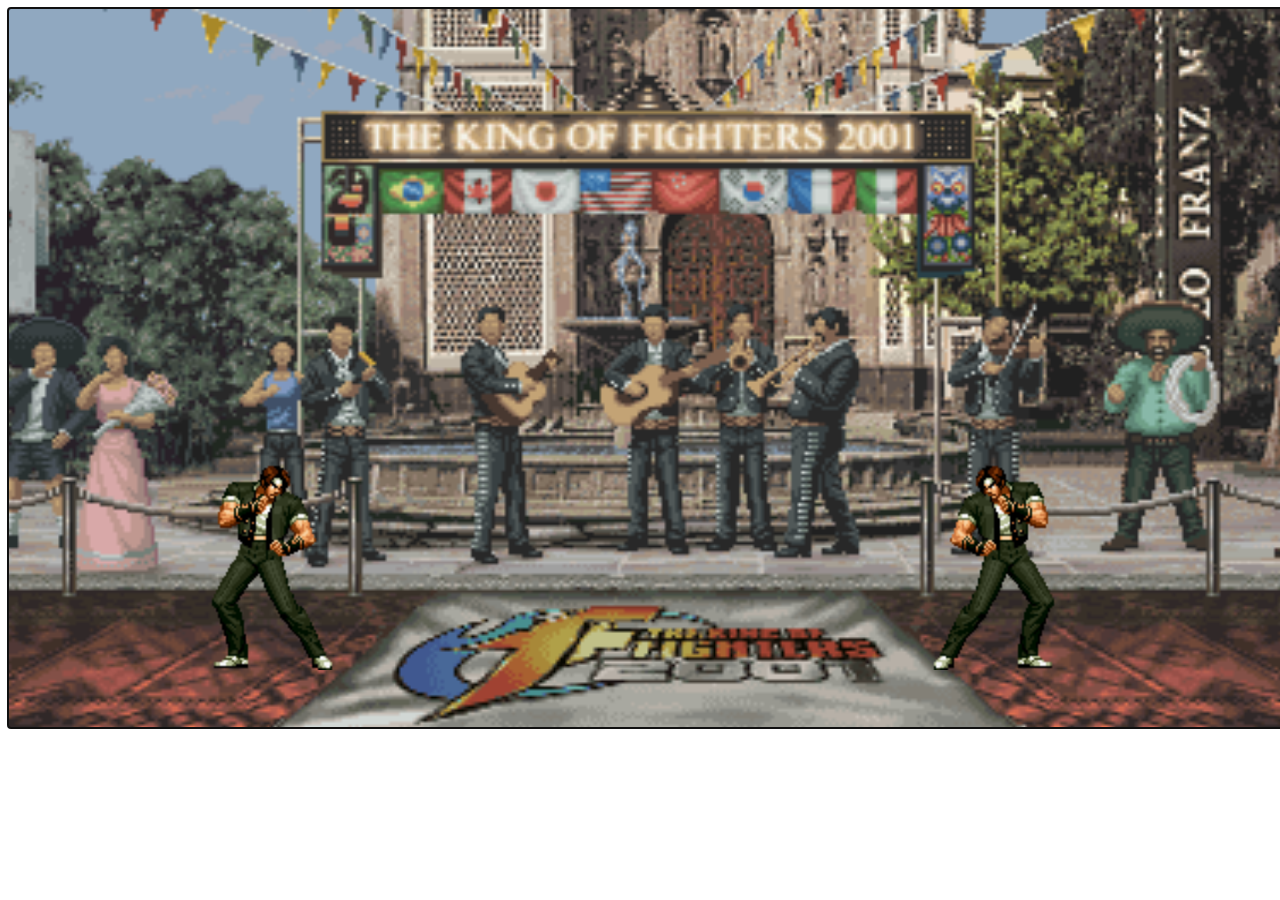
<file: templates/index.html>
<!DOCTYPE html>
<html lang="en">
    <head>
        <meta charset="UTF-8">
        <meta name="viewport" content="width=device-width, initial-scale=1.0">
        <title>Document</title>
        <link rel="stylesheet" href="/static/css/base.css">
        <script src="/static/jquery-3.7.1.min.js"></script>
    </head>
    <body>
        <div id="kof"></div>

        <script type="module">
            import {KOF} from '/static/js/base.js';

            let kof = new KOF('kof');
        </script>
    </body>
</html>
</file>
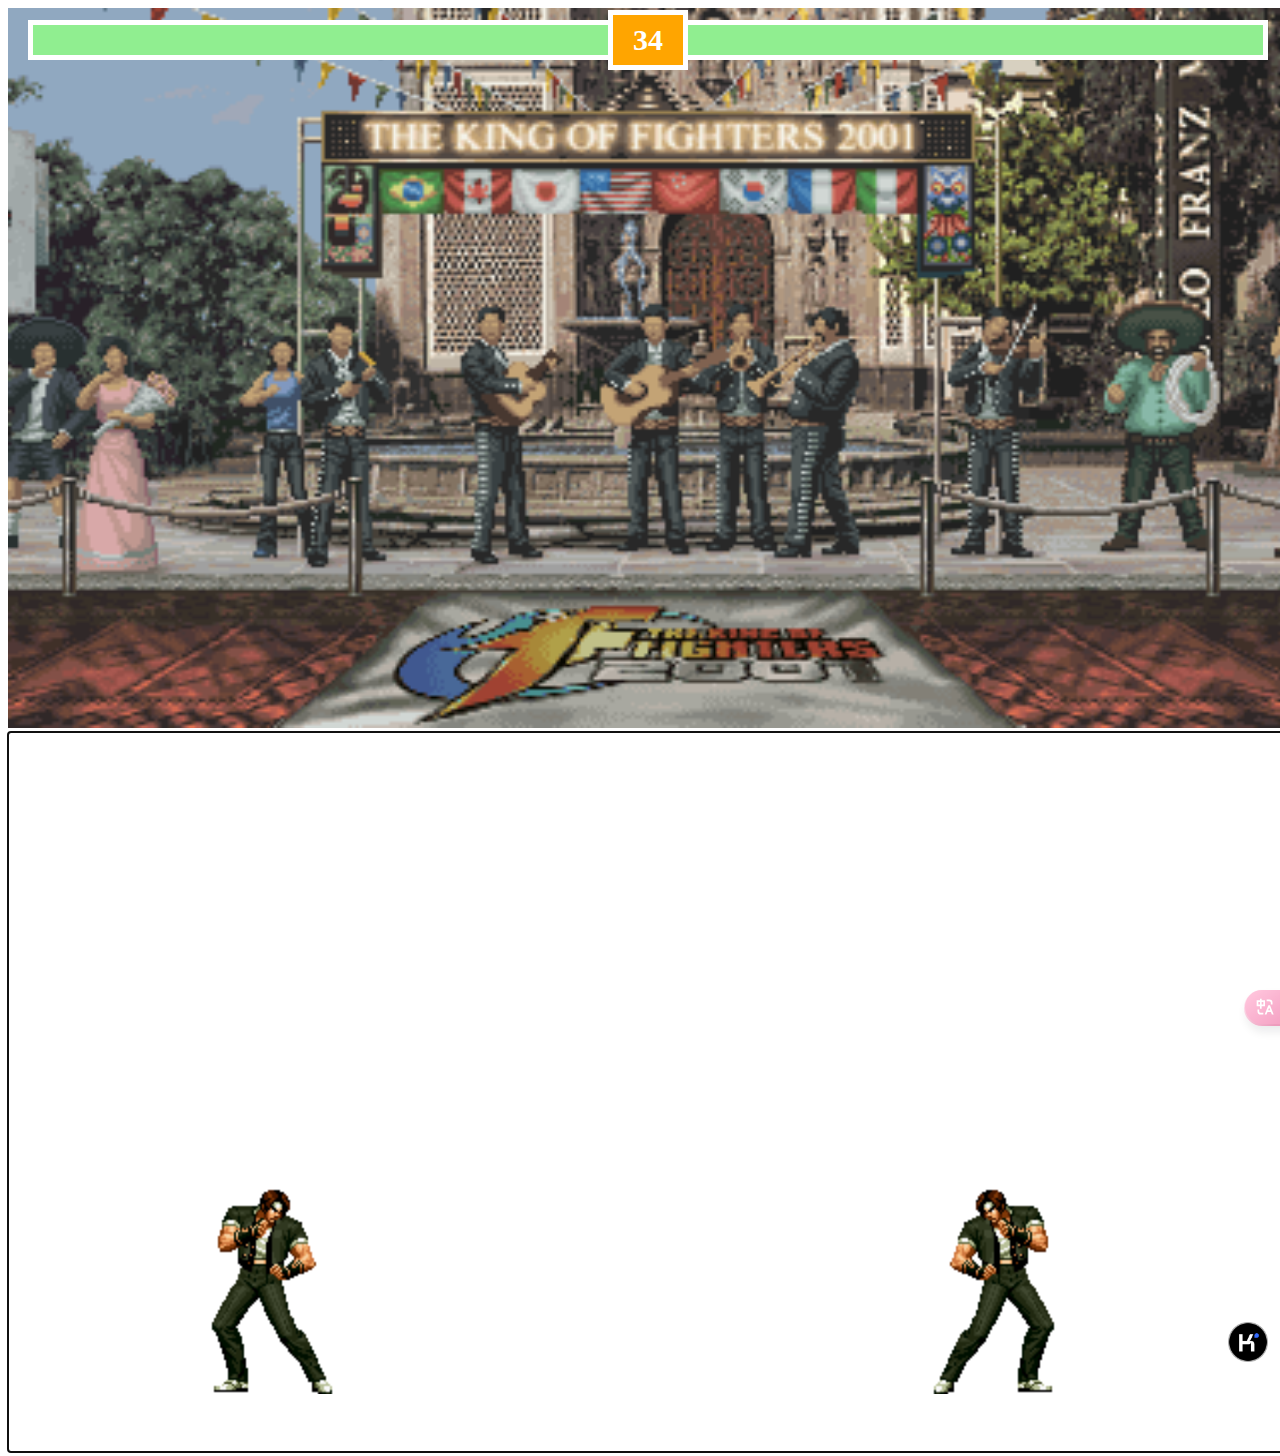
<file: kof.html>
<!DOCTYPE html>
<!-- saved from url=(0042)http://127.0.0.1:5500/templates/index.html -->
<html lang="en"><head><meta http-equiv="Content-Type" content="text/html; charset=UTF-8">
        
        <meta name="viewport" content="width=device-width, initial-scale=1.0">
        <title>Document</title>
        <link rel="stylesheet" href="./kof_files/base.css">
        <script src="./kof_files/jquery-3.7.1.min.js.下载"></script>
    <style data-id="immersive-translate-input-injected-css">.immersive-translate-input {
  position: absolute;
  top: 0;
  right: 0;
  left: 0;
  bottom: 0;
  z-index: 2147483647;
  display: flex;
  justify-content: center;
  align-items: center;
}
.immersive-translate-attach-loading::after {
  content: " ";

  --loading-color: #f78fb6;
  width: 6px;
  height: 6px;
  border-radius: 50%;
  display: block;
  margin: 12px auto;
  position: relative;
  color: white;
  left: -100px;
  box-sizing: border-box;
  animation: immersiveTranslateShadowRolling 1.5s linear infinite;

  position: absolute;
  top: 50%;
  left: 50%;
  transform: translate(-2000%, -50%);
  z-index: 100;
}

.immersive-translate-loading-spinner {
  vertical-align: middle !important;
  width: 10px !important;
  height: 10px !important;
  display: inline-block !important;
  margin: 0 4px !important;
  border: 2px rgba(221, 244, 255, 0.6) solid !important;
  border-top: 2px rgba(0, 0, 0, 0.375) solid !important;
  border-left: 2px rgba(0, 0, 0, 0.375) solid !important;
  border-radius: 50% !important;
  padding: 0 !important;
  -webkit-animation: immersive-translate-loading-animation 0.6s infinite linear !important;
  animation: immersive-translate-loading-animation 0.6s infinite linear !important;
}

@-webkit-keyframes immersive-translate-loading-animation {
  from {
    -webkit-transform: rotate(0deg);
  }

  to {
    -webkit-transform: rotate(359deg);
  }
}

@keyframes immersive-translate-loading-animation {
  from {
    transform: rotate(0deg);
  }

  to {
    transform: rotate(359deg);
  }
}


.immersive-translate-input-loading {
  --loading-color: #f78fb6;
  width: 6px;
  height: 6px;
  border-radius: 50%;
  display: block;
  margin: 12px auto;
  position: relative;
  color: white;
  left: -100px;
  box-sizing: border-box;
  animation: immersiveTranslateShadowRolling 1.5s linear infinite;
}

@keyframes immersiveTranslateShadowRolling {
  0% {
    box-shadow: 0px 0 rgba(255, 255, 255, 0), 0px 0 rgba(255, 255, 255, 0), 0px 0 rgba(255, 255, 255, 0), 0px 0 rgba(255, 255, 255, 0);
  }

  12% {
    box-shadow: 100px 0 var(--loading-color), 0px 0 rgba(255, 255, 255, 0), 0px 0 rgba(255, 255, 255, 0), 0px 0 rgba(255, 255, 255, 0);
  }

  25% {
    box-shadow: 110px 0 var(--loading-color), 100px 0 var(--loading-color), 0px 0 rgba(255, 255, 255, 0), 0px 0 rgba(255, 255, 255, 0);
  }

  36% {
    box-shadow: 120px 0 var(--loading-color), 110px 0 var(--loading-color), 100px 0 var(--loading-color), 0px 0 rgba(255, 255, 255, 0);
  }

  50% {
    box-shadow: 130px 0 var(--loading-color), 120px 0 var(--loading-color), 110px 0 var(--loading-color), 100px 0 var(--loading-color);
  }

  62% {
    box-shadow: 200px 0 rgba(255, 255, 255, 0), 130px 0 var(--loading-color), 120px 0 var(--loading-color), 110px 0 var(--loading-color);
  }

  75% {
    box-shadow: 200px 0 rgba(255, 255, 255, 0), 200px 0 rgba(255, 255, 255, 0), 130px 0 var(--loading-color), 120px 0 var(--loading-color);
  }

  87% {
    box-shadow: 200px 0 rgba(255, 255, 255, 0), 200px 0 rgba(255, 255, 255, 0), 200px 0 rgba(255, 255, 255, 0), 130px 0 var(--loading-color);
  }

  100% {
    box-shadow: 200px 0 rgba(255, 255, 255, 0), 200px 0 rgba(255, 255, 255, 0), 200px 0 rgba(255, 255, 255, 0), 200px 0 rgba(255, 255, 255, 0);
  }
}


.immersive-translate-search-recomend {
  border: 1px solid #dadce0;
  border-radius: 8px;
  padding: 16px;
  margin-bottom: 16px;
  position: relative;
  font-size: 16px;
}

.immersive-translate-search-enhancement-en-title {
  color: #4d5156;
}



.immersive-translate-search-settings {
  position: absolute;
  top: 16px;
  right: 16px;
  cursor: pointer;
}

.immersive-translate-search-recomend::before {
  /* content: " "; */
  /* width: 20px; */
  /* height: 20px; */
  /* top: 16px; */
  /* position: absolute; */
  /* background: center / contain url('[data-uri]'); */
}

.immersive-translate-search-title {}

.immersive-translate-search-title-wrapper {}

.immersive-translate-search-time {
  font-size: 12px;
  margin: 4px 0 24px;
  color: #70757a;
}

.immersive-translate-expand-items {
  display: none;
}

.immersive-translate-search-more {
  margin-top: 16px;
  font-size: 14px;
}

.immersive-translate-modal {
  display: none;
  position: fixed;
  z-index: 2147483647;
  left: 0;
  top: 0;
  width: 100%;
  height: 100%;
  overflow: auto;
  background-color: rgb(0, 0, 0);
  background-color: rgba(0, 0, 0, 0.4);
  font-size: 15px;
}

.immersive-translate-modal-content {
  background-color: #fefefe;
  margin: 10% auto;
  padding: 40px 24px 24px;
  border: 1px solid #888;
  border-radius: 10px;
  width: 80%;
  max-width: 270px;
  font-family: system-ui, -apple-system, "Segoe UI", "Roboto", "Ubuntu",
    "Cantarell", "Noto Sans", sans-serif, "Apple Color Emoji", "Segoe UI Emoji",
    "Segoe UI Symbol", "Noto Color Emoji";
  position: relative
}

@media screen and (max-width: 768px) {
  .immersive-translate-modal-content {
    margin: 50% auto !important;
  }
}

.immersive-translate-modal .immersive-translate-modal-content-in-input {
  max-width: 500px;
}
.immersive-translate-modal-content-in-input .immersive-translate-modal-body {
  text-align: left;
  max-height: unset;
}

.immersive-translate-modal-title {
  text-align: center;
  font-size: 16px;
  font-weight: 700;
  color: #333333;
}

.immersive-translate-modal-body {
  text-align: center;
  font-size: 14px;
  font-weight: 400;
  color: #333333;
  word-break: break-all;
  margin-top: 24px;
}

@media screen and (max-width: 768px) {
  .immersive-translate-modal-body {
    max-height: 250px;
    overflow-y: auto;
  }
}

.immersive-translate-close {
  color: #666666;
  position: absolute;
  right: 16px;
  top: 16px;
  font-size: 20px;
  font-weight: bold;
}

.immersive-translate-close:hover,
.immersive-translate-close:focus {
  color: black;
  text-decoration: none;
  cursor: pointer;
}

.immersive-translate-modal-footer {
  display: flex;
  justify-content: center;
  flex-wrap: wrap;
  margin-top: 24px;
}

.immersive-translate-btn {
  width: fit-content;
  color: #fff;
  background-color: #ea4c89;
  border: none;
  font-size: 16px;
  margin: 0 8px;
  padding: 9px 30px;
  border-radius: 5px;
  display: flex;
  align-items: center;
  justify-content: center;
  cursor: pointer;
  transition: background-color 0.3s ease;
}

.immersive-translate-btn:hover {
  background-color: #f082ac;
}
.immersive-translate-btn:disabled{
  opacity: 0.6;
  cursor: not-allowed;
}
.immersive-translate-btn:disabled:hover{
  background-color: #ea4c89;
}

.immersive-translate-cancel-btn {
  /* gray color */
  background-color: rgb(89, 107, 120);
}


.immersive-translate-cancel-btn:hover {
  background-color: hsl(205, 20%, 32%);
}

.immersive-translate-action-btn {
  background-color: transparent;
  color: #EA4C89;
  border: 1px solid #EA4C89
}

.immersive-translate-btn svg {
  margin-right: 5px;
}

.immersive-translate-link {
  cursor: pointer;
  user-select: none;
  -webkit-user-drag: none;
  text-decoration: none;
  color: #007bff;
  -webkit-tap-highlight-color: rgba(0, 0, 0, .1);
}

.immersive-translate-primary-link {
  cursor: pointer;
  user-select: none;
  -webkit-user-drag: none;
  text-decoration: none;
  color: #ea4c89;
  -webkit-tap-highlight-color: rgba(0, 0, 0, .1);
}

.immersive-translate-modal input[type="radio"] {
  margin: 0 6px;
  cursor: pointer;
}

.immersive-translate-modal label {
  cursor: pointer;
}

.immersive-translate-close-action {
  position: absolute;
  top: 2px;
  right: 0px;
  cursor: pointer;
}
</style></head>
    <body style="overflow: visible;">
        <div id="kof"><canvas width="1280" height="720" tabindex="0"></canvas><div class="kof-head">
                <div class="kof-head-hp-0"><div><div></div></div></div>
                <div class="kof-head-timer">34</div>
                <div class="kof-head-hp-1"><div><div></div></div></div>
            </div></div>

        <script type="module">
            import {KOF} from '/static/js/base.js';

            let kof = new KOF('kof');
        </script>
    <!-- Code injected by live-server -->
<script>
	// <![CDATA[  <-- For SVG support
	if ('WebSocket' in window) {
		(function () {
			function refreshCSS() {
				var sheets = [].slice.call(document.getElementsByTagName("link"));
				var head = document.getElementsByTagName("head")[0];
				for (var i = 0; i < sheets.length; ++i) {
					var elem = sheets[i];
					var parent = elem.parentElement || head;
					parent.removeChild(elem);
					var rel = elem.rel;
					if (elem.href && typeof rel != "string" || rel.length == 0 || rel.toLowerCase() == "stylesheet") {
						var url = elem.href.replace(/(&|\?)_cacheOverride=\d+/, '');
						elem.href = url + (url.indexOf('?') >= 0 ? '&' : '?') + '_cacheOverride=' + (new Date().valueOf());
					}
					parent.appendChild(elem);
				}
			}
			var protocol = window.location.protocol === 'http:' ? 'ws://' : 'wss://';
			var address = protocol + window.location.host + window.location.pathname + '/ws';
			var socket = new WebSocket(address);
			socket.onmessage = function (msg) {
				if (msg.data == 'reload') window.location.reload();
				else if (msg.data == 'refreshcss') refreshCSS();
			};
			if (sessionStorage && !sessionStorage.getItem('IsThisFirstTime_Log_From_LiveServer')) {
				console.log('Live reload enabled.');
				sessionStorage.setItem('IsThisFirstTime_Log_From_LiveServer', true);
			}
		})();
	}
	else {
		console.error('Upgrade your browser. This Browser is NOT supported WebSocket for Live-Reloading.');
	}
	// ]]>
</script>

<div id="yt_article_summary_widget_wrapper" class="yt_article_summary_widget_wrapper" style="display: none;">
        <div id="yt_article_summary_widget" class="yt_article_summary_widget"><svg style="filter: brightness(0.8);" width="32" height="32" viewBox="0 0 24 24" fill="none" xmlns="http://www.w3.org/2000/svg">
                  <mask id="path-1-outside-1_3606_3145" maskUnits="userSpaceOnUse" x="1" y="1" width="22" height="22" fill="black">
                  <rect fill="white" x="1" y="1" width="22" height="22"></rect>
                  <path d="M20.6816 10.1843C20.9588 9.34066 21.0063 8.4399 20.8192 7.57245C20.6321 6.70499 20.217 5.90134 19.6157 5.24216C19.0143 4.58298 18.2478 4.09146 17.393 3.81692C16.5382 3.54238 15.6253 3.49449 14.7459 3.67805C14.1453 3.01747 13.379 2.52468 12.524 2.24931C11.669 1.97394 10.7555 1.92571 9.87559 2.10947C8.99568 2.29324 8.18039 2.70252 7.51181 3.29608C6.84323 3.88965 6.34499 4.64654 6.06725 5.49055C5.18642 5.67292 4.3699 6.08122 3.70003 6.67426C3.03017 7.26731 2.53064 8.02413 2.25182 8.86842C1.97299 9.71271 1.92474 10.6146 2.11192 11.4832C2.2991 12.3517 2.71509 13.1562 3.31795 13.8155C3.09309 14.4899 3.01633 15.2037 3.09278 15.9095C3.16924 16.6154 3.39716 17.2971 3.76139 17.9093C4.30169 18.8351 5.12567 19.568 6.11483 20.0027C7.104 20.4373 8.20738 20.5512 9.26631 20.328C9.74353 20.8568 10.3291 21.2796 10.9844 21.5684C11.6396 21.8571 12.3495 22.0053 13.0672 22.003C14.1516 22.003 15.2081 21.6635 16.0847 21.0334C16.9612 20.4034 17.6125 19.5152 17.9449 18.4968C18.649 18.3539 19.3141 18.0649 19.8962 17.6489C20.4784 17.233 20.9642 16.6997 21.3214 16.0843C21.8585 15.1598 22.0858 14.0915 21.9709 13.032C21.856 11.9724 21.4048 10.9758 20.6816 10.1843ZM13.0798 20.6968C12.191 20.6968 11.3302 20.3894 10.6473 19.828L10.7677 19.7593L14.8029 17.4593C14.9069 17.4047 14.9935 17.3225 15.0528 17.2221C15.1121 17.1216 15.1418 17.0068 15.1386 16.8905V11.2655L16.8427 12.2405C16.8517 12.2441 16.8594 12.2501 16.865 12.2579C16.8706 12.2656 16.8739 12.2748 16.8744 12.2843V16.9343C16.876 17.4289 16.7785 17.9189 16.5875 18.3761C16.3964 18.8333 16.1156 19.2488 15.7611 19.5985C15.4067 19.9482 14.9856 20.2253 14.5222 20.4138C14.0588 20.6023 13.5621 20.6984 13.0608 20.6968H13.0798ZM4.90165 17.2593C4.46164 16.5029 4.3026 15.6189 4.45188 14.7593L4.57224 14.828L8.60749 17.128C8.70379 17.1829 8.81303 17.2118 8.92423 17.2118C9.03543 17.2118 9.14467 17.1829 9.24097 17.128L14.1758 14.3218V16.253C14.1797 16.2608 14.1817 16.2694 14.1817 16.278C14.1817 16.2867 14.1797 16.2953 14.1758 16.303L10.0962 18.628C9.66403 18.8748 9.18685 19.0352 8.69188 19.0999C8.19692 19.1647 7.69387 19.1326 7.21148 19.0055C6.72909 18.8784 6.27681 18.6587 5.88048 18.3591C5.48415 18.0595 5.15154 17.6858 4.90165 17.2593ZM3.83741 8.5843C4.28764 7.82089 4.99655 7.23878 5.83919 6.94055V11.6718C5.83595 11.7857 5.86434 11.8983 5.92128 11.9975C5.97823 12.0966 6.06156 12.1785 6.16227 12.2343L11.0717 15.028L9.36766 16.003C9.34918 16.0092 9.32914 16.0092 9.31065 16.003L5.23106 13.678C4.36041 13.1812 3.72487 12.3642 3.46364 11.4059C3.20242 10.4476 3.33682 9.42624 3.83741 8.56555V8.5843ZM17.8563 11.7968L12.9278 8.9718L14.6319 8.00305C14.6403 7.99741 14.6502 7.99439 14.6604 7.99439C14.6705 7.99439 14.6805 7.99741 14.6889 8.00305L18.7685 10.328C19.3915 10.684 19.8992 11.2072 20.2325 11.8368C20.5659 12.4664 20.7111 13.1764 20.6514 13.8843C20.5916 14.5921 20.3294 15.2687 19.8951 15.8352C19.4608 16.4017 18.8724 16.8349 18.1983 17.0843V12.353C18.1946 12.2391 18.1612 12.1281 18.1013 12.0306C18.0414 11.9332 17.957 11.8527 17.8563 11.7968ZM19.554 9.2968L19.4336 9.2218L15.4047 6.9093C15.3047 6.84846 15.1896 6.81624 15.0721 6.81624C14.9547 6.81624 14.8395 6.84846 14.7396 6.9093L9.8111 9.71555V7.75305C9.8061 7.7445 9.80346 7.7348 9.80346 7.72492C9.80346 7.71505 9.8061 7.70535 9.8111 7.6968L13.897 5.37805C14.5222 5.02257 15.2371 4.85003 15.958 4.88059C16.6789 4.91115 17.3762 5.14356 17.9682 5.55064C18.5601 5.95772 19.0225 6.52265 19.301 7.17939C19.5796 7.83614 19.663 8.55755 19.5413 9.2593L19.554 9.2968ZM8.87989 12.7218L7.1695 11.753C7.15339 11.7405 7.1422 11.7228 7.13782 11.703V7.06555C7.13785 6.35289 7.34371 5.65499 7.73128 5.0536C8.11885 4.45222 8.67209 3.97224 9.32619 3.6699C9.98029 3.36756 10.7082 3.25537 11.4246 3.34647C12.141 3.43757 12.8162 3.7282 13.3712 4.1843L13.2636 4.25305L9.21563 6.55305C9.11158 6.60765 9.02504 6.68981 8.96573 6.79029C8.90642 6.89076 8.87669 7.00557 8.87989 7.1218V12.7218ZM9.80476 10.753L11.9966 9.50305L14.1948 10.753V13.253L11.9966 14.503L9.79843 13.253L9.80476 10.753Z"></path>
                  </mask>
                  <path d="M20.6816 10.1843C20.9588 9.34066 21.0063 8.4399 20.8192 7.57245C20.6321 6.70499 20.217 5.90134 19.6157 5.24216C19.0143 4.58298 18.2478 4.09146 17.393 3.81692C16.5382 3.54238 15.6253 3.49449 14.7459 3.67805C14.1453 3.01747 13.379 2.52468 12.524 2.24931C11.669 1.97394 10.7555 1.92571 9.87559 2.10947C8.99568 2.29324 8.18039 2.70252 7.51181 3.29608C6.84323 3.88965 6.34499 4.64654 6.06725 5.49055C5.18642 5.67292 4.3699 6.08122 3.70003 6.67426C3.03017 7.26731 2.53064 8.02413 2.25182 8.86842C1.97299 9.71271 1.92474 10.6146 2.11192 11.4832C2.2991 12.3517 2.71509 13.1562 3.31795 13.8155C3.09309 14.4899 3.01633 15.2037 3.09278 15.9095C3.16924 16.6154 3.39716 17.2971 3.76139 17.9093C4.30169 18.8351 5.12567 19.568 6.11483 20.0027C7.104 20.4373 8.20738 20.5512 9.26631 20.328C9.74353 20.8568 10.3291 21.2796 10.9844 21.5684C11.6396 21.8571 12.3495 22.0053 13.0672 22.003C14.1516 22.003 15.2081 21.6635 16.0847 21.0334C16.9612 20.4034 17.6125 19.5152 17.9449 18.4968C18.649 18.3539 19.3141 18.0649 19.8962 17.6489C20.4784 17.233 20.9642 16.6997 21.3214 16.0843C21.8585 15.1598 22.0858 14.0915 21.9709 13.032C21.856 11.9724 21.4048 10.9758 20.6816 10.1843ZM13.0798 20.6968C12.191 20.6968 11.3302 20.3894 10.6473 19.828L10.7677 19.7593L14.8029 17.4593C14.9069 17.4047 14.9935 17.3225 15.0528 17.2221C15.1121 17.1216 15.1418 17.0068 15.1386 16.8905V11.2655L16.8427 12.2405C16.8517 12.2441 16.8594 12.2501 16.865 12.2579C16.8706 12.2656 16.8739 12.2748 16.8744 12.2843V16.9343C16.876 17.4289 16.7785 17.9189 16.5875 18.3761C16.3964 18.8333 16.1156 19.2488 15.7611 19.5985C15.4067 19.9482 14.9856 20.2253 14.5222 20.4138C14.0588 20.6023 13.5621 20.6984 13.0608 20.6968H13.0798ZM4.90165 17.2593C4.46164 16.5029 4.3026 15.6189 4.45188 14.7593L4.57224 14.828L8.60749 17.128C8.70379 17.1829 8.81303 17.2118 8.92423 17.2118C9.03543 17.2118 9.14467 17.1829 9.24097 17.128L14.1758 14.3218V16.253C14.1797 16.2608 14.1817 16.2694 14.1817 16.278C14.1817 16.2867 14.1797 16.2953 14.1758 16.303L10.0962 18.628C9.66403 18.8748 9.18685 19.0352 8.69188 19.0999C8.19692 19.1647 7.69387 19.1326 7.21148 19.0055C6.72909 18.8784 6.27681 18.6587 5.88048 18.3591C5.48415 18.0595 5.15154 17.6858 4.90165 17.2593ZM3.83741 8.5843C4.28764 7.82089 4.99655 7.23878 5.83919 6.94055V11.6718C5.83595 11.7857 5.86434 11.8983 5.92128 11.9975C5.97823 12.0966 6.06156 12.1785 6.16227 12.2343L11.0717 15.028L9.36766 16.003C9.34918 16.0092 9.32914 16.0092 9.31065 16.003L5.23106 13.678C4.36041 13.1812 3.72487 12.3642 3.46364 11.4059C3.20242 10.4476 3.33682 9.42624 3.83741 8.56555V8.5843ZM17.8563 11.7968L12.9278 8.9718L14.6319 8.00305C14.6403 7.99741 14.6502 7.99439 14.6604 7.99439C14.6705 7.99439 14.6805 7.99741 14.6889 8.00305L18.7685 10.328C19.3915 10.684 19.8992 11.2072 20.2325 11.8368C20.5659 12.4664 20.7111 13.1764 20.6514 13.8843C20.5916 14.5921 20.3294 15.2687 19.8951 15.8352C19.4608 16.4017 18.8724 16.8349 18.1983 17.0843V12.353C18.1946 12.2391 18.1612 12.1281 18.1013 12.0306C18.0414 11.9332 17.957 11.8527 17.8563 11.7968ZM19.554 9.2968L19.4336 9.2218L15.4047 6.9093C15.3047 6.84846 15.1896 6.81624 15.0721 6.81624C14.9547 6.81624 14.8395 6.84846 14.7396 6.9093L9.8111 9.71555V7.75305C9.8061 7.7445 9.80346 7.7348 9.80346 7.72492C9.80346 7.71505 9.8061 7.70535 9.8111 7.6968L13.897 5.37805C14.5222 5.02257 15.2371 4.85003 15.958 4.88059C16.6789 4.91115 17.3762 5.14356 17.9682 5.55064C18.5601 5.95772 19.0225 6.52265 19.301 7.17939C19.5796 7.83614 19.663 8.55755 19.5413 9.2593L19.554 9.2968ZM8.87989 12.7218L7.1695 11.753C7.15339 11.7405 7.1422 11.7228 7.13782 11.703V7.06555C7.13785 6.35289 7.34371 5.65499 7.73128 5.0536C8.11885 4.45222 8.67209 3.97224 9.32619 3.6699C9.98029 3.36756 10.7082 3.25537 11.4246 3.34647C12.141 3.43757 12.8162 3.7282 13.3712 4.1843L13.2636 4.25305L9.21563 6.55305C9.11158 6.60765 9.02504 6.68981 8.96573 6.79029C8.90642 6.89076 8.87669 7.00557 8.87989 7.1218V12.7218ZM9.80476 10.753L11.9966 9.50305L14.1948 10.753V13.253L11.9966 14.503L9.79843 13.253L9.80476 10.753Z" fill="#828282"></path>
                  <path d="M20.6816 10.1843C20.9588 9.34066 21.0063 8.4399 20.8192 7.57245C20.6321 6.70499 20.217 5.90134 19.6157 5.24216C19.0143 4.58298 18.2478 4.09146 17.393 3.81692C16.5382 3.54238 15.6253 3.49449 14.7459 3.67805C14.1453 3.01747 13.379 2.52468 12.524 2.24931C11.669 1.97394 10.7555 1.92571 9.87559 2.10947C8.99568 2.29324 8.18039 2.70252 7.51181 3.29608C6.84323 3.88965 6.34499 4.64654 6.06725 5.49055C5.18642 5.67292 4.3699 6.08122 3.70003 6.67426C3.03017 7.26731 2.53064 8.02413 2.25182 8.86842C1.97299 9.71271 1.92474 10.6146 2.11192 11.4832C2.2991 12.3517 2.71509 13.1562 3.31795 13.8155C3.09309 14.4899 3.01633 15.2037 3.09278 15.9095C3.16924 16.6154 3.39716 17.2971 3.76139 17.9093C4.30169 18.8351 5.12567 19.568 6.11483 20.0027C7.104 20.4373 8.20738 20.5512 9.26631 20.328C9.74353 20.8568 10.3291 21.2796 10.9844 21.5684C11.6396 21.8571 12.3495 22.0053 13.0672 22.003C14.1516 22.003 15.2081 21.6635 16.0847 21.0334C16.9612 20.4034 17.6125 19.5152 17.9449 18.4968C18.649 18.3539 19.3141 18.0649 19.8962 17.6489C20.4784 17.233 20.9642 16.6997 21.3214 16.0843C21.8585 15.1598 22.0858 14.0915 21.9709 13.032C21.856 11.9724 21.4048 10.9758 20.6816 10.1843ZM13.0798 20.6968C12.191 20.6968 11.3302 20.3894 10.6473 19.828L10.7677 19.7593L14.8029 17.4593C14.9069 17.4047 14.9935 17.3225 15.0528 17.2221C15.1121 17.1216 15.1418 17.0068 15.1386 16.8905V11.2655L16.8427 12.2405C16.8517 12.2441 16.8594 12.2501 16.865 12.2579C16.8706 12.2656 16.8739 12.2748 16.8744 12.2843V16.9343C16.876 17.4289 16.7785 17.9189 16.5875 18.3761C16.3964 18.8333 16.1156 19.2488 15.7611 19.5985C15.4067 19.9482 14.9856 20.2253 14.5222 20.4138C14.0588 20.6023 13.5621 20.6984 13.0608 20.6968H13.0798ZM4.90165 17.2593C4.46164 16.5029 4.3026 15.6189 4.45188 14.7593L4.57224 14.828L8.60749 17.128C8.70379 17.1829 8.81303 17.2118 8.92423 17.2118C9.03543 17.2118 9.14467 17.1829 9.24097 17.128L14.1758 14.3218V16.253C14.1797 16.2608 14.1817 16.2694 14.1817 16.278C14.1817 16.2867 14.1797 16.2953 14.1758 16.303L10.0962 18.628C9.66403 18.8748 9.18685 19.0352 8.69188 19.0999C8.19692 19.1647 7.69387 19.1326 7.21148 19.0055C6.72909 18.8784 6.27681 18.6587 5.88048 18.3591C5.48415 18.0595 5.15154 17.6858 4.90165 17.2593ZM3.83741 8.5843C4.28764 7.82089 4.99655 7.23878 5.83919 6.94055V11.6718C5.83595 11.7857 5.86434 11.8983 5.92128 11.9975C5.97823 12.0966 6.06156 12.1785 6.16227 12.2343L11.0717 15.028L9.36766 16.003C9.34918 16.0092 9.32914 16.0092 9.31065 16.003L5.23106 13.678C4.36041 13.1812 3.72487 12.3642 3.46364 11.4059C3.20242 10.4476 3.33682 9.42624 3.83741 8.56555V8.5843ZM17.8563 11.7968L12.9278 8.9718L14.6319 8.00305C14.6403 7.99741 14.6502 7.99439 14.6604 7.99439C14.6705 7.99439 14.6805 7.99741 14.6889 8.00305L18.7685 10.328C19.3915 10.684 19.8992 11.2072 20.2325 11.8368C20.5659 12.4664 20.7111 13.1764 20.6514 13.8843C20.5916 14.5921 20.3294 15.2687 19.8951 15.8352C19.4608 16.4017 18.8724 16.8349 18.1983 17.0843V12.353C18.1946 12.2391 18.1612 12.1281 18.1013 12.0306C18.0414 11.9332 17.957 11.8527 17.8563 11.7968ZM19.554 9.2968L19.4336 9.2218L15.4047 6.9093C15.3047 6.84846 15.1896 6.81624 15.0721 6.81624C14.9547 6.81624 14.8395 6.84846 14.7396 6.9093L9.8111 9.71555V7.75305C9.8061 7.7445 9.80346 7.7348 9.80346 7.72492C9.80346 7.71505 9.8061 7.70535 9.8111 7.6968L13.897 5.37805C14.5222 5.02257 15.2371 4.85003 15.958 4.88059C16.6789 4.91115 17.3762 5.14356 17.9682 5.55064C18.5601 5.95772 19.0225 6.52265 19.301 7.17939C19.5796 7.83614 19.663 8.55755 19.5413 9.2593L19.554 9.2968ZM8.87989 12.7218L7.1695 11.753C7.15339 11.7405 7.1422 11.7228 7.13782 11.703V7.06555C7.13785 6.35289 7.34371 5.65499 7.73128 5.0536C8.11885 4.45222 8.67209 3.97224 9.32619 3.6699C9.98029 3.36756 10.7082 3.25537 11.4246 3.34647C12.141 3.43757 12.8162 3.7282 13.3712 4.1843L13.2636 4.25305L9.21563 6.55305C9.11158 6.60765 9.02504 6.68981 8.96573 6.79029C8.90642 6.89076 8.87669 7.00557 8.87989 7.1218V12.7218ZM9.80476 10.753L11.9966 9.50305L14.1948 10.753V13.253L11.9966 14.503L9.79843 13.253L9.80476 10.753Z" stroke="#828282" stroke-width="0.2" mask="url(#path-1-outside-1_3606_3145)"></path>
              </svg></div>
        <div id="yt_article_summary_close_button" class="yt_article_summary_close_button">×</div>
    </div><kimi-web-extension data-wxt-shadow-root="" style="z-index: 2147483647; overflow: visible; position: relative; width: 0px; height: 0px; display: block;"><template shadowrootmode="open">
<!-- saved from url=(0042)http://127.0.0.1:5500/templates/index.html -->
<html style="position: absolute; top: 0px; left: 0px;"><head><style>:host{--z-index: 2147483647;--animation-duration: .2s;--color-black: #000;--color-white: #fff;--color-border: rgba(0, 0, 0, .2);--color-text-primary: rgba(0, 0, 0, .85);--color-text-secondary: rgba(0, 0, 0, .6);--color-text-tertiary: rgba(0, 0, 0, .3);--color-fills-primary: #e8e8e8;--color-fills-secondary: #f2f2f2;--color-fills-tertiary: #f5f5f5;--color-accents-blue: #007aff;--color-fill-dark-5: rgba(0, 0, 0, .05)}*{box-sizing:border-box}html,body{margin:0;visibility:visible;font-family:-apple-system,blinkmacsystemfont,Helvetica Neue,helvetica,segoe ui,arial,roboto,PingFang SC,miui,Hiragino Sans GB,Microsoft Yahei,sans-serif}textarea{font-family:-apple-system,blinkmacsystemfont,Helvetica Neue,helvetica,segoe ui,arial,roboto,PingFang SC,miui,Hiragino Sans GB,Microsoft Yahei,sans-serif}::-webkit-scrollbar{width:4px;height:4px}::-webkit-scrollbar-track{background-color:transparent}::-webkit-scrollbar-thumb{border-radius:2px;background-color:var(--color-text-tertiary)}@media print{#kimi-web-extension{display:none}}._modal_apzh3_1{display:flex;flex-flow:column;overflow:hidden;backdrop-filter:blur(40px);-webkit-backdrop-filter:blur(40px)}._explore_apzh3_10{position:fixed;z-index:var(--z-index);border-radius:12px;box-shadow:0 0 1px #0009,0 0 2px #0000000d,0 38px 90px #00000040;background:linear-gradient(0deg,#ffffffb8,#ffffffb8),linear-gradient(0deg,#f6f6f666,#f6f6f666),#26262633}._quickinput_apzh3_29{margin:25vh auto 0;width:30vw;min-width:560px;max-width:640px;border-radius:12px;box-shadow:0 0 2px #0000000d,0 38px 90px #00000040;background:linear-gradient(0deg,#ffffffd6,#ffffffd6),linear-gradient(0deg,#f6f6f666,#f6f6f666),#26262633}._chat_apzh3_52{margin:25vh auto 0;width:50vw;min-width:560px;max-width:880px;height:55vh;min-height:300px;max-height:1200px;border-radius:16px;box-shadow:0 0 2px #0000000d,0 38px 90px #00000040;background:var( --Background-Gradient---84, linear-gradient( 0deg, rgba(255, 255, 255, .84) 0%, rgba(255, 255, 255, .84) 100% ), linear-gradient( 0deg, rgba(246, 246, 246, .4) 0%, rgba(246, 246, 246, .4) 100% ), rgba(38, 38, 38, .2) )}._enter_m5xms_1{height:32px;cursor:pointer;margin-left:auto;display:flex;align-items:center;gap:8px;border-radius:6px;color:var(--color-text-secondary);transition:color var(--animation-duration),background-color var(--animation-duration)}._hover_m5xms_17:hover{background-color:var(--color-fill-dark-5)}._disabled_m5xms_23{color:var(--color-text-tertiary)}._disabled_m5xms_23:hover{background-color:transparent}._stop_ch54z_1{cursor:pointer;width:32px;height:32px;border-radius:6px;display:flex;align-items:center;justify-content:center;transition:background-color var(--animation-duration)}._stop_ch54z_1:hover{background-color:var(--color-fill-dark-5)}._center_ch54z_18{width:14px;height:14px;border-radius:2px;background-color:var(--color-text-secondary)}._input_1hgaj_1{display:flex;align-items:flex-end;flex-flow:wrap;gap:8px;border-radius:8px;transition:border-radius var(--animation-duration)}._background_1hgaj_10{background-color:var(--color-fill-dark-5)}._textarea_1hgaj_14{flex:1;border:none;outline:none;font-size:16px;line-height:24px;padding:12px 16px;color:var(--color-text-primary);caret-color:var(--color-accents-blue);box-shadow:none!important;background:transparent!important}._textarea_1hgaj_14::placeholder{color:var(--color-text-tertiary)}._enter_1hgaj_31{margin:0 12px 8px 0}._list_1mdhs_1{flex:1;overflow:auto;display:flex;flex-flow:column-reverse}._question_11rv8_1{margin-bottom:12px;display:flex;align-items:center;gap:16px}._content_11rv8_8{flex:1;color:var(--color-text-primary);font-size:18px;text-align:left;font-weight:600;line-height:30px}._segment_11wth_1{display:flex;flex-flow:column}._segment_11wth_1:hover .chat-segment-actions{opacity:1}._copy_ol4z9_1{cursor:pointer;color:var(--color-text-secondary);transition:color var(--animation-duration)}._copy_ol4z9_1:hover{color:var(--color-text-primary)}._copied_ol4z9_11{color:var(--color-accents-blue)!important}._actions_1w0dp_1{height:24px;display:flex;gap:12px;opacity:0;transition:opacity var(--animation-duration)}._actions_1w0dp_1 span{cursor:pointer;color:var(--color-text-secondary);transition:color var(--animation-duration)}._actions_1w0dp_1 span:hover{color:var(--color-text-primary)}._actions_1w0dp_1 ._liked_1w0dp_19,._actions_1w0dp_1 ._disliked_1w0dp_20,._actions_1w0dp_1 ._liked_1w0dp_19:hover,._actions_1w0dp_1 ._disliked_1w0dp_20:hover{color:var(--color-accents-blue)}._canceled_16w5c_1{color:var(--color-text-tertiary);text-align:left;font-size:12px;font-style:normal;font-weight:400;line-height:27px;letter-spacing:.25px}._markdown_hsyph_1{--bg: rgba(255, 255, 255, .8);color:var(--color-text-primary);font-size:16px;font-style:normal;font-weight:400;text-align:left;line-height:27px}._markdown_hsyph_1 h1,._markdown_hsyph_1 h2,._markdown_hsyph_1 h3,._markdown_hsyph_1 h4,._markdown_hsyph_1 h5,._markdown_hsyph_1 h6,._markdown_hsyph_1 p,._markdown_hsyph_1 ul,._markdown_hsyph_1 ol{margin:12px 0}._markdown_hsyph_1 p:first-of-type,._markdown_hsyph_1 ul:first-of-type,._markdown_hsyph_1 ol:first-of-type{margin-top:0}._markdown_hsyph_1 p:last-of-type,._markdown_hsyph_1 ul:last-of-type,._markdown_hsyph_1 ol:last-of-type{margin-bottom:0}._markdown_hsyph_1 li{margin:6px 0}._markdown_hsyph_1 p,._markdown_hsyph_1 code{max-width:100%;overflow:auto;white-space:pre-wrap}._markdown_hsyph_1 pre>div{border-radius:8px!important}._markdown_hsyph_1 var{font-style:normal;margin:0 2px;padding:2px 4px;border-radius:4px;background-color:var(--color-fill-dark-5);font-family:Fira Code,Fira Mono,Menlo,Consolas,DejaVu Sans Mono,monospace}._markdown_hsyph_1 table{width:max-content;max-width:100%;overflow:auto;display:block;margin:12px 0;border-spacing:0;border-collapse:collapse;border-radius:8px;background-color:var(--bg)}._markdown_hsyph_1 table th,._markdown_hsyph_1 table td{padding:8px 12px;border:1px solid var(--color-fill-dark-5)}._content_zpgxp_1{overflow:hidden;font-size:16px;line-height:27px}._right_zpgxp_7{max-width:70%;padding:10px 12px;margin-left:auto;color:var(--color-white);border-radius:12px;background:var(--color-accents-blue)}._full_zpgxp_16{max-width:100%}._files_1mhs5_1{margin-top:12px;display:flex;flex-flow:wrap;justify-content:flex-end;gap:8px}._file_1mhs5_1{width:84px;height:84px;object-fit:cover;border-radius:4px}._header_1oq8b_1{margin:24px 0 12px;display:flex;align-items:center;gap:8px}._name_1oq8b_8{color:var(--color-text-secondary);font-size:16px;font-weight:600;line-height:24px}._divider_1sh7y_1{height:1px;flex-shrink:0;background-color:var(--color-fill-dark-5)}._container_4ugsa_1{position:relative}._snippets_4ugsa_5 ._list_4ugsa_6{margin:0 4px;padding-left:12px;padding-right:12px}._snippets_4ugsa_5 ._overflow_4ugsa_12{padding-right:8px}._popup_4ugsa_17{width:100%;position:absolute;left:0;bottom:calc(100% + 8px);border-radius:12px;background-color:var(--color-white);border:1px solid var(--color-fill-dark-5)}._popup_4ugsa_17 ._list_4ugsa_6{margin:4px}._popup_4ugsa_17 ._overflow_4ugsa_12{margin-right:2px;padding-right:2px}._list_4ugsa_6{overflow:auto;max-height:240px}._item_4ugsa_42{cursor:pointer;height:48px;padding:0 12px;border-radius:8px;display:flex;align-items:center;gap:8px;color:var(--color-text-secondary);transition:all var(--animation-duration) ease-in-out}._emoji_4ugsa_55{width:24px;height:24px;font-size:18px}._name_4ugsa_61{flex:1;text-align:left;overflow:hidden;white-space:nowrap;text-overflow:ellipsis;font-size:16px;font-style:normal;font-weight:500;line-height:24px;letter-spacing:.25px}._name_4ugsa_61 em{font-style:normal;color:var(--color-accents-blue)}._selected_4ugsa_79{color:var(--color-text-primary);background-color:var(--color-fill-dark-5)}._file_1a4da_1{flex-shrink:0;width:64px;height:64px;position:relative;border-radius:4px}._file_1a4da_1:hover ._close_1a4da_10{opacity:1;transform:scale(1)}._image_1a4da_17{width:100%;height:100%;object-fit:cover;border-radius:4px;-webkit-user-select:none;user-select:none;-webkit-user-drag:none}._mask_1a4da_26{position:absolute;top:0;left:0;width:100%;height:100%;border-radius:4px;background-color:#0006;display:flex;align-items:center;justify-content:center}._error_1a4da_39{cursor:pointer}@keyframes _rotate_1a4da_1{0%{transform:rotate(0)}to{transform:rotate(360deg)}}._loading_1a4da_53{animation:_rotate_1a4da_1 1.2s linear infinite}._close_1a4da_10{cursor:pointer;position:absolute;top:-6.5px;right:-6.5px;opacity:0;transform:scale(0);transition:all var(--animation-duration)}._container_1r2u4_1{position:relative}._background_1r2u4_5{border-radius:8px 8px 0 0;background-color:var(--color-white);border:1px solid var(--color-fill-dark-5);border-bottom:none}._files_1r2u4_12{padding:8px;overflow-x:auto;overflow-y:hidden;display:flex;align-items:center;gap:8px}._limit_1r2u4_22{position:absolute;top:0;right:0;bottom:0;left:0;margin:auto;width:fit-content;height:fit-content;display:flex;align-items:center;justify-content:center;gap:6px;padding:16px;border-radius:12px;-webkit-backdrop-filter:blur(40px);backdrop-filter:blur(40px);background-color:var(--color-text-tertiary);color:var(--color-white);font-size:16px;line-height:24px}@keyframes _spread_866n9_1{0%,to{opacity:0;transform:scale(.2)}50%{opacity:1;transform:scale(.8)}}._waiting_866n9_14{height:27px;display:flex;align-items:center;gap:2px}._dot_866n9_21{width:12px;height:12px;border-radius:50%;background-color:var(--color-text-primary);animation:_spread_866n9_1 1.4s ease infinite}._dot_866n9_21:nth-child(1){animation-delay:-.2s}._dot_866n9_21:nth-child(2){animation-delay:-.1s}._dot_866n9_21:nth-child(3){animation-delay:0ms}._list_j4z17_1{padding:0 28px;margin:0 4px}._ocr_j4z17_6{padding:0 10px;height:30px;max-width:240px;border-radius:15px;background-color:var(--color-fill-dark-5);display:flex;align-items:center;gap:6px}._content_j4z17_18{overflow:hidden;white-space:nowrap;text-overflow:ellipsis;color:var(--color-text-secondary);font-size:14px;line-height:20px;letter-spacing:.25px}._tips_1pmeg_1{width:fit-content;height:fit-content;padding:8px 12px;border-radius:12px;-webkit-backdrop-filter:blur(32px);backdrop-filter:blur(32px);display:flex;flex-flow:row;align-items:center;gap:8px}._name_1pmeg_15{color:var(--color-text-secondary);font-size:16px;font-weight:600;line-height:24px}._ocr_vr0fc_1{width:100%;height:100%;position:fixed;top:0;left:0;z-index:var(--z-index);display:flex;align-items:center;justify-content:center}._screenshot_vr0fc_15{width:100%;height:100%;-webkit-user-select:none;user-select:none;-webkit-user-drag:none}._selection_vr0fc_22{position:absolute;border:1px solid #0a84ff;transition:background var(--animation-duration)}._background_vr0fc_28{background:linear-gradient(0deg,#0a84ff1f,#0a84ff1f),#ffffff26}._overlay_a6o2e_1{position:fixed;z-index:var(--z-index);top:0;left:0;overflow:hidden;width:100%;height:100%;background:linear-gradient(0deg,#00000080,#00000080),#fff3}._chat_tyuwx_1{margin:16px 40px 24px}._quickinput_tyuwx_5{margin-top:12px}._quickinput_tyuwx_5 ._container_tyuwx_8{margin:0 16px}._filemode_tyuwx_13 ._input_tyuwx_13{border-top-left-radius:0;border-top-right-radius:0}._tips_12dtt_1{margin:8px 16px;padding:0 6px;display:flex;align-items:center;justify-content:space-between}._item_12dtt_9{cursor:pointer;padding:4px 6px;border-radius:4px;transition:background-color var(--animation-duration);display:flex;align-items:center;gap:4px}._item_12dtt_9:hover{background-color:var(--color-fill-dark-5)}._item_12dtt_9 span{color:var(--color-text-secondary);font-size:13px;font-weight:500;line-height:18px;letter-spacing:.25px}._commands_12dtt_32{display:flex;align-items:center;gap:4px}._home_12dtt_38{width:18px;height:18px;display:flex;align-items:center;justify-content:center;border-radius:3px;background-color:var(--color-fill-dark-5)}._highlight_12dtt_49{padding:2px 4px;border-radius:3px;background-color:var(--color-fill-dark-5);color:var(--color-text-secondary);font-family:SF Pro;font-size:13px;font-style:normal;font-weight:500;line-height:14px}._list_uepka_1{padding:0 36px;margin:32px 4px 0}._chat_bj1a8_1{overflow:hidden;display:flex;flex-flow:column;margin:0 auto;width:100%;height:100%}._list_2lt51_1{padding:0 28px;margin:0 4px}._asked_2lt51_6{padding:2px 8px;border-radius:4px;background-color:var(--color-fill-dark-5);color:var(--color-text-secondary);font-size:14px;font-weight:600;line-height:22px;letter-spacing:.25px}._input_1f3tm_1{margin:16px 32px 20px}._constraints_1n6qn_1{position:fixed;width:100%;height:100%;top:0;left:0;pointer-events:none}._kimi_1n6qn_12{cursor:pointer;position:fixed;z-index:var(--z-index);width:40px;height:40px;right:12px;bottom:10vh}._changelog_1n6qn_23{cursor:pointer;position:fixed;z-index:var(--z-index);width:240px;right:12px;bottom:calc(10vh + 48px)}._toolbar_16krs_1{width:24px;height:24px;font-size:14px;cursor:pointer;position:fixed;z-index:var(--z-index)}._toolbar_16krs_1 img{width:100%;height:100%;-webkit-user-drag:none}</style></head><body><div id="kimi-web-extension"><div class="_constraints_1n6qn_1"></div><img alt="kimi" class="_kimi_1n6qn_12" src="[data-uri]" draggable="false" style="opacity: 1; will-change: auto; transform: none; user-select: none; touch-action: none;"></div></body></html></template></kimi-web-extension></body><div id="immersive-translate-popup" style="all: initial"><template shadowrootmode="open"><style>@charset "UTF-8";
/*!
 * Pico.css v1.5.6 (https://picocss.com)
 * Copyright 2019-2022 - Licensed under MIT
 */
/**
 * Theme: default
 */
#mount {
  --font-family: system-ui, -apple-system, "Segoe UI", "Roboto", "Ubuntu",
    "Cantarell", "Noto Sans", sans-serif, "Apple Color Emoji", "Segoe UI Emoji",
    "Segoe UI Symbol", "Noto Color Emoji";
  --line-height: 1.5;
  --font-weight: 400;
  --font-size: 16px;
  --border-radius: 0.25rem;
  --border-width: 1px;
  --outline-width: 3px;
  --spacing: 1rem;
  --typography-spacing-vertical: 1.5rem;
  --block-spacing-vertical: calc(var(--spacing) * 2);
  --block-spacing-horizontal: var(--spacing);
  --grid-spacing-vertical: 0;
  --grid-spacing-horizontal: var(--spacing);
  --form-element-spacing-vertical: 0.75rem;
  --form-element-spacing-horizontal: 1rem;
  --nav-element-spacing-vertical: 1rem;
  --nav-element-spacing-horizontal: 0.5rem;
  --nav-link-spacing-vertical: 0.5rem;
  --nav-link-spacing-horizontal: 0.5rem;
  --form-label-font-weight: var(--font-weight);
  --transition: 0.2s ease-in-out;
  --modal-overlay-backdrop-filter: blur(0.25rem);
}
@media (min-width: 576px) {
  #mount {
    --font-size: 17px;
  }
}
@media (min-width: 768px) {
  #mount {
    --font-size: 18px;
  }
}
@media (min-width: 992px) {
  #mount {
    --font-size: 19px;
  }
}
@media (min-width: 1200px) {
  #mount {
    --font-size: 20px;
  }
}

@media (min-width: 576px) {
  #mount > header,
  #mount > main,
  #mount > footer,
  section {
    --block-spacing-vertical: calc(var(--spacing) * 2.5);
  }
}
@media (min-width: 768px) {
  #mount > header,
  #mount > main,
  #mount > footer,
  section {
    --block-spacing-vertical: calc(var(--spacing) * 3);
  }
}
@media (min-width: 992px) {
  #mount > header,
  #mount > main,
  #mount > footer,
  section {
    --block-spacing-vertical: calc(var(--spacing) * 3.5);
  }
}
@media (min-width: 1200px) {
  #mount > header,
  #mount > main,
  #mount > footer,
  section {
    --block-spacing-vertical: calc(var(--spacing) * 4);
  }
}

@media (min-width: 576px) {
  article {
    --block-spacing-horizontal: calc(var(--spacing) * 1.25);
  }
}
@media (min-width: 768px) {
  article {
    --block-spacing-horizontal: calc(var(--spacing) * 1.5);
  }
}
@media (min-width: 992px) {
  article {
    --block-spacing-horizontal: calc(var(--spacing) * 1.75);
  }
}
@media (min-width: 1200px) {
  article {
    --block-spacing-horizontal: calc(var(--spacing) * 2);
  }
}

dialog > article {
  --block-spacing-vertical: calc(var(--spacing) * 2);
  --block-spacing-horizontal: var(--spacing);
}
@media (min-width: 576px) {
  dialog > article {
    --block-spacing-vertical: calc(var(--spacing) * 2.5);
    --block-spacing-horizontal: calc(var(--spacing) * 1.25);
  }
}
@media (min-width: 768px) {
  dialog > article {
    --block-spacing-vertical: calc(var(--spacing) * 3);
    --block-spacing-horizontal: calc(var(--spacing) * 1.5);
  }
}

a {
  --text-decoration: none;
}
a.secondary,
a.contrast {
  --text-decoration: underline;
}

small {
  --font-size: 0.875em;
}

h1,
h2,
h3,
h4,
h5,
h6 {
  --font-weight: 700;
}

h1 {
  --font-size: 2rem;
  --typography-spacing-vertical: 3rem;
}

h2 {
  --font-size: 1.75rem;
  --typography-spacing-vertical: 2.625rem;
}

h3 {
  --font-size: 1.5rem;
  --typography-spacing-vertical: 2.25rem;
}

h4 {
  --font-size: 1.25rem;
  --typography-spacing-vertical: 1.874rem;
}

h5 {
  --font-size: 1.125rem;
  --typography-spacing-vertical: 1.6875rem;
}

[type="checkbox"],
[type="radio"] {
  --border-width: 2px;
}

[type="checkbox"][role="switch"] {
  --border-width: 3px;
}

thead th,
thead td,
tfoot th,
tfoot td {
  --border-width: 3px;
}

:not(thead, tfoot) > * > td {
  --font-size: 0.875em;
}

pre,
code,
kbd,
samp {
  --font-family: "Menlo", "Consolas", "Roboto Mono", "Ubuntu Monospace",
    "Noto Mono", "Oxygen Mono", "Liberation Mono", monospace,
    "Apple Color Emoji", "Segoe UI Emoji", "Segoe UI Symbol", "Noto Color Emoji";
}

kbd {
  --font-weight: bolder;
}

[data-theme="light"],
#mount:not([data-theme="dark"]) {
  --background-color: #fff;
  --background-light-green: #F5F7F9;
  --color: hsl(205deg, 20%, 32%);
  --h1-color: hsl(205deg, 30%, 15%);
  --h2-color: #24333e;
  --h3-color: hsl(205deg, 25%, 23%);
  --h4-color: #374956;
  --h5-color: hsl(205deg, 20%, 32%);
  --h6-color: #4d606d;
  --muted-color: hsl(205deg, 10%, 50%);
  --muted-border-color: hsl(205deg, 20%, 94%);
  --primary: hsl(195deg, 85%, 41%);
  --primary-hover: hsl(195deg, 90%, 32%);
  --primary-focus: rgba(16, 149, 193, 0.125);
  --primary-inverse: #fff;
  --secondary: hsl(205deg, 15%, 41%);
  --secondary-hover: hsl(205deg, 20%, 32%);
  --secondary-focus: rgba(89, 107, 120, 0.125);
  --secondary-inverse: #fff;
  --contrast: hsl(205deg, 30%, 15%);
  --contrast-hover: #000;
  --contrast-focus: rgba(89, 107, 120, 0.125);
  --contrast-inverse: #fff;
  --mark-background-color: #fff2ca;
  --mark-color: #543a26;
  --ins-color: #388e3c;
  --del-color: #c62828;
  --blockquote-border-color: var(--muted-border-color);
  --blockquote-footer-color: var(--muted-color);
  --button-box-shadow: 0 0 0 rgba(0, 0, 0, 0);
  --button-hover-box-shadow: 0 0 0 rgba(0, 0, 0, 0);
  --form-element-background-color: transparent;
  --form-element-border-color: hsl(205deg, 14%, 68%);
  --form-element-color: var(--color);
  --form-element-placeholder-color: var(--muted-color);
  --form-element-active-background-color: transparent;
  --form-element-active-border-color: var(--primary);
  --form-element-focus-color: var(--primary-focus);
  --form-element-disabled-background-color: hsl(205deg, 18%, 86%);
  --form-element-disabled-border-color: hsl(205deg, 14%, 68%);
  --form-element-disabled-opacity: 0.5;
  --form-element-invalid-border-color: #c62828;
  --form-element-invalid-active-border-color: #d32f2f;
  --form-element-invalid-focus-color: rgba(211, 47, 47, 0.125);
  --form-element-valid-border-color: #388e3c;
  --form-element-valid-active-border-color: #43a047;
  --form-element-valid-focus-color: rgba(67, 160, 71, 0.125);
  --switch-background-color: hsl(205deg, 16%, 77%);
  --switch-color: var(--primary-inverse);
  --switch-checked-background-color: var(--primary);
  --range-border-color: hsl(205deg, 18%, 86%);
  --range-active-border-color: hsl(205deg, 16%, 77%);
  --range-thumb-border-color: var(--background-color);
  --range-thumb-color: var(--secondary);
  --range-thumb-hover-color: var(--secondary-hover);
  --range-thumb-active-color: var(--primary);
  --table-border-color: var(--muted-border-color);
  --table-row-stripped-background-color: #f6f8f9;
  --code-background-color: hsl(205deg, 20%, 94%);
  --code-color: var(--muted-color);
  --code-kbd-background-color: var(--contrast);
  --code-kbd-color: var(--contrast-inverse);
  --code-tag-color: hsl(330deg, 40%, 50%);
  --code-property-color: hsl(185deg, 40%, 40%);
  --code-value-color: hsl(40deg, 20%, 50%);
  --code-comment-color: hsl(205deg, 14%, 68%);
  --accordion-border-color: var(--muted-border-color);
  --accordion-close-summary-color: var(--color);
  --accordion-open-summary-color: var(--muted-color);
  --card-background-color: var(--background-color);
  --card-border-color: var(--muted-border-color);
  --card-box-shadow: 0.0145rem 0.029rem 0.174rem rgba(27, 40, 50, 0.01698),
    0.0335rem 0.067rem 0.402rem rgba(27, 40, 50, 0.024),
    0.0625rem 0.125rem 0.75rem rgba(27, 40, 50, 0.03),
    0.1125rem 0.225rem 1.35rem rgba(27, 40, 50, 0.036),
    0.2085rem 0.417rem 2.502rem rgba(27, 40, 50, 0.04302),
    0.5rem 1rem 6rem rgba(27, 40, 50, 0.06),
    0 0 0 0.0625rem rgba(27, 40, 50, 0.015);
  --card-sectionning-background-color: #fbfbfc;
  --dropdown-background-color: #fbfbfc;
  --dropdown-border-color: #e1e6eb;
  --dropdown-box-shadow: var(--card-box-shadow);
  --dropdown-color: var(--color);
  --dropdown-hover-background-color: hsl(205deg, 20%, 94%);
  --modal-overlay-background-color: rgba(213, 220, 226, 0.7);
  --progress-background-color: hsl(205deg, 18%, 86%);
  --progress-color: var(--primary);
  --loading-spinner-opacity: 0.5;
  --tooltip-background-color: var(--contrast);
  --tooltip-color: var(--contrast-inverse);
  --icon-checkbox: url("data:image/svg+xml,%3Csvg xmlns='http://www.w3.org/2000/svg' width='24' height='24' viewBox='0 0 24 24' fill='none' stroke='rgb(255, 255, 255)' stroke-width='4' stroke-linecap='round' stroke-linejoin='round'%3E%3Cpolyline points='20 6 9 17 4 12'%3E%3C/polyline%3E%3C/svg%3E");
  --icon-chevron: url("data:image/svg+xml,%3Csvg xmlns='http://www.w3.org/2000/svg' width='24' height='24' viewBox='0 0 24 24' fill='none' stroke='rgb(65, 84, 98)' stroke-width='2' stroke-linecap='round' stroke-linejoin='round'%3E%3Cpolyline points='6 9 12 15 18 9'%3E%3C/polyline%3E%3C/svg%3E");
  --icon-chevron-button: url("data:image/svg+xml,%3Csvg xmlns='http://www.w3.org/2000/svg' width='24' height='24' viewBox='0 0 24 24' fill='none' stroke='rgb(255, 255, 255)' stroke-width='2' stroke-linecap='round' stroke-linejoin='round'%3E%3Cpolyline points='6 9 12 15 18 9'%3E%3C/polyline%3E%3C/svg%3E");
  --icon-chevron-button-inverse: url("data:image/svg+xml,%3Csvg xmlns='http://www.w3.org/2000/svg' width='24' height='24' viewBox='0 0 24 24' fill='none' stroke='rgb(255, 255, 255)' stroke-width='2' stroke-linecap='round' stroke-linejoin='round'%3E%3Cpolyline points='6 9 12 15 18 9'%3E%3C/polyline%3E%3C/svg%3E");
  --icon-close: url("data:image/svg+xml,%3Csvg xmlns='http://www.w3.org/2000/svg' width='24' height='24' viewBox='0 0 24 24' fill='none' stroke='rgb(115, 130, 140)' stroke-width='4' stroke-linecap='round' stroke-linejoin='round'%3E%3Cline x1='18' y1='6' x2='6' y2='18'%3E%3C/line%3E%3Cline x1='6' y1='6' x2='18' y2='18'%3E%3C/line%3E%3C/svg%3E");
  --icon-date: url("data:image/svg+xml,%3Csvg xmlns='http://www.w3.org/2000/svg' width='24' height='24' viewBox='0 0 24 24' fill='none' stroke='rgb(65, 84, 98)' stroke-width='2' stroke-linecap='round' stroke-linejoin='round'%3E%3Crect x='3' y='4' width='18' height='18' rx='2' ry='2'%3E%3C/rect%3E%3Cline x1='16' y1='2' x2='16' y2='6'%3E%3C/line%3E%3Cline x1='8' y1='2' x2='8' y2='6'%3E%3C/line%3E%3Cline x1='3' y1='10' x2='21' y2='10'%3E%3C/line%3E%3C/svg%3E");
  --icon-invalid: url("data:image/svg+xml,%3Csvg xmlns='http://www.w3.org/2000/svg' width='24' height='24' viewBox='0 0 24 24' fill='none' stroke='rgb(198, 40, 40)' stroke-width='2' stroke-linecap='round' stroke-linejoin='round'%3E%3Ccircle cx='12' cy='12' r='10'%3E%3C/circle%3E%3Cline x1='12' y1='8' x2='12' y2='12'%3E%3C/line%3E%3Cline x1='12' y1='16' x2='12.01' y2='16'%3E%3C/line%3E%3C/svg%3E");
  --icon-minus: url("data:image/svg+xml,%3Csvg xmlns='http://www.w3.org/2000/svg' width='24' height='24' viewBox='0 0 24 24' fill='none' stroke='rgb(255, 255, 255)' stroke-width='4' stroke-linecap='round' stroke-linejoin='round'%3E%3Cline x1='5' y1='12' x2='19' y2='12'%3E%3C/line%3E%3C/svg%3E");
  --icon-search: url("data:image/svg+xml,%3Csvg xmlns='http://www.w3.org/2000/svg' width='24' height='24' viewBox='0 0 24 24' fill='none' stroke='rgb(65, 84, 98)' stroke-width='2' stroke-linecap='round' stroke-linejoin='round'%3E%3Ccircle cx='11' cy='11' r='8'%3E%3C/circle%3E%3Cline x1='21' y1='21' x2='16.65' y2='16.65'%3E%3C/line%3E%3C/svg%3E");
  --icon-time: url("data:image/svg+xml,%3Csvg xmlns='http://www.w3.org/2000/svg' width='24' height='24' viewBox='0 0 24 24' fill='none' stroke='rgb(65, 84, 98)' stroke-width='2' stroke-linecap='round' stroke-linejoin='round'%3E%3Ccircle cx='12' cy='12' r='10'%3E%3C/circle%3E%3Cpolyline points='12 6 12 12 16 14'%3E%3C/polyline%3E%3C/svg%3E");
  --icon-valid: url("data:image/svg+xml,%3Csvg xmlns='http://www.w3.org/2000/svg' width='24' height='24' viewBox='0 0 24 24' fill='none' stroke='rgb(56, 142, 60)' stroke-width='3' stroke-linecap='round' stroke-linejoin='round'%3E%3Cpolyline points='20 6 9 17 4 12'%3E%3C/polyline%3E%3C/svg%3E");
  --icon-share: url("[data-uri]");
  --float-ball-more-button-border-color: #F6F6F6;
  --float-ball-more-button-background-color: #FCFCFC;
  --float-ball-more-button-svg-color: #6C6F73;
  color-scheme: light;
  --service-bg-hover:#F7FAFF;
}

@media only screen and (prefers-color-scheme: dark) {
  #mount:not([data-theme="light"]) {
    --background-color: #11191f;
    --background-light-green: #141e26;
    --color: hsl(205deg, 16%, 77%);
    --h1-color: hsl(205deg, 20%, 94%);
    --h2-color: #e1e6eb;
    --h3-color: hsl(205deg, 18%, 86%);
    --h4-color: #c8d1d8;
    --h5-color: hsl(205deg, 16%, 77%);
    --h6-color: #afbbc4;
    --muted-color: hsl(205deg, 10%, 50%);
    --muted-border-color: #1f2d38;
    --primary: hsl(195deg, 85%, 41%);
    --primary-hover: hsl(195deg, 80%, 50%);
    --primary-focus: rgba(16, 149, 193, 0.25);
    --primary-inverse: #fff;
    --secondary: hsl(205deg, 15%, 41%);
    --secondary-hover: hsl(205deg, 10%, 50%);
    --secondary-focus: rgba(115, 130, 140, 0.25);
    --secondary-inverse: #fff;
    --contrast: hsl(205deg, 20%, 94%);
    --contrast-hover: #fff;
    --contrast-focus: rgba(115, 130, 140, 0.25);
    --contrast-inverse: #000;
    --mark-background-color: #d1c284;
    --mark-color: #11191f;
    --ins-color: #388e3c;
    --del-color: #c62828;
    --blockquote-border-color: var(--muted-border-color);
    --blockquote-footer-color: var(--muted-color);
    --button-box-shadow: 0 0 0 rgba(0, 0, 0, 0);
    --button-hover-box-shadow: 0 0 0 rgba(0, 0, 0, 0);
    --form-element-background-color: #11191f;
    --form-element-border-color: #374956;
    --form-element-color: var(--color);
    --form-element-placeholder-color: var(--muted-color);
    --form-element-active-background-color: var(
      --form-element-background-color
    );
    --form-element-active-border-color: var(--primary);
    --form-element-focus-color: var(--primary-focus);
    --form-element-disabled-background-color: hsl(205deg, 25%, 23%);
    --form-element-disabled-border-color: hsl(205deg, 20%, 32%);
    --form-element-disabled-opacity: 0.5;
    --form-element-invalid-border-color: #b71c1c;
    --form-element-invalid-active-border-color: #c62828;
    --form-element-invalid-focus-color: rgba(198, 40, 40, 0.25);
    --form-element-valid-border-color: #2e7d32;
    --form-element-valid-active-border-color: #388e3c;
    --form-element-valid-focus-color: rgba(56, 142, 60, 0.25);
    --switch-background-color: #374956;
    --switch-color: var(--primary-inverse);
    --switch-checked-background-color: var(--primary);
    --range-border-color: #24333e;
    --range-active-border-color: hsl(205deg, 25%, 23%);
    --range-thumb-border-color: var(--background-color);
    --range-thumb-color: var(--secondary);
    --range-thumb-hover-color: var(--secondary-hover);
    --range-thumb-active-color: var(--primary);
    --table-border-color: var(--muted-border-color);
    --table-row-stripped-background-color: rgba(115, 130, 140, 0.05);
    --code-background-color: #18232c;
    --code-color: var(--muted-color);
    --code-kbd-background-color: var(--contrast);
    --code-kbd-color: var(--contrast-inverse);
    --code-tag-color: hsl(330deg, 30%, 50%);
    --code-property-color: hsl(185deg, 30%, 50%);
    --code-value-color: hsl(40deg, 10%, 50%);
    --code-comment-color: #4d606d;
    --accordion-border-color: var(--muted-border-color);
    --accordion-active-summary-color: var(--primary);
    --accordion-close-summary-color: var(--color);
    --accordion-open-summary-color: var(--muted-color);
    --card-background-color: #141e26;
    --card-border-color: var(--card-background-color);
    --card-box-shadow: 0.0145rem 0.029rem 0.174rem rgba(0, 0, 0, 0.01698),
      0.0335rem 0.067rem 0.402rem rgba(0, 0, 0, 0.024),
      0.0625rem 0.125rem 0.75rem rgba(0, 0, 0, 0.03),
      0.1125rem 0.225rem 1.35rem rgba(0, 0, 0, 0.036),
      0.2085rem 0.417rem 2.502rem rgba(0, 0, 0, 0.04302),
      0.5rem 1rem 6rem rgba(0, 0, 0, 0.06), 0 0 0 0.0625rem rgba(0, 0, 0, 0.015);
    --card-sectionning-background-color: #18232c;
    --dropdown-background-color: hsl(205deg, 30%, 15%);
    --dropdown-border-color: #24333e;
    --dropdown-box-shadow: var(--card-box-shadow);
    --dropdown-color: var(--color);
    --dropdown-hover-background-color: rgba(36, 51, 62, 0.75);
    --modal-overlay-background-color: rgba(36, 51, 62, 0.8);
    --progress-background-color: #24333e;
    --progress-color: var(--primary);
    --loading-spinner-opacity: 0.5;
    --tooltip-background-color: var(--contrast);
    --tooltip-color: var(--contrast-inverse);
    --icon-checkbox: url("data:image/svg+xml,%3Csvg xmlns='http://www.w3.org/2000/svg' width='24' height='24' viewBox='0 0 24 24' fill='none' stroke='rgb(255, 255, 255)' stroke-width='4' stroke-linecap='round' stroke-linejoin='round'%3E%3Cpolyline points='20 6 9 17 4 12'%3E%3C/polyline%3E%3C/svg%3E");
    --icon-chevron: url("data:image/svg+xml,%3Csvg xmlns='http://www.w3.org/2000/svg' width='24' height='24' viewBox='0 0 24 24' fill='none' stroke='rgb(162, 175, 185)' stroke-width='2' stroke-linecap='round' stroke-linejoin='round'%3E%3Cpolyline points='6 9 12 15 18 9'%3E%3C/polyline%3E%3C/svg%3E");
    --icon-chevron-button: url("data:image/svg+xml,%3Csvg xmlns='http://www.w3.org/2000/svg' width='24' height='24' viewBox='0 0 24 24' fill='none' stroke='rgb(255, 255, 255)' stroke-width='2' stroke-linecap='round' stroke-linejoin='round'%3E%3Cpolyline points='6 9 12 15 18 9'%3E%3C/polyline%3E%3C/svg%3E");
    --icon-chevron-button-inverse: url("data:image/svg+xml,%3Csvg xmlns='http://www.w3.org/2000/svg' width='24' height='24' viewBox='0 0 24 24' fill='none' stroke='rgb(0, 0, 0)' stroke-width='2' stroke-linecap='round' stroke-linejoin='round'%3E%3Cpolyline points='6 9 12 15 18 9'%3E%3C/polyline%3E%3C/svg%3E");
    --icon-close: url("data:image/svg+xml,%3Csvg xmlns='http://www.w3.org/2000/svg' width='24' height='24' viewBox='0 0 24 24' fill='none' stroke='rgb(115, 130, 140)' stroke-width='4' stroke-linecap='round' stroke-linejoin='round'%3E%3Cline x1='18' y1='6' x2='6' y2='18'%3E%3C/line%3E%3Cline x1='6' y1='6' x2='18' y2='18'%3E%3C/line%3E%3C/svg%3E");
    --icon-date: url("data:image/svg+xml,%3Csvg xmlns='http://www.w3.org/2000/svg' width='24' height='24' viewBox='0 0 24 24' fill='none' stroke='rgb(162, 175, 185)' stroke-width='2' stroke-linecap='round' stroke-linejoin='round'%3E%3Crect x='3' y='4' width='18' height='18' rx='2' ry='2'%3E%3C/rect%3E%3Cline x1='16' y1='2' x2='16' y2='6'%3E%3C/line%3E%3Cline x1='8' y1='2' x2='8' y2='6'%3E%3C/line%3E%3Cline x1='3' y1='10' x2='21' y2='10'%3E%3C/line%3E%3C/svg%3E");
    --icon-invalid: url("data:image/svg+xml,%3Csvg xmlns='http://www.w3.org/2000/svg' width='24' height='24' viewBox='0 0 24 24' fill='none' stroke='rgb(183, 28, 28)' stroke-width='2' stroke-linecap='round' stroke-linejoin='round'%3E%3Ccircle cx='12' cy='12' r='10'%3E%3C/circle%3E%3Cline x1='12' y1='8' x2='12' y2='12'%3E%3C/line%3E%3Cline x1='12' y1='16' x2='12.01' y2='16'%3E%3C/line%3E%3C/svg%3E");
    --icon-minus: url("data:image/svg+xml,%3Csvg xmlns='http://www.w3.org/2000/svg' width='24' height='24' viewBox='0 0 24 24' fill='none' stroke='rgb(255, 255, 255)' stroke-width='4' stroke-linecap='round' stroke-linejoin='round'%3E%3Cline x1='5' y1='12' x2='19' y2='12'%3E%3C/line%3E%3C/svg%3E");
    --icon-search: url("data:image/svg+xml,%3Csvg xmlns='http://www.w3.org/2000/svg' width='24' height='24' viewBox='0 0 24 24' fill='none' stroke='rgb(162, 175, 185)' stroke-width='2' stroke-linecap='round' stroke-linejoin='round'%3E%3Ccircle cx='11' cy='11' r='8'%3E%3C/circle%3E%3Cline x1='21' y1='21' x2='16.65' y2='16.65'%3E%3C/line%3E%3C/svg%3E");
    --icon-time: url("data:image/svg+xml,%3Csvg xmlns='http://www.w3.org/2000/svg' width='24' height='24' viewBox='0 0 24 24' fill='none' stroke='rgb(162, 175, 185)' stroke-width='2' stroke-linecap='round' stroke-linejoin='round'%3E%3Ccircle cx='12' cy='12' r='10'%3E%3C/circle%3E%3Cpolyline points='12 6 12 12 16 14'%3E%3C/polyline%3E%3C/svg%3E");
    --icon-valid: url("data:image/svg+xml,%3Csvg xmlns='http://www.w3.org/2000/svg' width='24' height='24' viewBox='0 0 24 24' fill='none' stroke='rgb(46, 125, 50)' stroke-width='3' stroke-linecap='round' stroke-linejoin='round'%3E%3Cpolyline points='20 6 9 17 4 12'%3E%3C/polyline%3E%3C/svg%3E");
    --icon-share: url("[data-uri]");
    color-scheme: dark;
    --service-bg-hover:#22292F;
  }
}
[data-theme="dark"] {
  --background-color: #11191f;
  --background-light-green: #141e26;
  --color: hsl(205deg, 16%, 77%);
  --h1-color: hsl(205deg, 20%, 94%);
  --h2-color: #e1e6eb;
  --h3-color: hsl(205deg, 18%, 86%);
  --h4-color: #c8d1d8;
  --h5-color: hsl(205deg, 16%, 77%);
  --h6-color: #afbbc4;
  --muted-color: hsl(205deg, 10%, 50%);
  --muted-border-color: #1f2d38;
  --primary: hsl(195deg, 85%, 41%);
  --primary-hover: hsl(195deg, 80%, 50%);
  --primary-focus: rgba(16, 149, 193, 0.25);
  --primary-inverse: #fff;
  --secondary: hsl(205deg, 15%, 41%);
  --secondary-hover: hsl(205deg, 10%, 50%);
  --secondary-focus: rgba(115, 130, 140, 0.25);
  --secondary-inverse: #fff;
  --contrast: hsl(205deg, 20%, 94%);
  --contrast-hover: #fff;
  --contrast-focus: rgba(115, 130, 140, 0.25);
  --contrast-inverse: #000;
  --mark-background-color: #d1c284;
  --mark-color: #11191f;
  --ins-color: #388e3c;
  --del-color: #c62828;
  --blockquote-border-color: var(--muted-border-color);
  --blockquote-footer-color: var(--muted-color);
  --button-box-shadow: 0 0 0 rgba(0, 0, 0, 0);
  --button-hover-box-shadow: 0 0 0 rgba(0, 0, 0, 0);
  --form-element-background-color: #11191f;
  --form-element-border-color: #374956;
  --form-element-color: var(--color);
  --form-element-placeholder-color: var(--muted-color);
  --form-element-active-background-color: var(--form-element-background-color);
  --form-element-active-border-color: var(--primary);
  --form-element-focus-color: var(--primary-focus);
  --form-element-disabled-background-color: hsl(205deg, 25%, 23%);
  --form-element-disabled-border-color: hsl(205deg, 20%, 32%);
  --form-element-disabled-opacity: 0.5;
  --form-element-invalid-border-color: #b71c1c;
  --form-element-invalid-active-border-color: #c62828;
  --form-element-invalid-focus-color: rgba(198, 40, 40, 0.25);
  --form-element-valid-border-color: #2e7d32;
  --form-element-valid-active-border-color: #388e3c;
  --form-element-valid-focus-color: rgba(56, 142, 60, 0.25);
  --switch-background-color: #374956;
  --switch-color: var(--primary-inverse);
  --switch-checked-background-color: var(--primary);
  --range-border-color: #24333e;
  --range-active-border-color: hsl(205deg, 25%, 23%);
  --range-thumb-border-color: var(--background-color);
  --range-thumb-color: var(--secondary);
  --range-thumb-hover-color: var(--secondary-hover);
  --range-thumb-active-color: var(--primary);
  --table-border-color: var(--muted-border-color);
  --table-row-stripped-background-color: rgba(115, 130, 140, 0.05);
  --code-background-color: #18232c;
  --code-color: var(--muted-color);
  --code-kbd-background-color: var(--contrast);
  --code-kbd-color: var(--contrast-inverse);
  --code-tag-color: hsl(330deg, 30%, 50%);
  --code-property-color: hsl(185deg, 30%, 50%);
  --code-value-color: hsl(40deg, 10%, 50%);
  --code-comment-color: #4d606d;
  --accordion-border-color: var(--muted-border-color);
  --accordion-active-summary-color: var(--primary);
  --accordion-close-summary-color: var(--color);
  --accordion-open-summary-color: var(--muted-color);
  --card-background-color: #141e26;
  --card-border-color: var(--card-background-color);
  --card-box-shadow: 0.0145rem 0.029rem 0.174rem rgba(0, 0, 0, 0.01698),
    0.0335rem 0.067rem 0.402rem rgba(0, 0, 0, 0.024),
    0.0625rem 0.125rem 0.75rem rgba(0, 0, 0, 0.03),
    0.1125rem 0.225rem 1.35rem rgba(0, 0, 0, 0.036),
    0.2085rem 0.417rem 2.502rem rgba(0, 0, 0, 0.04302),
    0.5rem 1rem 6rem rgba(0, 0, 0, 0.06), 0 0 0 0.0625rem rgba(0, 0, 0, 0.015);
  --card-sectionning-background-color: #18232c;
  --dropdown-background-color: hsl(205deg, 30%, 15%);
  --dropdown-border-color: #24333e;
  --dropdown-box-shadow: var(--card-box-shadow);
  --dropdown-color: var(--color);
  --dropdown-hover-background-color: rgba(36, 51, 62, 0.75);
  --modal-overlay-background-color: rgba(36, 51, 62, 0.8);
  --progress-background-color: #24333e;
  --progress-color: var(--primary);
  --loading-spinner-opacity: 0.5;
  --tooltip-background-color: var(--contrast);
  --tooltip-color: var(--contrast-inverse);
  --icon-checkbox: url("data:image/svg+xml,%3Csvg xmlns='http://www.w3.org/2000/svg' width='24' height='24' viewBox='0 0 24 24' fill='none' stroke='rgb(255, 255, 255)' stroke-width='4' stroke-linecap='round' stroke-linejoin='round'%3E%3Cpolyline points='20 6 9 17 4 12'%3E%3C/polyline%3E%3C/svg%3E");
  --icon-chevron: url("data:image/svg+xml,%3Csvg xmlns='http://www.w3.org/2000/svg' width='24' height='24' viewBox='0 0 24 24' fill='none' stroke='rgb(162, 175, 185)' stroke-width='2' stroke-linecap='round' stroke-linejoin='round'%3E%3Cpolyline points='6 9 12 15 18 9'%3E%3C/polyline%3E%3C/svg%3E");
  --icon-chevron-button: url("data:image/svg+xml,%3Csvg xmlns='http://www.w3.org/2000/svg' width='24' height='24' viewBox='0 0 24 24' fill='none' stroke='rgb(255, 255, 255)' stroke-width='2' stroke-linecap='round' stroke-linejoin='round'%3E%3Cpolyline points='6 9 12 15 18 9'%3E%3C/polyline%3E%3C/svg%3E");
  --icon-chevron-button-inverse: url("data:image/svg+xml,%3Csvg xmlns='http://www.w3.org/2000/svg' width='24' height='24' viewBox='0 0 24 24' fill='none' stroke='rgb(0, 0, 0)' stroke-width='2' stroke-linecap='round' stroke-linejoin='round'%3E%3Cpolyline points='6 9 12 15 18 9'%3E%3C/polyline%3E%3C/svg%3E");
  --icon-close: url("data:image/svg+xml,%3Csvg xmlns='http://www.w3.org/2000/svg' width='24' height='24' viewBox='0 0 24 24' fill='none' stroke='rgb(115, 130, 140)' stroke-width='4' stroke-linecap='round' stroke-linejoin='round'%3E%3Cline x1='18' y1='6' x2='6' y2='18'%3E%3C/line%3E%3Cline x1='6' y1='6' x2='18' y2='18'%3E%3C/line%3E%3C/svg%3E");
  --icon-date: url("data:image/svg+xml,%3Csvg xmlns='http://www.w3.org/2000/svg' width='24' height='24' viewBox='0 0 24 24' fill='none' stroke='rgb(162, 175, 185)' stroke-width='2' stroke-linecap='round' stroke-linejoin='round'%3E%3Crect x='3' y='4' width='18' height='18' rx='2' ry='2'%3E%3C/rect%3E%3Cline x1='16' y1='2' x2='16' y2='6'%3E%3C/line%3E%3Cline x1='8' y1='2' x2='8' y2='6'%3E%3C/line%3E%3Cline x1='3' y1='10' x2='21' y2='10'%3E%3C/line%3E%3C/svg%3E");
  --icon-invalid: url("data:image/svg+xml,%3Csvg xmlns='http://www.w3.org/2000/svg' width='24' height='24' viewBox='0 0 24 24' fill='none' stroke='rgb(183, 28, 28)' stroke-width='2' stroke-linecap='round' stroke-linejoin='round'%3E%3Ccircle cx='12' cy='12' r='10'%3E%3C/circle%3E%3Cline x1='12' y1='8' x2='12' y2='12'%3E%3C/line%3E%3Cline x1='12' y1='16' x2='12.01' y2='16'%3E%3C/line%3E%3C/svg%3E");
  --icon-minus: url("data:image/svg+xml,%3Csvg xmlns='http://www.w3.org/2000/svg' width='24' height='24' viewBox='0 0 24 24' fill='none' stroke='rgb(255, 255, 255)' stroke-width='4' stroke-linecap='round' stroke-linejoin='round'%3E%3Cline x1='5' y1='12' x2='19' y2='12'%3E%3C/line%3E%3C/svg%3E");
  --icon-search: url("data:image/svg+xml,%3Csvg xmlns='http://www.w3.org/2000/svg' width='24' height='24' viewBox='0 0 24 24' fill='none' stroke='rgb(162, 175, 185)' stroke-width='2' stroke-linecap='round' stroke-linejoin='round'%3E%3Ccircle cx='11' cy='11' r='8'%3E%3C/circle%3E%3Cline x1='21' y1='21' x2='16.65' y2='16.65'%3E%3C/line%3E%3C/svg%3E");
  --icon-time: url("data:image/svg+xml,%3Csvg xmlns='http://www.w3.org/2000/svg' width='24' height='24' viewBox='0 0 24 24' fill='none' stroke='rgb(162, 175, 185)' stroke-width='2' stroke-linecap='round' stroke-linejoin='round'%3E%3Ccircle cx='12' cy='12' r='10'%3E%3C/circle%3E%3Cpolyline points='12 6 12 12 16 14'%3E%3C/polyline%3E%3C/svg%3E");
  --icon-valid: url("data:image/svg+xml,%3Csvg xmlns='http://www.w3.org/2000/svg' width='24' height='24' viewBox='0 0 24 24' fill='none' stroke='rgb(46, 125, 50)' stroke-width='3' stroke-linecap='round' stroke-linejoin='round'%3E%3Cpolyline points='20 6 9 17 4 12'%3E%3C/polyline%3E%3C/svg%3E");
  --icon-share: url("[data-uri]");
  color-scheme: dark;
}

progress,
[type="checkbox"],
[type="radio"],
[type="range"] {
  accent-color: var(--primary);
}

/**
 * Document
 * Content-box & Responsive typography
 */
*,
*::before,
*::after {
  box-sizing: border-box;
  background-repeat: no-repeat;
}

::before,
::after {
  text-decoration: inherit;
  vertical-align: inherit;
}

:where(#mount) {
  -webkit-tap-highlight-color: transparent;
  -webkit-text-size-adjust: 100%;
  -moz-text-size-adjust: 100%;
  text-size-adjust: 100%;
  background-color: var(--background-color);
  color: var(--color);
  font-weight: var(--font-weight);
  font-size: var(--font-size);
  line-height: var(--line-height);
  font-family: var(--font-family);
  text-rendering: optimizeLegibility;
  overflow-wrap: break-word;
  cursor: default;
  -moz-tab-size: 4;
  -o-tab-size: 4;
  tab-size: 4;
}

/**
 * Sectioning
 * Container and responsive spacings for header, main, footer
 */
main {
  display: block;
}

#mount {
  width: 100%;
  margin: 0;
}
#mount > header,
#mount > main,
#mount > footer {
  width: 100%;
  margin-right: auto;
  margin-left: auto;
  padding: var(--block-spacing-vertical) var(--block-spacing-horizontal);
}
@media (min-width: 576px) {
  #mount > header,
  #mount > main,
  #mount > footer {
    max-width: 510px;
    padding-right: 0;
    padding-left: 0;
  }
}
@media (min-width: 768px) {
  #mount > header,
  #mount > main,
  #mount > footer {
    max-width: 700px;
  }
}
@media (min-width: 992px) {
  #mount > header,
  #mount > main,
  #mount > footer {
    max-width: 920px;
  }
}
@media (min-width: 1200px) {
  #mount > header,
  #mount > main,
  #mount > footer {
    max-width: 1130px;
  }
}

/**
* Container
*/
.container,
.container-fluid {
  width: 100%;
  margin-right: auto;
  margin-left: auto;
  padding-right: var(--spacing);
  padding-left: var(--spacing);
}

@media (min-width: 576px) {
  .container {
    max-width: 510px;
    padding-right: 0;
    padding-left: 0;
  }
}
@media (min-width: 768px) {
  .container {
    max-width: 700px;
  }
}
@media (min-width: 992px) {
  .container {
    max-width: 920px;
  }
}
@media (min-width: 1200px) {
  .container {
    max-width: 1130px;
  }
}

/**
 * Section
 * Responsive spacings for section
 */
section {
  margin-bottom: var(--block-spacing-vertical);
}

/**
* Grid
* Minimal grid system with auto-layout columns
*/
.grid {
  grid-column-gap: var(--grid-spacing-horizontal);
  grid-row-gap: var(--grid-spacing-vertical);
  display: grid;
  grid-template-columns: 1fr;
  margin: 0;
}
@media (min-width: 992px) {
  .grid {
    grid-template-columns: repeat(auto-fit, minmax(0%, 1fr));
  }
}
.grid > * {
  min-width: 0;
}

/**
 * Horizontal scroller (<figure>)
 */
figure {
  display: block;
  margin: 0;
  padding: 0;
  overflow-x: auto;
}
figure figcaption {
  padding: calc(var(--spacing) * 0.5) 0;
  color: var(--muted-color);
}

/**
 * Typography
 */
b,
strong {
  font-weight: bolder;
}

sub,
sup {
  position: relative;
  font-size: 0.75em;
  line-height: 0;
  vertical-align: baseline;
}

sub {
  bottom: -0.25em;
}

sup {
  top: -0.5em;
}

address,
blockquote,
dl,
figure,
form,
ol,
p,
pre,
table,
ul {
  margin-top: 0;
  margin-bottom: var(--typography-spacing-vertical);
  color: var(--color);
  font-style: normal;
  font-weight: var(--font-weight);
  font-size: var(--font-size);
}

a,
[role="link"] {
  --color: var(--primary);
  --background-color: transparent;
  outline: none;
  background-color: var(--background-color);
  color: var(--color);
  -webkit-text-decoration: var(--text-decoration);
  text-decoration: var(--text-decoration);
  transition: background-color var(--transition), color var(--transition),
    box-shadow var(--transition), -webkit-text-decoration var(--transition);
  transition: background-color var(--transition), color var(--transition),
    text-decoration var(--transition), box-shadow var(--transition);
  transition: background-color var(--transition), color var(--transition),
    text-decoration var(--transition), box-shadow var(--transition),
    -webkit-text-decoration var(--transition);
}
a:is([aria-current], :hover, :active, :focus),
[role="link"]:is([aria-current], :hover, :active, :focus) {
  --color: var(--primary-hover);
  --text-decoration: underline;
}
a:focus,
[role="link"]:focus {
  --background-color: var(--primary-focus);
}
a.secondary,
[role="link"].secondary {
  --color: var(--secondary);
}
a.secondary:is([aria-current], :hover, :active, :focus),
[role="link"].secondary:is([aria-current], :hover, :active, :focus) {
  --color: var(--secondary-hover);
}
a.secondary:focus,
[role="link"].secondary:focus {
  --background-color: var(--secondary-focus);
}
a.contrast,
[role="link"].contrast {
  --color: var(--contrast);
}
a.contrast:is([aria-current], :hover, :active, :focus),
[role="link"].contrast:is([aria-current], :hover, :active, :focus) {
  --color: var(--contrast-hover);
}
a.contrast:focus,
[role="link"].contrast:focus {
  --background-color: var(--contrast-focus);
}

h1,
h2,
h3,
h4,
h5,
h6 {
  margin-top: 0;
  margin-bottom: var(--typography-spacing-vertical);
  color: var(--color);
  font-weight: var(--font-weight);
  font-size: var(--font-size);
  font-family: var(--font-family);
}

h1 {
  --color: var(--h1-color);
}

h2 {
  --color: var(--h2-color);
}

h3 {
  --color: var(--h3-color);
}

h4 {
  --color: var(--h4-color);
}

h5 {
  --color: var(--h5-color);
}

h6 {
  --color: var(--h6-color);
}

:where(address, blockquote, dl, figure, form, ol, p, pre, table, ul)
  ~ :is(h1, h2, h3, h4, h5, h6) {
  margin-top: var(--typography-spacing-vertical);
}

hgroup,
.headings {
  margin-bottom: var(--typography-spacing-vertical);
}
hgroup > *,
.headings > * {
  margin-bottom: 0;
}
hgroup > *:last-child,
.headings > *:last-child {
  --color: var(--muted-color);
  --font-weight: unset;
  font-size: 1rem;
  font-family: unset;
}

p {
  margin-bottom: var(--typography-spacing-vertical);
}

small {
  font-size: var(--font-size);
}

:where(dl, ol, ul) {
  padding-right: 0;
  padding-left: var(--spacing);
  -webkit-padding-start: var(--spacing);
  padding-inline-start: var(--spacing);
  -webkit-padding-end: 0;
  padding-inline-end: 0;
}
:where(dl, ol, ul) li {
  margin-bottom: calc(var(--typography-spacing-vertical) * 0.25);
}

:where(dl, ol, ul) :is(dl, ol, ul) {
  margin: 0;
  margin-top: calc(var(--typography-spacing-vertical) * 0.25);
}

ul li {
  list-style: square;
}

mark {
  padding: 0.125rem 0.25rem;
  background-color: var(--mark-background-color);
  color: var(--mark-color);
  vertical-align: baseline;
}

blockquote {
  display: block;
  margin: var(--typography-spacing-vertical) 0;
  padding: var(--spacing);
  border-right: none;
  border-left: 0.25rem solid var(--blockquote-border-color);
  -webkit-border-start: 0.25rem solid var(--blockquote-border-color);
  border-inline-start: 0.25rem solid var(--blockquote-border-color);
  -webkit-border-end: none;
  border-inline-end: none;
}
blockquote footer {
  margin-top: calc(var(--typography-spacing-vertical) * 0.5);
  color: var(--blockquote-footer-color);
}

abbr[title] {
  border-bottom: 1px dotted;
  text-decoration: none;
  cursor: help;
}

ins {
  color: var(--ins-color);
  text-decoration: none;
}

del {
  color: var(--del-color);
}

::-moz-selection {
  background-color: var(--primary-focus);
}

::selection {
  background-color: var(--primary-focus);
}

/**
 * Embedded content
 */
:where(audio, canvas, iframe, img, svg, video) {
  vertical-align: middle;
}

audio,
video {
  display: inline-block;
}

audio:not([controls]) {
  display: none;
  height: 0;
}

:where(iframe) {
  border-style: none;
}

img {
  max-width: 100%;
  height: auto;
  border-style: none;
}

:where(svg:not([fill])) {
  fill: currentColor;
}

svg:not(#mount) {
  overflow: hidden;
}

/**
 * Button
 */
button {
  margin: 0;
  overflow: visible;
  font-family: inherit;
  text-transform: none;
}

button,
[type="button"],
[type="reset"],
[type="submit"] {
  -webkit-appearance: button;
}

button {
  display: block;
  width: 100%;
  margin-bottom: var(--spacing);
}

[role="button"] {
  display: inline-block;
  text-decoration: none;
}

button,
input[type="submit"],
input[type="button"],
input[type="reset"],
[role="button"] {
  --background-color: var(--primary);
  --border-color: var(--primary);
  --color: var(--primary-inverse);
  --box-shadow: var(--button-box-shadow, 0 0 0 rgba(0, 0, 0, 0));
  padding: var(--form-element-spacing-vertical)
    var(--form-element-spacing-horizontal);
  border: var(--border-width) solid var(--border-color);
  border-radius: var(--border-radius);
  outline: none;
  background-color: var(--background-color);
  box-shadow: var(--box-shadow);
  color: var(--color);
  font-weight: var(--font-weight);
  font-size: 1rem;
  line-height: var(--line-height);
  text-align: center;
  cursor: pointer;
  transition: background-color var(--transition), border-color var(--transition),
    color var(--transition), box-shadow var(--transition);
}
button:is([aria-current], :hover, :active, :focus),
input[type="submit"]:is([aria-current], :hover, :active, :focus),
input[type="button"]:is([aria-current], :hover, :active, :focus),
input[type="reset"]:is([aria-current], :hover, :active, :focus),
[role="button"]:is([aria-current], :hover, :active, :focus) {
  --background-color: var(--primary-hover);
  --border-color: var(--primary-hover);
  --box-shadow: var(--button-hover-box-shadow, 0 0 0 rgba(0, 0, 0, 0));
  --color: var(--primary-inverse);
}
button:focus,
input[type="submit"]:focus,
input[type="button"]:focus,
input[type="reset"]:focus,
[role="button"]:focus {
  --box-shadow: var(--button-hover-box-shadow, 0 0 0 rgba(0, 0, 0, 0)),
    0 0 0 var(--outline-width) var(--primary-focus);
}

:is(
    button,
    input[type="submit"],
    input[type="button"],
    [role="button"]
  ).secondary,
input[type="reset"] {
  --background-color: var(--secondary);
  --border-color: var(--secondary);
  --color: var(--secondary-inverse);
  cursor: pointer;
}
:is(
    button,
    input[type="submit"],
    input[type="button"],
    [role="button"]
  ).secondary:is([aria-current], :hover, :active, :focus),
input[type="reset"]:is([aria-current], :hover, :active, :focus) {
  --background-color: var(--secondary-hover);
  --border-color: var(--secondary-hover);
  --color: var(--secondary-inverse);
}
:is(
    button,
    input[type="submit"],
    input[type="button"],
    [role="button"]
  ).secondary:focus,
input[type="reset"]:focus {
  --box-shadow: var(--button-hover-box-shadow, 0 0 0 rgba(0, 0, 0, 0)),
    0 0 0 var(--outline-width) var(--secondary-focus);
}

:is(
    button,
    input[type="submit"],
    input[type="button"],
    [role="button"]
  ).contrast {
  --background-color: var(--contrast);
  --border-color: var(--contrast);
  --color: var(--contrast-inverse);
}
:is(
    button,
    input[type="submit"],
    input[type="button"],
    [role="button"]
  ).contrast:is([aria-current], :hover, :active, :focus) {
  --background-color: var(--contrast-hover);
  --border-color: var(--contrast-hover);
  --color: var(--contrast-inverse);
}
:is(
    button,
    input[type="submit"],
    input[type="button"],
    [role="button"]
  ).contrast:focus {
  --box-shadow: var(--button-hover-box-shadow, 0 0 0 rgba(0, 0, 0, 0)),
    0 0 0 var(--outline-width) var(--contrast-focus);
}

:is(
    button,
    input[type="submit"],
    input[type="button"],
    [role="button"]
  ).outline,
input[type="reset"].outline {
  --background-color: transparent;
  --color: var(--primary);
}
:is(
    button,
    input[type="submit"],
    input[type="button"],
    [role="button"]
  ).outline:is([aria-current], :hover, :active, :focus),
input[type="reset"].outline:is([aria-current], :hover, :active, :focus) {
  --background-color: transparent;
  --color: var(--primary-hover);
}

:is(
    button,
    input[type="submit"],
    input[type="button"],
    [role="button"]
  ).outline.secondary,
input[type="reset"].outline {
  --color: var(--secondary);
}
:is(
    button,
    input[type="submit"],
    input[type="button"],
    [role="button"]
  ).outline.secondary:is([aria-current], :hover, :active, :focus),
input[type="reset"].outline:is([aria-current], :hover, :active, :focus) {
  --color: var(--secondary-hover);
}

:is(
    button,
    input[type="submit"],
    input[type="button"],
    [role="button"]
  ).outline.contrast {
  --color: var(--contrast);
}
:is(
    button,
    input[type="submit"],
    input[type="button"],
    [role="button"]
  ).outline.contrast:is([aria-current], :hover, :active, :focus) {
  --color: var(--contrast-hover);
}

:where(
    button,
    [type="submit"],
    [type="button"],
    [type="reset"],
    [role="button"]
  )[disabled],
:where(fieldset[disabled])
  :is(
    button,
    [type="submit"],
    [type="button"],
    [type="reset"],
    [role="button"]
  ),
a[role="button"]:not([href]) {
  opacity: 0.5;
  pointer-events: none;
}

/**
 * Form elements
 */
input,
optgroup,
select,
textarea {
  margin: 0;
  font-size: 1rem;
  line-height: var(--line-height);
  font-family: inherit;
  letter-spacing: inherit;
}

input {
  overflow: visible;
}

select {
  text-transform: none;
}

legend {
  max-width: 100%;
  padding: 0;
  color: inherit;
  white-space: normal;
}

textarea {
  overflow: auto;
}

[type="checkbox"],
[type="radio"] {
  padding: 0;
}

::-webkit-inner-spin-button,
::-webkit-outer-spin-button {
  height: auto;
}

[type="search"] {
  -webkit-appearance: textfield;
  outline-offset: -2px;
}

[type="search"]::-webkit-search-decoration {
  -webkit-appearance: none;
}

::-webkit-file-upload-button {
  -webkit-appearance: button;
  font: inherit;
}

::-moz-focus-inner {
  padding: 0;
  border-style: none;
}

:-moz-focusring {
  outline: none;
}

:-moz-ui-invalid {
  box-shadow: none;
}

::-ms-expand {
  display: none;
}

[type="file"],
[type="range"] {
  padding: 0;
  border-width: 0;
}

input:not([type="checkbox"], [type="radio"], [type="range"]) {
  height: calc(
    1rem * var(--line-height) + var(--form-element-spacing-vertical) * 2 +
      var(--border-width) * 2
  );
}

fieldset {
  margin: 0;
  margin-bottom: var(--spacing);
  padding: 0;
  border: 0;
}

label,
fieldset legend {
  display: block;
  margin-bottom: calc(var(--spacing) * 0.25);
  font-weight: var(--form-label-font-weight, var(--font-weight));
}

input:not([type="checkbox"], [type="radio"]),
select,
textarea {
  width: 100%;
}

input:not([type="checkbox"], [type="radio"], [type="range"], [type="file"]),
select,
textarea {
  -webkit-appearance: none;
  -moz-appearance: none;
  appearance: none;
  padding: var(--form-element-spacing-vertical)
    var(--form-element-spacing-horizontal);
}

input,
select,
textarea {
  --background-color: var(--form-element-background-color);
  --border-color: var(--form-element-border-color);
  --color: var(--form-element-color);
  --box-shadow: none;
  border: var(--border-width) solid var(--border-color);
  border-radius: var(--border-radius);
  outline: none;
  background-color: var(--background-color);
  box-shadow: var(--box-shadow);
  color: var(--color);
  font-weight: var(--font-weight);
  transition: background-color var(--transition), border-color var(--transition),
    color var(--transition), box-shadow var(--transition);
}

input:not(
    [type="submit"],
    [type="button"],
    [type="reset"],
    [type="checkbox"],
    [type="radio"],
    [readonly]
  ):is(:active, :focus),
:where(select, textarea):is(:active, :focus) {
  --background-color: var(--form-element-active-background-color);
}

input:not(
    [type="submit"],
    [type="button"],
    [type="reset"],
    [role="switch"],
    [readonly]
  ):is(:active, :focus),
:where(select, textarea):is(:active, :focus) {
  --border-color: var(--form-element-active-border-color);
}

input:not(
    [type="submit"],
    [type="button"],
    [type="reset"],
    [type="range"],
    [type="file"],
    [readonly]
  ):focus,
select:focus,
textarea:focus {
  --box-shadow: 0 0 0 var(--outline-width) var(--form-element-focus-color);
}

input:not([type="submit"], [type="button"], [type="reset"])[disabled],
select[disabled],
textarea[disabled],
:where(fieldset[disabled])
  :is(
    input:not([type="submit"], [type="button"], [type="reset"]),
    select,
    textarea
  ) {
  --background-color: var(--form-element-disabled-background-color);
  --border-color: var(--form-element-disabled-border-color);
  opacity: var(--form-element-disabled-opacity);
  pointer-events: none;
}

:where(input, select, textarea):not(
    [type="checkbox"],
    [type="radio"],
    [type="date"],
    [type="datetime-local"],
    [type="month"],
    [type="time"],
    [type="week"]
  )[aria-invalid] {
  padding-right: calc(
    var(--form-element-spacing-horizontal) + 1.5rem
  ) !important;
  padding-left: var(--form-element-spacing-horizontal);
  -webkit-padding-start: var(--form-element-spacing-horizontal) !important;
  padding-inline-start: var(--form-element-spacing-horizontal) !important;
  -webkit-padding-end: calc(
    var(--form-element-spacing-horizontal) + 1.5rem
  ) !important;
  padding-inline-end: calc(
    var(--form-element-spacing-horizontal) + 1.5rem
  ) !important;
  background-position: center right 0.75rem;
  background-size: 1rem auto;
  background-repeat: no-repeat;
}
:where(input, select, textarea):not(
    [type="checkbox"],
    [type="radio"],
    [type="date"],
    [type="datetime-local"],
    [type="month"],
    [type="time"],
    [type="week"]
  )[aria-invalid="false"] {
  background-image: var(--icon-valid);
}
:where(input, select, textarea):not(
    [type="checkbox"],
    [type="radio"],
    [type="date"],
    [type="datetime-local"],
    [type="month"],
    [type="time"],
    [type="week"]
  )[aria-invalid="true"] {
  background-image: var(--icon-invalid);
}
:where(input, select, textarea)[aria-invalid="false"] {
  --border-color: var(--form-element-valid-border-color);
}
:where(input, select, textarea)[aria-invalid="false"]:is(:active, :focus) {
  --border-color: var(--form-element-valid-active-border-color) !important;
  --box-shadow: 0 0 0 var(--outline-width) var(--form-element-valid-focus-color) !important;
}
:where(input, select, textarea)[aria-invalid="true"] {
  --border-color: var(--form-element-invalid-border-color);
}
:where(input, select, textarea)[aria-invalid="true"]:is(:active, :focus) {
  --border-color: var(--form-element-invalid-active-border-color) !important;
  --box-shadow: 0 0 0 var(--outline-width)
    var(--form-element-invalid-focus-color) !important;
}

[dir="rtl"]
  :where(input, select, textarea):not([type="checkbox"], [type="radio"]):is(
    [aria-invalid],
    [aria-invalid="true"],
    [aria-invalid="false"]
  ) {
  background-position: center left 0.75rem;
}

input::placeholder,
input::-webkit-input-placeholder,
textarea::placeholder,
textarea::-webkit-input-placeholder,
select:invalid {
  color: var(--form-element-placeholder-color);
  opacity: 1;
}

input:not([type="checkbox"], [type="radio"]),
select,
textarea {
  margin-bottom: var(--spacing);
}

select::-ms-expand {
  border: 0;
  background-color: transparent;
}
select:not([multiple], [size]) {
  padding-right: calc(var(--form-element-spacing-horizontal) + 1.5rem);
  padding-left: var(--form-element-spacing-horizontal);
  -webkit-padding-start: var(--form-element-spacing-horizontal);
  padding-inline-start: var(--form-element-spacing-horizontal);
  -webkit-padding-end: calc(var(--form-element-spacing-horizontal) + 1.5rem);
  padding-inline-end: calc(var(--form-element-spacing-horizontal) + 1.5rem);
  background-image: var(--icon-chevron);
  background-position: center right 0.75rem;
  background-size: 1rem auto;
  background-repeat: no-repeat;
}

[dir="rtl"] select:not([multiple], [size]) {
  background-position: center left 0.75rem;
}

:where(input, select, textarea) + small {
  display: block;
  width: 100%;
  margin-top: calc(var(--spacing) * -0.75);
  margin-bottom: var(--spacing);
  color: var(--muted-color);
}

label > :where(input, select, textarea) {
  margin-top: calc(var(--spacing) * 0.25);
}

/**
 * Form elements
 * Checkboxes & Radios
 */
[type="checkbox"],
[type="radio"] {
  -webkit-appearance: none;
  -moz-appearance: none;
  appearance: none;
  width: 1.25em;
  height: 1.25em;
  margin-top: -0.125em;
  margin-right: 0.375em;
  margin-left: 0;
  -webkit-margin-start: 0;
  margin-inline-start: 0;
  -webkit-margin-end: 0.375em;
  margin-inline-end: 0.375em;
  border-width: var(--border-width);
  font-size: inherit;
  vertical-align: middle;
  cursor: pointer;
}
[type="checkbox"]::-ms-check,
[type="radio"]::-ms-check {
  display: none;
}
[type="checkbox"]:checked,
[type="checkbox"]:checked:active,
[type="checkbox"]:checked:focus,
[type="radio"]:checked,
[type="radio"]:checked:active,
[type="radio"]:checked:focus {
  --background-color: var(--primary);
  --border-color: var(--primary);
  background-image: var(--icon-checkbox);
  background-position: center;
  background-size: 0.75em auto;
  background-repeat: no-repeat;
}
[type="checkbox"] ~ label,
[type="radio"] ~ label {
  display: inline-block;
  margin-right: 0.375em;
  margin-bottom: 0;
  cursor: pointer;
}

[type="checkbox"]:indeterminate {
  --background-color: var(--primary);
  --border-color: var(--primary);
  background-image: var(--icon-minus);
  background-position: center;
  background-size: 0.75em auto;
  background-repeat: no-repeat;
}

[type="radio"] {
  border-radius: 50%;
}
[type="radio"]:checked,
[type="radio"]:checked:active,
[type="radio"]:checked:focus {
  --background-color: var(--primary-inverse);
  border-width: 0.35em;
  background-image: none;
}

[type="checkbox"][role="switch"] {
  --background-color: var(--switch-background-color);
  --border-color: var(--switch-background-color);
  --color: var(--switch-color);
  width: 2.25em;
  height: 1.25em;
  border: var(--border-width) solid var(--border-color);
  border-radius: 1.25em;
  background-color: var(--background-color);
  line-height: 1.25em;
}
[type="checkbox"][role="switch"]:focus {
  --background-color: var(--switch-background-color);
  --border-color: var(--switch-background-color);
}
[type="checkbox"][role="switch"]:checked {
  --background-color: var(--switch-checked-background-color);
  --border-color: var(--switch-checked-background-color);
}
[type="checkbox"][role="switch"]:before {
  display: block;
  width: calc(1.25em - (var(--border-width) * 2));
  height: 100%;
  border-radius: 50%;
  background-color: var(--color);
  content: "";
  transition: margin 0.1s ease-in-out;
}
[type="checkbox"][role="switch"]:checked {
  background-image: none;
}
[type="checkbox"][role="switch"]:checked::before {
  margin-left: calc(1.125em - var(--border-width));
  -webkit-margin-start: calc(1.125em - var(--border-width));
  margin-inline-start: calc(1.125em - var(--border-width));
}

[type="checkbox"][aria-invalid="false"],
[type="checkbox"]:checked[aria-invalid="false"],
[type="radio"][aria-invalid="false"],
[type="radio"]:checked[aria-invalid="false"],
[type="checkbox"][role="switch"][aria-invalid="false"],
[type="checkbox"][role="switch"]:checked[aria-invalid="false"] {
  --border-color: var(--form-element-valid-border-color);
}
[type="checkbox"][aria-invalid="true"],
[type="checkbox"]:checked[aria-invalid="true"],
[type="radio"][aria-invalid="true"],
[type="radio"]:checked[aria-invalid="true"],
[type="checkbox"][role="switch"][aria-invalid="true"],
[type="checkbox"][role="switch"]:checked[aria-invalid="true"] {
  --border-color: var(--form-element-invalid-border-color);
}

/**
 * Form elements
 * Alternatives input types (Not Checkboxes & Radios)
 */
[type="color"]::-webkit-color-swatch-wrapper {
  padding: 0;
}
[type="color"]::-moz-focus-inner {
  padding: 0;
}
[type="color"]::-webkit-color-swatch {
  border: 0;
  border-radius: calc(var(--border-radius) * 0.5);
}
[type="color"]::-moz-color-swatch {
  border: 0;
  border-radius: calc(var(--border-radius) * 0.5);
}

input:not([type="checkbox"], [type="radio"], [type="range"], [type="file"]):is(
    [type="date"],
    [type="datetime-local"],
    [type="month"],
    [type="time"],
    [type="week"]
  ) {
  --icon-position: 0.75rem;
  --icon-width: 1rem;
  padding-right: calc(var(--icon-width) + var(--icon-position));
  background-image: var(--icon-date);
  background-position: center right var(--icon-position);
  background-size: var(--icon-width) auto;
  background-repeat: no-repeat;
}
input:not(
    [type="checkbox"],
    [type="radio"],
    [type="range"],
    [type="file"]
  )[type="time"] {
  background-image: var(--icon-time);
}

[type="date"]::-webkit-calendar-picker-indicator,
[type="datetime-local"]::-webkit-calendar-picker-indicator,
[type="month"]::-webkit-calendar-picker-indicator,
[type="time"]::-webkit-calendar-picker-indicator,
[type="week"]::-webkit-calendar-picker-indicator {
  width: var(--icon-width);
  margin-right: calc(var(--icon-width) * -1);
  margin-left: var(--icon-position);
  opacity: 0;
}

[dir="rtl"]
  :is(
    [type="date"],
    [type="datetime-local"],
    [type="month"],
    [type="time"],
    [type="week"]
  ) {
  text-align: right;
}

[type="file"] {
  --color: var(--muted-color);
  padding: calc(var(--form-element-spacing-vertical) * 0.5) 0;
  border: 0;
  border-radius: 0;
  background: none;
}
[type="file"]::file-selector-button {
  --background-color: var(--secondary);
  --border-color: var(--secondary);
  --color: var(--secondary-inverse);
  margin-right: calc(var(--spacing) / 2);
  margin-left: 0;
  -webkit-margin-start: 0;
  margin-inline-start: 0;
  -webkit-margin-end: calc(var(--spacing) / 2);
  margin-inline-end: calc(var(--spacing) / 2);
  padding: calc(var(--form-element-spacing-vertical) * 0.5)
    calc(var(--form-element-spacing-horizontal) * 0.5);
  border: var(--border-width) solid var(--border-color);
  border-radius: var(--border-radius);
  outline: none;
  background-color: var(--background-color);
  box-shadow: var(--box-shadow);
  color: var(--color);
  font-weight: var(--font-weight);
  font-size: 1rem;
  line-height: var(--line-height);
  text-align: center;
  cursor: pointer;
  transition: background-color var(--transition), border-color var(--transition),
    color var(--transition), box-shadow var(--transition);
}
[type="file"]::file-selector-button:is(:hover, :active, :focus) {
  --background-color: var(--secondary-hover);
  --border-color: var(--secondary-hover);
}
[type="file"]::-webkit-file-upload-button {
  --background-color: var(--secondary);
  --border-color: var(--secondary);
  --color: var(--secondary-inverse);
  margin-right: calc(var(--spacing) / 2);
  margin-left: 0;
  -webkit-margin-start: 0;
  margin-inline-start: 0;
  -webkit-margin-end: calc(var(--spacing) / 2);
  margin-inline-end: calc(var(--spacing) / 2);
  padding: calc(var(--form-element-spacing-vertical) * 0.5)
    calc(var(--form-element-spacing-horizontal) * 0.5);
  border: var(--border-width) solid var(--border-color);
  border-radius: var(--border-radius);
  outline: none;
  background-color: var(--background-color);
  box-shadow: var(--box-shadow);
  color: var(--color);
  font-weight: var(--font-weight);
  font-size: 1rem;
  line-height: var(--line-height);
  text-align: center;
  cursor: pointer;
  -webkit-transition: background-color var(--transition),
    border-color var(--transition), color var(--transition),
    box-shadow var(--transition);
  transition: background-color var(--transition), border-color var(--transition),
    color var(--transition), box-shadow var(--transition);
}
[type="file"]::-webkit-file-upload-button:is(:hover, :active, :focus) {
  --background-color: var(--secondary-hover);
  --border-color: var(--secondary-hover);
}
[type="file"]::-ms-browse {
  --background-color: var(--secondary);
  --border-color: var(--secondary);
  --color: var(--secondary-inverse);
  margin-right: calc(var(--spacing) / 2);
  margin-left: 0;
  margin-inline-start: 0;
  margin-inline-end: calc(var(--spacing) / 2);
  padding: calc(var(--form-element-spacing-vertical) * 0.5)
    calc(var(--form-element-spacing-horizontal) * 0.5);
  border: var(--border-width) solid var(--border-color);
  border-radius: var(--border-radius);
  outline: none;
  background-color: var(--background-color);
  box-shadow: var(--box-shadow);
  color: var(--color);
  font-weight: var(--font-weight);
  font-size: 1rem;
  line-height: var(--line-height);
  text-align: center;
  cursor: pointer;
  -ms-transition: background-color var(--transition),
    border-color var(--transition), color var(--transition),
    box-shadow var(--transition);
  transition: background-color var(--transition), border-color var(--transition),
    color var(--transition), box-shadow var(--transition);
}
[type="file"]::-ms-browse:is(:hover, :active, :focus) {
  --background-color: var(--secondary-hover);
  --border-color: var(--secondary-hover);
}

[type="range"] {
  -webkit-appearance: none;
  -moz-appearance: none;
  appearance: none;
  width: 100%;
  height: 1.25rem;
  background: none;
}
[type="range"]::-webkit-slider-runnable-track {
  width: 100%;
  height: 0.25rem;
  border-radius: var(--border-radius);
  background-color: var(--range-border-color);
  -webkit-transition: background-color var(--transition),
    box-shadow var(--transition);
  transition: background-color var(--transition), box-shadow var(--transition);
}
[type="range"]::-moz-range-track {
  width: 100%;
  height: 0.25rem;
  border-radius: var(--border-radius);
  background-color: var(--range-border-color);
  -moz-transition: background-color var(--transition),
    box-shadow var(--transition);
  transition: background-color var(--transition), box-shadow var(--transition);
}
[type="range"]::-ms-track {
  width: 100%;
  height: 0.25rem;
  border-radius: var(--border-radius);
  background-color: var(--range-border-color);
  -ms-transition: background-color var(--transition),
    box-shadow var(--transition);
  transition: background-color var(--transition), box-shadow var(--transition);
}
[type="range"]::-webkit-slider-thumb {
  -webkit-appearance: none;
  width: 1.25rem;
  height: 1.25rem;
  margin-top: -0.5rem;
  border: 2px solid var(--range-thumb-border-color);
  border-radius: 50%;
  background-color: var(--range-thumb-color);
  cursor: pointer;
  -webkit-transition: background-color var(--transition),
    transform var(--transition);
  transition: background-color var(--transition), transform var(--transition);
}
[type="range"]::-moz-range-thumb {
  -webkit-appearance: none;
  width: 1.25rem;
  height: 1.25rem;
  margin-top: -0.5rem;
  border: 2px solid var(--range-thumb-border-color);
  border-radius: 50%;
  background-color: var(--range-thumb-color);
  cursor: pointer;
  -moz-transition: background-color var(--transition),
    transform var(--transition);
  transition: background-color var(--transition), transform var(--transition);
}
[type="range"]::-ms-thumb {
  -webkit-appearance: none;
  width: 1.25rem;
  height: 1.25rem;
  margin-top: -0.5rem;
  border: 2px solid var(--range-thumb-border-color);
  border-radius: 50%;
  background-color: var(--range-thumb-color);
  cursor: pointer;
  -ms-transition: background-color var(--transition),
    transform var(--transition);
  transition: background-color var(--transition), transform var(--transition);
}
[type="range"]:hover,
[type="range"]:focus {
  --range-border-color: var(--range-active-border-color);
  --range-thumb-color: var(--range-thumb-hover-color);
}
[type="range"]:active {
  --range-thumb-color: var(--range-thumb-active-color);
}
[type="range"]:active::-webkit-slider-thumb {
  transform: scale(1.25);
}
[type="range"]:active::-moz-range-thumb {
  transform: scale(1.25);
}
[type="range"]:active::-ms-thumb {
  transform: scale(1.25);
}

input:not(
    [type="checkbox"],
    [type="radio"],
    [type="range"],
    [type="file"]
  )[type="search"] {
  -webkit-padding-start: calc(var(--form-element-spacing-horizontal) + 1.75rem);
  padding-inline-start: calc(var(--form-element-spacing-horizontal) + 1.75rem);
  border-radius: 5rem;
  background-image: var(--icon-search);
  background-position: center left 1.125rem;
  background-size: 1rem auto;
  background-repeat: no-repeat;
}
input:not(
    [type="checkbox"],
    [type="radio"],
    [type="range"],
    [type="file"]
  )[type="search"][aria-invalid] {
  -webkit-padding-start: calc(
    var(--form-element-spacing-horizontal) + 1.75rem
  ) !important;
  padding-inline-start: calc(
    var(--form-element-spacing-horizontal) + 1.75rem
  ) !important;
  background-position: center left 1.125rem, center right 0.75rem;
}
input:not(
    [type="checkbox"],
    [type="radio"],
    [type="range"],
    [type="file"]
  )[type="search"][aria-invalid="false"] {
  background-image: var(--icon-search), var(--icon-valid);
}
input:not(
    [type="checkbox"],
    [type="radio"],
    [type="range"],
    [type="file"]
  )[type="search"][aria-invalid="true"] {
  background-image: var(--icon-search), var(--icon-invalid);
}

[type="search"]::-webkit-search-cancel-button {
  -webkit-appearance: none;
  display: none;
}

[dir="rtl"]
  :where(input):not(
    [type="checkbox"],
    [type="radio"],
    [type="range"],
    [type="file"]
  )[type="search"] {
  background-position: center right 1.125rem;
}
[dir="rtl"]
  :where(input):not(
    [type="checkbox"],
    [type="radio"],
    [type="range"],
    [type="file"]
  )[type="search"][aria-invalid] {
  background-position: center right 1.125rem, center left 0.75rem;
}

/**
 * Table
 */
:where(table) {
  width: 100%;
  border-collapse: collapse;
  border-spacing: 0;
  text-indent: 0;
}

th,
td {
  padding: calc(var(--spacing) / 2) var(--spacing);
  border-bottom: var(--border-width) solid var(--table-border-color);
  color: var(--color);
  font-weight: var(--font-weight);
  font-size: var(--font-size);
  text-align: left;
  text-align: start;
}

tfoot th,
tfoot td {
  border-top: var(--border-width) solid var(--table-border-color);
  border-bottom: 0;
}

table[role="grid"] tbody tr:nth-child(odd) {
  background-color: var(--table-row-stripped-background-color);
}

/**
 * Code
 */
pre,
code,
kbd,
samp {
  font-size: 0.875em;
  font-family: var(--font-family);
}

pre {
  -ms-overflow-style: scrollbar;
  overflow: auto;
}

pre,
code,
kbd {
  border-radius: var(--border-radius);
  background: var(--code-background-color);
  color: var(--code-color);
  font-weight: var(--font-weight);
  line-height: initial;
}

code,
kbd {
  display: inline-block;
  padding: 0.375rem 0.5rem;
}

pre {
  display: block;
  margin-bottom: var(--spacing);
  overflow-x: auto;
}
pre > code {
  display: block;
  padding: var(--spacing);
  background: none;
  font-size: 14px;
  line-height: var(--line-height);
}

code b {
  color: var(--code-tag-color);
  font-weight: var(--font-weight);
}
code i {
  color: var(--code-property-color);
  font-style: normal;
}
code u {
  color: var(--code-value-color);
  text-decoration: none;
}
code em {
  color: var(--code-comment-color);
  font-style: normal;
}

kbd {
  background-color: var(--code-kbd-background-color);
  color: var(--code-kbd-color);
  vertical-align: baseline;
}

/**
 * Miscs
 */
hr {
  height: 0;
  border: 0;
  border-top: 1px solid var(--muted-border-color);
  color: inherit;
}

[hidden],
template {
  display: none !important;
}

canvas {
  display: inline-block;
}

/**
 * Accordion (<details>)
 */
details {
  display: block;
  margin-bottom: var(--spacing);
  padding-bottom: var(--spacing);
  border-bottom: var(--border-width) solid var(--accordion-border-color);
}
details summary {
  line-height: 1rem;
  list-style-type: none;
  cursor: pointer;
  transition: color var(--transition);
}
details summary:not([role]) {
  color: var(--accordion-close-summary-color);
}
details summary::-webkit-details-marker {
  display: none;
}
details summary::marker {
  display: none;
}
details summary::-moz-list-bullet {
  list-style-type: none;
}
details summary::after {
  display: block;
  width: 1rem;
  height: 1rem;
  -webkit-margin-start: calc(var(--spacing, 1rem) * 0.5);
  margin-inline-start: calc(var(--spacing, 1rem) * 0.5);
  float: right;
  transform: rotate(-90deg);
  background-image: var(--icon-chevron);
  background-position: right center;
  background-size: 1rem auto;
  background-repeat: no-repeat;
  content: "";
  transition: transform var(--transition);
}
details summary:focus {
  outline: none;
}
details summary:focus:not([role="button"]) {
  color: var(--accordion-active-summary-color);
}
details summary[role="button"] {
  width: 100%;
  text-align: left;
}
details summary[role="button"]::after {
  height: calc(1rem * var(--line-height, 1.5));
  background-image: var(--icon-chevron-button);
}
details summary[role="button"]:not(.outline).contrast::after {
  background-image: var(--icon-chevron-button-inverse);
}
details[open] > summary {
  margin-bottom: calc(var(--spacing));
}
details[open] > summary:not([role]):not(:focus) {
  color: var(--accordion-open-summary-color);
}
details[open] > summary::after {
  transform: rotate(0);
}

[dir="rtl"] details summary {
  text-align: right;
}
[dir="rtl"] details summary::after {
  float: left;
  background-position: left center;
}

/**
 * Card (<article>)
 */
article {
  margin: var(--block-spacing-vertical) 0;
  padding: var(--block-spacing-vertical) var(--block-spacing-horizontal);
  border-radius: var(--border-radius);
  background: var(--card-background-color);
  box-shadow: var(--card-box-shadow);
}
article > header,
article > footer {
  margin-right: calc(var(--block-spacing-horizontal) * -1);
  margin-left: calc(var(--block-spacing-horizontal) * -1);
  padding: calc(var(--block-spacing-vertical) * 0.66)
    var(--block-spacing-horizontal);
  background-color: var(--card-sectionning-background-color);
}
article > header {
  margin-top: calc(var(--block-spacing-vertical) * -1);
  margin-bottom: var(--block-spacing-vertical);
  border-bottom: var(--border-width) solid var(--card-border-color);
  border-top-right-radius: var(--border-radius);
  border-top-left-radius: var(--border-radius);
}
article > footer {
  margin-top: var(--block-spacing-vertical);
  margin-bottom: calc(var(--block-spacing-vertical) * -1);
  border-top: var(--border-width) solid var(--card-border-color);
  border-bottom-right-radius: var(--border-radius);
  border-bottom-left-radius: var(--border-radius);
}

/**
 * Modal (<dialog>)
 */
#mount {
  --scrollbar-width: 0px;
}

dialog {
  display: flex;
  z-index: 999;
  position: fixed;
  top: 0;
  right: 0;
  bottom: 0;
  left: 0;
  align-items: center;
  justify-content: center;
  width: inherit;
  min-width: 100%;
  height: inherit;
  min-height: 100%;
  padding: var(--spacing);
  border: 0;
  -webkit-backdrop-filter: var(--modal-overlay-backdrop-filter);
  backdrop-filter: var(--modal-overlay-backdrop-filter);
  background-color: var(--modal-overlay-background-color);
  color: var(--color);
}
dialog article {
  max-height: calc(100vh - var(--spacing) * 2);
  overflow: auto;
}
@media (min-width: 576px) {
  dialog article {
    max-width: 510px;
  }
}
@media (min-width: 768px) {
  dialog article {
    max-width: 700px;
  }
}
dialog article > header,
dialog article > footer {
  padding: calc(var(--block-spacing-vertical) * 0.5)
    var(--block-spacing-horizontal);
}
dialog article > header .close {
  margin: 0;
  margin-left: var(--spacing);
  float: right;
}
dialog article > footer {
  text-align: right;
}
dialog article > footer [role="button"] {
  margin-bottom: 0;
}
dialog article > footer [role="button"]:not(:first-of-type) {
  margin-left: calc(var(--spacing) * 0.5);
}
dialog article p:last-of-type {
  margin: 0;
}
dialog article .close {
  display: block;
  width: 1rem;
  height: 1rem;
  margin-top: calc(var(--block-spacing-vertical) * -0.5);
  margin-bottom: var(--typography-spacing-vertical);
  margin-left: auto;
  background-image: var(--icon-close);
  background-position: center;
  background-size: auto 1rem;
  background-repeat: no-repeat;
  opacity: 0.5;
  transition: opacity var(--transition);
}
dialog article .close:is([aria-current], :hover, :active, :focus) {
  opacity: 1;
}
dialog:not([open]),
dialog[open="false"] {
  display: none;
}

.modal-is-open {
  padding-right: var(--scrollbar-width, 0px);
  overflow: hidden;
  pointer-events: none;
}
.modal-is-open dialog {
  pointer-events: auto;
}

:where(.modal-is-opening, .modal-is-closing) dialog,
:where(.modal-is-opening, .modal-is-closing) dialog > article {
  animation-duration: 0.2s;
  animation-timing-function: ease-in-out;
  animation-fill-mode: both;
}
:where(.modal-is-opening, .modal-is-closing) dialog {
  animation-duration: 0.8s;
  animation-name: modal-overlay;
}
:where(.modal-is-opening, .modal-is-closing) dialog > article {
  animation-delay: 0.2s;
  animation-name: modal;
}

.modal-is-closing dialog,
.modal-is-closing dialog > article {
  animation-delay: 0s;
  animation-direction: reverse;
}

@keyframes modal-overlay {
  from {
    -webkit-backdrop-filter: none;
    backdrop-filter: none;
    background-color: transparent;
  }
}
@keyframes modal {
  from {
    transform: translateY(-100%);
    opacity: 0;
  }
}
/**
 * Nav
 */
:where(nav li)::before {
  float: left;
  content: "​";
}

nav,
nav ul {
  display: flex;
}

nav {
  justify-content: space-between;
}
nav ol,
nav ul {
  align-items: center;
  margin-bottom: 0;
  padding: 0;
  list-style: none;
}
nav ol:first-of-type,
nav ul:first-of-type {
  margin-left: calc(var(--nav-element-spacing-horizontal) * -1);
}
nav ol:last-of-type,
nav ul:last-of-type {
  margin-right: calc(var(--nav-element-spacing-horizontal) * -1);
}
nav li {
  display: inline-block;
  margin: 0;
  padding: var(--nav-element-spacing-vertical)
    var(--nav-element-spacing-horizontal);
}
nav li > * {
  --spacing: 0;
}
nav :where(a, [role="link"]) {
  display: inline-block;
  margin: calc(var(--nav-link-spacing-vertical) * -1)
    calc(var(--nav-link-spacing-horizontal) * -1);
  padding: var(--nav-link-spacing-vertical) var(--nav-link-spacing-horizontal);
  border-radius: var(--border-radius);
  text-decoration: none;
}
nav :where(a, [role="link"]):is([aria-current], :hover, :active, :focus) {
  text-decoration: none;
}
nav[aria-label="breadcrumb"] {
  align-items: center;
  justify-content: start;
}
nav[aria-label="breadcrumb"] ul li:not(:first-child) {
  -webkit-margin-start: var(--nav-link-spacing-horizontal);
  margin-inline-start: var(--nav-link-spacing-horizontal);
}
nav[aria-label="breadcrumb"] ul li:not(:last-child) ::after {
  position: absolute;
  width: calc(var(--nav-link-spacing-horizontal) * 2);
  -webkit-margin-start: calc(var(--nav-link-spacing-horizontal) / 2);
  margin-inline-start: calc(var(--nav-link-spacing-horizontal) / 2);
  content: "/";
  color: var(--muted-color);
  text-align: center;
}
nav[aria-label="breadcrumb"] a[aria-current] {
  background-color: transparent;
  color: inherit;
  text-decoration: none;
  pointer-events: none;
}
nav [role="button"] {
  margin-right: inherit;
  margin-left: inherit;
  padding: var(--nav-link-spacing-vertical) var(--nav-link-spacing-horizontal);
}

aside nav,
aside ol,
aside ul,
aside li {
  display: block;
}
aside li {
  padding: calc(var(--nav-element-spacing-vertical) * 0.5)
    var(--nav-element-spacing-horizontal);
}
aside li a {
  display: block;
}
aside li [role="button"] {
  margin: inherit;
}

[dir="rtl"] nav[aria-label="breadcrumb"] ul li:not(:last-child) ::after {
  content: "\\";
}

/**
 * Progress
 */
progress {
  display: inline-block;
  vertical-align: baseline;
}

progress {
  -webkit-appearance: none;
  -moz-appearance: none;
  display: inline-block;
  appearance: none;
  width: 100%;
  height: 0.5rem;
  margin-bottom: calc(var(--spacing) * 0.5);
  overflow: hidden;
  border: 0;
  border-radius: var(--border-radius);
  background-color: var(--progress-background-color);
  color: var(--progress-color);
}
progress::-webkit-progress-bar {
  border-radius: var(--border-radius);
  background: none;
}
progress[value]::-webkit-progress-value {
  background-color: var(--progress-color);
}
progress::-moz-progress-bar {
  background-color: var(--progress-color);
}
@media (prefers-reduced-motion: no-preference) {
  progress:indeterminate {
    background: var(--progress-background-color)
      linear-gradient(
        to right,
        var(--progress-color) 30%,
        var(--progress-background-color) 30%
      )
      top left/150% 150% no-repeat;
    animation: progress-indeterminate 1s linear infinite;
  }
  progress:indeterminate[value]::-webkit-progress-value {
    background-color: transparent;
  }
  progress:indeterminate::-moz-progress-bar {
    background-color: transparent;
  }
}

@media (prefers-reduced-motion: no-preference) {
  [dir="rtl"] progress:indeterminate {
    animation-direction: reverse;
  }
}

@keyframes progress-indeterminate {
  0% {
    background-position: 200% 0;
  }
  100% {
    background-position: -200% 0;
  }
}
/**
 * Dropdown ([role="list"])
 */
details[role="list"],
li[role="list"] {
  position: relative;
}

details[role="list"] summary + ul,
li[role="list"] > ul {
  display: flex;
  z-index: 99;
  position: absolute;
  top: auto;
  right: 0;
  left: 0;
  flex-direction: column;
  margin: 0;
  padding: 0;
  border: var(--border-width) solid var(--dropdown-border-color);
  border-radius: var(--border-radius);
  border-top-right-radius: 0;
  border-top-left-radius: 0;
  background-color: var(--dropdown-background-color);
  box-shadow: var(--card-box-shadow);
  color: var(--dropdown-color);
  white-space: nowrap;
}
details[role="list"] summary + ul li,
li[role="list"] > ul li {
  width: 100%;
  margin-bottom: 0;
  padding: calc(var(--form-element-spacing-vertical) * 0.5)
    var(--form-element-spacing-horizontal);
  list-style: none;
}
details[role="list"] summary + ul li:first-of-type,
li[role="list"] > ul li:first-of-type {
  margin-top: calc(var(--form-element-spacing-vertical) * 0.5);
}
details[role="list"] summary + ul li:last-of-type,
li[role="list"] > ul li:last-of-type {
  margin-bottom: calc(var(--form-element-spacing-vertical) * 0.5);
}
details[role="list"] summary + ul li a,
li[role="list"] > ul li a {
  display: block;
  margin: calc(var(--form-element-spacing-vertical) * -0.5)
    calc(var(--form-element-spacing-horizontal) * -1);
  padding: calc(var(--form-element-spacing-vertical) * 0.5)
    var(--form-element-spacing-horizontal);
  overflow: hidden;
  color: var(--dropdown-color);
  text-decoration: none;
  text-overflow: ellipsis;
}
details[role="list"] summary + ul li a:hover,
li[role="list"] > ul li a:hover {
  background-color: var(--dropdown-hover-background-color);
}

details[role="list"] summary::after,
li[role="list"] > a::after {
  display: block;
  width: 1rem;
  height: calc(1rem * var(--line-height, 1.5));
  -webkit-margin-start: 0.5rem;
  margin-inline-start: 0.5rem;
  float: right;
  transform: rotate(0deg);
  background-position: right center;
  background-size: 1rem auto;
  background-repeat: no-repeat;
  content: "";
}

details[role="list"] {
  padding: 0;
  border-bottom: none;
}
details[role="list"] summary {
  margin-bottom: 0;
}
details[role="list"] summary:not([role]) {
  height: calc(
    1rem * var(--line-height) + var(--form-element-spacing-vertical) * 2 +
      var(--border-width) * 2
  );
  padding: var(--form-element-spacing-vertical)
    var(--form-element-spacing-horizontal);
  border: var(--border-width) solid var(--form-element-border-color);
  border-radius: var(--border-radius);
  background-color: var(--form-element-background-color);
  color: var(--form-element-placeholder-color);
  line-height: inherit;
  cursor: pointer;
  transition: background-color var(--transition), border-color var(--transition),
    color var(--transition), box-shadow var(--transition);
}
details[role="list"] summary:not([role]):active,
details[role="list"] summary:not([role]):focus {
  border-color: var(--form-element-active-border-color);
  background-color: var(--form-element-active-background-color);
}
details[role="list"] summary:not([role]):focus {
  box-shadow: 0 0 0 var(--outline-width) var(--form-element-focus-color);
}
details[role="list"][open] summary {
  border-bottom-right-radius: 0;
  border-bottom-left-radius: 0;
}
details[role="list"][open] summary::before {
  display: block;
  z-index: 1;
  position: fixed;
  top: 0;
  right: 0;
  bottom: 0;
  left: 0;
  background: none;
  content: "";
  cursor: default;
}

nav details[role="list"] summary,
nav li[role="list"] a {
  display: flex;
  direction: ltr;
}

nav details[role="list"] summary + ul,
nav li[role="list"] > ul {
  min-width: -moz-fit-content;
  min-width: fit-content;
  border-radius: var(--border-radius);
}
nav details[role="list"] summary + ul li a,
nav li[role="list"] > ul li a {
  border-radius: 0;
}

nav details[role="list"] summary,
nav details[role="list"] summary:not([role]) {
  height: auto;
  padding: var(--nav-link-spacing-vertical) var(--nav-link-spacing-horizontal);
}
nav details[role="list"][open] summary {
  border-radius: var(--border-radius);
}
nav details[role="list"] summary + ul {
  margin-top: var(--outline-width);
  -webkit-margin-start: 0;
  margin-inline-start: 0;
}
nav details[role="list"] summary[role="link"] {
  margin-bottom: calc(var(--nav-link-spacing-vertical) * -1);
  line-height: var(--line-height);
}
nav details[role="list"] summary[role="link"] + ul {
  margin-top: calc(var(--nav-link-spacing-vertical) + var(--outline-width));
  -webkit-margin-start: calc(var(--nav-link-spacing-horizontal) * -1);
  margin-inline-start: calc(var(--nav-link-spacing-horizontal) * -1);
}

li[role="list"]:hover > ul,
li[role="list"] a:active ~ ul,
li[role="list"] a:focus ~ ul {
  display: flex;
}
li[role="list"] > ul {
  display: none;
  margin-top: calc(var(--nav-link-spacing-vertical) + var(--outline-width));
  -webkit-margin-start: calc(
    var(--nav-element-spacing-horizontal) - var(--nav-link-spacing-horizontal)
  );
  margin-inline-start: calc(
    var(--nav-element-spacing-horizontal) - var(--nav-link-spacing-horizontal)
  );
}
li[role="list"] > a::after {
  background-image: var(--icon-chevron);
}

/**
 * Loading ([aria-busy=true])
 */
[aria-busy="true"] {
  cursor: progress;
}

[aria-busy="true"]:not(input, select, textarea)::before {
  display: inline-block;
  width: 1em;
  height: 1em;
  border: 0.1875em solid currentColor;
  border-radius: 1em;
  border-right-color: transparent;
  content: "";
  vertical-align: text-bottom;
  vertical-align: -0.125em;
  animation: spinner 0.75s linear infinite;
  opacity: var(--loading-spinner-opacity);
}
[aria-busy="true"]:not(input, select, textarea):not(:empty)::before {
  margin-right: calc(var(--spacing) * 0.5);
  margin-left: 0;
  -webkit-margin-start: 0;
  margin-inline-start: 0;
  -webkit-margin-end: calc(var(--spacing) * 0.5);
  margin-inline-end: calc(var(--spacing) * 0.5);
}
[aria-busy="true"]:not(input, select, textarea):empty {
  text-align: center;
}

button[aria-busy="true"],
input[type="submit"][aria-busy="true"],
input[type="button"][aria-busy="true"],
input[type="reset"][aria-busy="true"],
a[aria-busy="true"] {
  pointer-events: none;
}

@keyframes spinner {
  to {
    transform: rotate(360deg);
  }
}
/**
 * Tooltip ([data-tooltip])
 */
[data-tooltip] {
  position: relative;
}
[data-tooltip]:not(a, button, input) {
  border-bottom: 1px dotted;
  text-decoration: none;
  cursor: help;
}
[data-tooltip][data-placement="top"]::before,
[data-tooltip][data-placement="top"]::after,
[data-tooltip]::before,
[data-tooltip]::after {
  display: block;
  z-index: 99;
  position: absolute;
  bottom: 100%;
  left: 50%;
  padding: 0.25rem 0.5rem;
  overflow: hidden;
  transform: translate(-50%, -0.25rem);
  border-radius: var(--border-radius);
  background: var(--tooltip-background-color);
  content: attr(data-tooltip);
  color: var(--tooltip-color);
  font-style: normal;
  font-weight: var(--font-weight);
  font-size: 0.875rem;
  text-decoration: none;
  text-overflow: ellipsis;
  white-space: nowrap;
  opacity: 0;
  pointer-events: none;
}
[data-tooltip][data-placement="top"]::after,
[data-tooltip]::after {
  padding: 0;
  transform: translate(-50%, 0rem);
  border-top: 0.3rem solid;
  border-right: 0.3rem solid transparent;
  border-left: 0.3rem solid transparent;
  border-radius: 0;
  background-color: transparent;
  content: "";
  color: var(--tooltip-background-color);
}
[data-tooltip][data-placement="bottom"]::before,
[data-tooltip][data-placement="bottom"]::after {
  top: 100%;
  bottom: auto;
  transform: translate(-50%, 0.25rem);
}
[data-tooltip][data-placement="bottom"]:after {
  transform: translate(-50%, -0.3rem);
  border: 0.3rem solid transparent;
  border-bottom: 0.3rem solid;
}
[data-tooltip][data-placement="left"]::before,
[data-tooltip][data-placement="left"]::after {
  top: 50%;
  right: 100%;
  bottom: auto;
  left: auto;
  transform: translate(-0.25rem, -50%);
}
[data-tooltip][data-placement="left"]:after {
  transform: translate(0.3rem, -50%);
  border: 0.3rem solid transparent;
  border-left: 0.3rem solid;
}
[data-tooltip][data-placement="right"]::before,
[data-tooltip][data-placement="right"]::after {
  top: 50%;
  right: auto;
  bottom: auto;
  left: 100%;
  transform: translate(0.25rem, -50%);
}
[data-tooltip][data-placement="right"]:after {
  transform: translate(-0.3rem, -50%);
  border: 0.3rem solid transparent;
  border-right: 0.3rem solid;
}
[data-tooltip]:focus::before,
[data-tooltip]:focus::after,
[data-tooltip]:hover::before,
[data-tooltip]:hover::after {
  opacity: 1;
}
@media (hover: hover) and (pointer: fine) {
  [data-tooltip][data-placement="bottom"]:focus::before,
  [data-tooltip][data-placement="bottom"]:focus::after,
  [data-tooltip][data-placement="bottom"]:hover [data-tooltip]:focus::before,
  [data-tooltip][data-placement="bottom"]:hover [data-tooltip]:focus::after,
  [data-tooltip]:hover::before,
  [data-tooltip]:hover::after {
    animation-duration: 0.2s;
    animation-name: tooltip-slide-top;
  }
  [data-tooltip][data-placement="bottom"]:focus::after,
  [data-tooltip][data-placement="bottom"]:hover [data-tooltip]:focus::after,
  [data-tooltip]:hover::after {
    animation-name: tooltip-caret-slide-top;
  }
  [data-tooltip][data-placement="bottom"]:focus::before,
  [data-tooltip][data-placement="bottom"]:focus::after,
  [data-tooltip][data-placement="bottom"]:hover::before,
  [data-tooltip][data-placement="bottom"]:hover::after {
    animation-duration: 0.2s;
    animation-name: tooltip-slide-bottom;
  }
  [data-tooltip][data-placement="bottom"]:focus::after,
  [data-tooltip][data-placement="bottom"]:hover::after {
    animation-name: tooltip-caret-slide-bottom;
  }
  [data-tooltip][data-placement="left"]:focus::before,
  [data-tooltip][data-placement="left"]:focus::after,
  [data-tooltip][data-placement="left"]:hover::before,
  [data-tooltip][data-placement="left"]:hover::after {
    animation-duration: 0.2s;
    animation-name: tooltip-slide-left;
  }
  [data-tooltip][data-placement="left"]:focus::after,
  [data-tooltip][data-placement="left"]:hover::after {
    animation-name: tooltip-caret-slide-left;
  }
  [data-tooltip][data-placement="right"]:focus::before,
  [data-tooltip][data-placement="right"]:focus::after,
  [data-tooltip][data-placement="right"]:hover::before,
  [data-tooltip][data-placement="right"]:hover::after {
    animation-duration: 0.2s;
    animation-name: tooltip-slide-right;
  }
  [data-tooltip][data-placement="right"]:focus::after,
  [data-tooltip][data-placement="right"]:hover::after {
    animation-name: tooltip-caret-slide-right;
  }
}
@keyframes tooltip-slide-top {
  from {
    transform: translate(-50%, 0.75rem);
    opacity: 0;
  }
  to {
    transform: translate(-50%, -0.25rem);
    opacity: 1;
  }
}
@keyframes tooltip-caret-slide-top {
  from {
    opacity: 0;
  }
  50% {
    transform: translate(-50%, -0.25rem);
    opacity: 0;
  }
  to {
    transform: translate(-50%, 0rem);
    opacity: 1;
  }
}
@keyframes tooltip-slide-bottom {
  from {
    transform: translate(-50%, -0.75rem);
    opacity: 0;
  }
  to {
    transform: translate(-50%, 0.25rem);
    opacity: 1;
  }
}
@keyframes tooltip-caret-slide-bottom {
  from {
    opacity: 0;
  }
  50% {
    transform: translate(-50%, -0.5rem);
    opacity: 0;
  }
  to {
    transform: translate(-50%, -0.3rem);
    opacity: 1;
  }
}
@keyframes tooltip-slide-left {
  from {
    transform: translate(0.75rem, -50%);
    opacity: 0;
  }
  to {
    transform: translate(-0.25rem, -50%);
    opacity: 1;
  }
}
@keyframes tooltip-caret-slide-left {
  from {
    opacity: 0;
  }
  50% {
    transform: translate(0.05rem, -50%);
    opacity: 0;
  }
  to {
    transform: translate(0.3rem, -50%);
    opacity: 1;
  }
}
@keyframes tooltip-slide-right {
  from {
    transform: translate(-0.75rem, -50%);
    opacity: 0;
  }
  to {
    transform: translate(0.25rem, -50%);
    opacity: 1;
  }
}
@keyframes tooltip-caret-slide-right {
  from {
    opacity: 0;
  }
  50% {
    transform: translate(-0.05rem, -50%);
    opacity: 0;
  }
  to {
    transform: translate(-0.3rem, -50%);
    opacity: 1;
  }
}

/**
 * Accessibility & User interaction
 */
[aria-controls] {
  cursor: pointer;
}

[aria-disabled="true"],
[disabled] {
  cursor: not-allowed;
}

[aria-hidden="false"][hidden] {
  display: initial;
}

[aria-hidden="false"][hidden]:not(:focus) {
  clip: rect(0, 0, 0, 0);
  position: absolute;
}

a,
area,
button,
input,
label,
select,
summary,
textarea,
[tabindex] {
  -ms-touch-action: manipulation;
}

[dir="rtl"] {
  direction: rtl;
}

/**
* Reduce Motion Features
*/
@media (prefers-reduced-motion: reduce) {
  *:not([aria-busy="true"]),
  :not([aria-busy="true"])::before,
  :not([aria-busy="true"])::after {
    background-attachment: initial !important;
    animation-duration: 1ms !important;
    animation-delay: -1ms !important;
    animation-iteration-count: 1 !important;
    scroll-behavior: auto !important;
    transition-delay: 0s !important;
    transition-duration: 0s !important;
  }
}

#mount#mount {
  /* --primary: rgb(227, 59, 126); */
  --primary: #ea4c89;
  --primary-hover: #f082ac;
  --icon-xia: url("[data-uri]");
  --switch-checked-background-color: var(--primary);
}

li.select-link.select-link:hover > ul {
  display: none;
}
li.select-link.select-link > ul {
  display: none;
}
li.select-link.select-link a:focus ~ ul {
  display: none;
}

li.select-link.select-link a:active ~ ul {
  display: none;
}
li.select-link-active.select-link-active > ul {
  display: flex;
}
li.select-link-active.select-link-active:hover > ul {
  display: flex;
}

li.select-link-active.select-link-active a:focus ~ ul {
  display: flex;
}

li.select-link-active.select-link-active a:active ~ ul {
  display: flex;
}
ul.select-link-ul.select-link-ul {
  right: 0px;
  left: auto;
}

a.select-link-selected {
  background-color: var(--primary-focus);
}
.immersive-translate-no-select {
  -webkit-touch-callout: none; /* iOS Safari */
  -webkit-user-select: none; /* Safari */
  -khtml-user-select: none; /* Konqueror HTML */
  -moz-user-select: none; /* Old versions of Firefox */
  -ms-user-select: none; /* Internet Explorer/Edge */
  user-select: none;
}

/* li[role="list"].no-arrow > a::after { */
/*   background-image: none; */
/*   width: 0; */
/*   color: var(--color); */
/* } */
li[role="list"].no-arrow {
  margin-left: 8px;
  padding-right: 0;
}
li[role="list"] > a::after {
  -webkit-margin-start: 0.2rem;
  margin-inline-start: 0.2rem;
}

li[role="list"].no-arrow > a,
li[role="list"].no-arrow > a:link,
li[role="list"].no-arrow > a:visited {
  color: var(--secondary);
}

select.min-select {
  --form-element-spacing-horizontal: 0;
  margin-bottom: 4px;
  max-width: 128px;
  overflow: hidden;
  color: var(--primary);
  font-size: 13px;
  border: none;
  padding: 0;
  padding-right: 20px;
  padding-left: 8px;
  text-overflow: ellipsis;
  color: var(--color);

}
select.min-select-secondary {
  color: var(--color);
}
select.min-select:focus {
  outline: none;
  border: none;
  --box-shadow: none;
}
select.min-select-no-arrow {
  background-image: none;
  padding-right: 0;
}

select.min-select-left {
  padding-right: 0px;
  /* padding-left: 24px; */
  /* background-position: center left 0; */
  text-overflow: ellipsis;
  text-align: left;
}

.muted {
  color: var(--muted-color);
}

.select.button-select {
  --background-color: var(--secondary-hover);
  --border-color: var(--secondary-hover);
  --color: var(--secondary-inverse);
  cursor: pointer;
  --box-shadow: var(--button-box-shadow, 0 0 0 rgba(0, 0, 0, 0));
  padding: var(--form-element-spacing-vertical)
    var(--form-element-spacing-horizontal);
  border: var(--border-width) solid var(--border-color);
  border-radius: var(--border-radius);
  outline: none;
  background-color: var(--background-color);
  box-shadow: var(--box-shadow);
  color: var(--color);
  font-weight: var(--font-weight);
  font-size: 16px;
  line-height: var(--line-height);
  text-align: center;
  cursor: pointer;
  transition: background-color var(--transition), border-color var(--transition),
    color var(--transition), box-shadow var(--transition);
  -webkit-appearance: button;
  margin: 0;
  margin-bottom: 0px;
  overflow: visible;
  font-family: inherit;
  text-transform: none;
}

html {
  font-size: 16px;
  --font-size: 16px;
}

body {
  padding: 0;
  margin: 0 auto;
  min-width: 268px;
  border-radius: 10px;
}

.popup-container {
  color: #666;
  background-color: var(--popup-footer-background-color);
  width: 316px;
  min-width: 316px;
}

.popup-content {
  background-color: var(--popup-content-background-color);
  border-radius: 0px 0px 12px 12px;
  padding: 16px 20px;
}

.immersive-translate-popup-overlay {
  position: fixed;
  top: 0;
  left: 0;
  height: 100%;
  width: 100%;
  touch-action: none;
}

.immersive-translate-popup-wrapper {
  background: var(--background-color);
  border-radius: 10px;
  border: 1px solid var(--muted-border-color);
}

#mount#mount {
  --font-family: system-ui, -apple-system, "Segoe UI", "Roboto", "Ubuntu",
    "Cantarell", "Noto Sans", sans-serif, "Apple Color Emoji", "Segoe UI Emoji",
    "Segoe UI Symbol", "Noto Color Emoji";
  --line-height: 1.5;
  --font-weight: 400;
  --font-size: 16px;
  --border-radius: 4px;
  --border-width: 1px;
  --outline-width: 3px;
  --spacing: 16px;
  --typography-spacing-vertical: 24px;
  --block-spacing-vertical: calc(var(--spacing) * 2);
  --block-spacing-horizontal: var(--spacing);
  --grid-spacing-vertical: 0;
  --grid-spacing-horizontal: var(--spacing);
  --form-element-spacing-vertical: 12px;
  --form-element-spacing-horizontal: 16px;
  --nav-element-spacing-vertical: 16px;
  --nav-element-spacing-horizontal: 8px;
  --nav-link-spacing-vertical: 8px;
  --nav-link-spacing-horizontal: 8px;
  --form-label-font-weight: var(--font-weight);
  --transition: 0.2s ease-in-out;
  --modal-overlay-backdrop-filter: blur(4px);
}

[data-theme="light"],
#mount:not([data-theme="dark"]) {
  --popup-footer-background-color: #e8eaeb;
  --popup-content-background-color: #ffffff;
  --popup-item-background-color: #f3f5f6;
  --popup-item-hover-background-color: #eaeced;
  --popup-trial-pro-background-color: #F9FBFC;
  --text-black-2: #222222;
  --text-gray-2: #222222;
  --text-gray-6: #666666;
  --text-gray-9: #999999;
  --text-gray-c2: #c2c2c2;
}

@media only screen and (prefers-color-scheme: dark) {
  #mount:not([data-theme="light"]) {
    --popup-footer-background-color: #0d0d0d;
    --popup-content-background-color: #191919;
    --popup-item-background-color: #272727;
    --popup-item-hover-background-color: #333333;
    --popup-trial-pro-background-color: #222222;
    --text-black-2: #ffffff;
    --text-gray-2: #dbdbdb;
    --text-gray-6: #b3b3b3;
    --text-gray-9: #777777;
    --text-gray-c2: #5b5b5b;
  }
}

[data-theme="dark"] {
  --popup-footer-background-color: #0d0d0d;
  --popup-content-background-color: #191919;
  --popup-item-background-color: #272727;
  --popup-item-hover-background-color: #333333;
  --popup-trial-pro-background-color: #222222;
  --text-black-2: #ffffff;
  --text-gray-2: #dbdbdb;
  --text-gray-6: #b3b3b3;
  --text-gray-9: #777777;
  --text-gray-c2: #5b5b5b;
}

.text-balck {
  color: var(--text-black-2);
}

.text-gray-2 {
  color: var(--text-gray-2);
}

.text-gray-6 {
  color: var(--text-gray-6);
}

.text-gray-9 {
  color: var(--text-gray-9);
}

.text-gray-c2 {
  color: var(--text-gray-c2);
}

#mount {
  min-width: 268px;
}

.main-button {
  font-size: 15px;
  vertical-align: middle;
  border-radius: 12px;
  padding: unset;
  height: 44px;
  line-height: 44px;
}

.pt-4 {
  padding-top: 16px;
}

.p-2 {
  padding: 8px;
}

.pl-5 {
  padding-left: 48px;
}

.p-0 {
  padding: 0;
}

.pl-2 {
  padding-left: 8px;
}

.pl-4 {
  padding-left: 24px;
}

.pt-2 {
  padding-top: 8px;
}

.pb-2 {
  padding-bottom: 8px;
}

.pb-4 {
  padding-bottom: 16px;
}

.pb-5 {
  padding-bottom: 20px;
}

.pr-5 {
  padding-right: 48px;
}

.text-sm {
  font-size: 13px;
}

.text-base {
  font-size: 16px;
}

.w-full {
  width: 100%;
}

.flex {
  display: flex;
}

.flex-row {
  flex-direction: row;
}

.flex-wrap {
  flex-wrap: wrap;
}

.flex-end {
  justify-content: flex-end;
}

.flex-grow {
  flex-grow: 1;
}

.justify-between {
  justify-content: space-between;
}

.mb-0 {
  margin-bottom: 0px;
}

.mb-2 {
  margin-bottom: 8px;
}

.mb-4 {
  margin-bottom: 16px;
}

.mb-3 {
  margin-bottom: 12px;
}

.inline-block {
  display: inline-block;
}

.py-2 {
  padding-top: 8px;
  padding-bottom: 8px;
}

.py-2-5 {
  padding-top: 6px;
  padding-bottom: 6px;
}

.mt-0 {
  margin-top: 0;
}

.mt-2 {
  margin-top: 8px;
}

.mt-3 {
  margin-top: 12px;
}

.mt-4 {
  margin-top: 16px;
}

.mt-5 {
  margin-top: 20px;
}

.mt-6 {
  margin-top: 24px;
}

.mb-1 {
  margin-bottom: 4px;
}

.ml-4 {
  margin-left: 24px;
}

.ml-3 {
  margin-left: 16px;
}

.ml-2 {
  margin-left: 8px;
}

.ml-1 {
  margin-left: 4px;
}

.mr-1 {
  margin-right: 4px;
}

.mr-2 {
  margin-right: 8px;
}

.mr-3 {
  margin-right: 16px;
}

.mx-2 {
  margin-left: 8px;
  margin-right: 8px;
}

.pl-3 {
  padding-left: 12px;
}

.pr-3 {
  padding-right: 12px;
}

.p-3 {
  padding: 12px;
}

.px-1 {
  padding-left: 4px;
  padding-right: 4px;
}

.px-3 {
  padding-left: 12px;
  padding-right: 12px;
}

.pt-3 {
  padding-top: 12px;
}

.px-6 {
  padding-left: 18px;
  padding-right: 18px;
}

.px-4 {
  padding-left: 16px;
  padding-right: 16px;
}

.pt-6 {
  padding-top: 20px;
}

.py-3 {
  padding-top: 12px;
  padding-bottom: 12px;
}

.py-0 {
  padding-top: 0;
  padding-bottom: 0;
}

.left-auto {
  left: auto !important;
}

.max-h-28 {
  max-height: 112px;
}

.max-h-30 {
  max-height: 120px;
}

.overflow-y-scroll {
  overflow-y: scroll;
}

.text-xs {
  font-size: 12px;
}

.flex-1 {
  flex: 1;
}

.flex-3 {
  flex: 3;
}

.flex-4 {
  flex: 4;
}

.flex-2 {
  flex: 2;
}

.items-center {
  align-items: center;
}

.max-content {
  width: max-content;
}

.justify-center {
  justify-content: center;
}

.items-end {
  align-items: flex-end;
}

.items-baseline {
  align-items: baseline;
}

.my-5 {
  margin-top: 48px;
  margin-bottom: 48px;
}

.my-4 {
  margin-top: 24px;
  margin-bottom: 24px;
}

.my-3 {
  margin-top: 16px;
  margin-bottom: 16px;
}

.pt-3 {
  padding-top: 12px;
}

.px-3 {
  padding-left: 12px;
  padding-right: 12px;
}

.pt-2 {
  padding-top: 8px;
}

.px-2 {
  padding-left: 8px;
  padding-right: 8px;
}

.pt-1 {
  padding-top: 4px;
}

.px-1 {
  padding-left: 4px;
  padding-right: 4px;
}

.pb-2 {
  padding-bottom: 8px;
}

.justify-end {
  justify-content: flex-end;
}

.w-auto {
  width: auto;
}

.shrink-0 {
  flex-shrink: 0;
}

select.language-select,
select.translate-service,
select.min-select {
  --form-element-spacing-horizontal: 0;
  margin-bottom: 0px;
  max-width: unset;
  flex: 1;
  overflow: hidden;
  font-size: 13px;
  border: none;
  border-radius: 8px;
  padding-right: 30px;
  padding-left: 0px;
  background-position: center right 12px;
  background-size: 16px auto;
  background-image: var(--icon-xia);
  text-overflow: ellipsis;
  color: var(--text-gray-2);
  background-color: transparent;
  box-shadow: unset !important;
  cursor: pointer;
}

select.more {
  background-position: center right;
  padding-right: 20px;
}

select.transform-padding-left {
  padding-left: 12px;
  transform: translateX(-12px);
}

select.translate-service {
  color: var(--text-black-2);
}

/* dark use black, for windows */
@media (prefers-color-scheme: dark) {

  select.language-select option,
  select.translate-service option,
  select.min-select option {
    background-color: #666666;
  }
}

.text-overflow-ellipsis {
  text-overflow: ellipsis;
  overflow: hidden;
  white-space: nowrap;
}

.max-w-20 {
  max-width: 180px;
  white-space: nowrap;
}

select.min-select-secondary {
  color: var(--color);
}

select.min-select:focus {
  outline: none;
  border: none;
  --box-shadow: none;
}

select.min-select-no-arrow {
  background-image: none;
  padding-right: 0;
}

select.min-select-left {
  padding-right: 0px;
  /* padding-left: 24px; */
  /* background-position: center left 0; */
  text-overflow: ellipsis;
  text-align: left;
}

.popup-footer {
  background-color: var(--popup-footer-background-color);
  height: 40px;
}

.text-right {
  text-align: right;
}

.clickable {
  cursor: pointer;
}

.close {
  cursor: pointer;
  width: 16px;
  height: 16px;
  background-image: var(--icon-close);
  background-position: center;
  background-size: auto 1rem;
  background-repeat: no-repeat;
  opacity: 0.5;
  transition: opacity var(--transition);
}

.padding-two-column {
  padding-left: 40px;
  padding-right: 40px;
}

.muted {
  color: #999;
}

.text-label {
  color: #666;
}

.display-none {
  display: none;
}

/* dark use #18232c */
@media (prefers-color-scheme: dark) {
  .text-label {
    color: #9ca3af;
  }
}

.text-decoration-none {
  text-decoration: none;
}

.text-decoration-none:is([aria-current], :hover, :active, :focus),
[role="link"]:is([aria-current], :hover, :active, :focus) {
  --text-decoration: none !important;
  background-color: transparent !important;
}

.language-select-container {
  position: relative;
  width: 100%;
  background-color: var(--popup-item-background-color);
  height: 55px;
  border-radius: 12px;
}

select.language-select {
  color: var(--text-black-2);
  font-size: 14px;
  padding: 8px 24px 24px 16px;
  position: absolute;
  border-radius: 12px;
  position: absolute;
  left: 0;
  right: 0;
  top: 0;
  bottom: 0;
}

select.text-gray-6 {
  color: var(--text-gray-6);
}

.language-select-container label {
  position: absolute;
  bottom: 10px;
  left: 16px;
  font-size: 12px;
  color: var(--text-gray-9);
  line-height: 12px;
  margin: 0;
}

.translation-service-container {
  background-color: var(--popup-item-background-color);
  border-radius: 12px;
}

.min-select-container {
  display: flex;
  justify-content: space-between;
  align-items: center;
  height: 44px;
  background-color: var(--popup-item-background-color);
  padding-left: 16px;
}

.min-select-container:first-child {
  border-top-left-radius: 10px;
  border-top-right-radius: 10px;
}

.min-select-container:last-child {
  border-bottom-left-radius: 10px;
  border-bottom-right-radius: 10px;
}

.min-select-container:only-child {
  border-radius: 10px;
}

.translate-mode {
  width: 44px;
  height: 44px;
  border-radius: 22px;
  background-color: var(--popup-item-background-color);
  display: flex;
  align-items: center;
  justify-content: center;
  flex-shrink: 0;
  cursor: pointer;
}

.translate-mode svg {
  fill: var(--text-gray-2);
}

.widgets-container {
  display: flex;
  align-items: center;
  justify-content: space-between;
}

.widgets-container> :not(:last-child) {
  margin-right: 8px;
}

.widget-item {
  display: flex;
  align-items: center;
  justify-content: center;
  background-color: var(--popup-item-background-color);
  font-size: 12px;
  height: 44px;
  border-radius: 8px;
  cursor: pointer;
  flex: 1;
}

.widget-item svg {
  fill: var(--text-gray-2);
}

.setting svg {
  fill: var(--text-gray-6);
}

.share-button-container {
  display: flex;
  align-items: center;
  cursor: pointer;
  padding: 2px 3px 0 8px;
}

.share-button-container svg {
  fill: var(--text-gray-9);
}

.min-select-container:hover,
.language-select-container:hover,
.widget-item:hover,
.translate-mode:hover {
  background-color: var(--popup-item-hover-background-color);
}

.main-button:hover {
  background-color: #f5508f;
}

.share-button-container:hover {
  background-color: var(--popup-item-background-color);
  border-radius: 6px;
}

.error-boundary {
  background: #fff2f0;
  border: 1px solid #ffccc7;
  display: flex;
  padding: 12px;
  font-size: 14px;
  color: rgba(0, 0, 0, 0.88);
  word-break: break-all;
  margin: 12px;
  border-radius: 12px;
  flex-direction: column;
}


.upgrade-pro {
  border-radius: 11px;
  background: linear-gradient(57deg, #272727 19.8%, #696969 82.2%);
  padding: 2px 8px;
  transform: scale(0.85);
}

.upgrade-pro span {
  background: linear-gradient(180deg, #FFEAB4 17.65%, #F8C235 85.29%);
  background-clip: text;
  -webkit-background-clip: text;
  -webkit-text-fill-color: transparent;
  font-size: 12px;
  margin-left: 4px;
}


.upgrade-pro svg {
  margin-top: -2px;
}

.upgrade-pro:hover {
  background: linear-gradient(57deg, #3D3D3D 19.8%, #949494 82.2%);
}

.border-bottom-radius-0 {
  border-bottom-left-radius: 0 !important;
  border-bottom-right-radius: 0 !important;
}

.trial-pro-container {
  border-radius: 0px 0px 12px 12px;
  background: var(--popup-trial-pro-background-color);
  display: flex;
  align-items: center;
  height: 44px;
  padding-left: 16px;
  padding-right: 12px;
  font-size: 12px;
}

.trial-pro-container label {
  line-height: 13px;
  color: var(--text-black-2);
}

.trial-pro-container img {
  margin-left: 5px;
}

.cursor-pointer {
  cursor: pointer;
}
html {
  font-size: 17px;
}

@media print {
  .imt-fb-container {
    display: none !important;
  }
}

#mount#mount {
  position: absolute;
  display: none;
  min-width: 250px;
  height: auto;
  --font-size: 17px;
  font-size: 17px;
}

/* float-ball */
.imt-fb-container {
  position: fixed;
  padding: 0;
  z-index: 2147483647;
  top: 335px;
  width: 56px;
  display: flex;
  flex-direction: column;
  display: none;
}

.imt-fb-container.left {
  align-items: flex-start;
  left: 0;
}

.imt-fb-container.right {
  align-items: flex-end;
  right: 0;
}

.imt-fb-btn {
  background: linear-gradient(320.9deg, #db3b7b 26.47%, #ffcee2 88.86%);
  height: 36px;
  width: 56px;
  box-shadow: 2px 6px 10px 0px #0e121629;
}

.imt-fb-btn.left {
  border-top-right-radius: 36px;
  border-bottom-right-radius: 36px;
}

.imt-fb-btn.right {
  border-top-left-radius: 36px;
  border-bottom-left-radius: 36px;
}

.imt-fb-btn div {
  background: linear-gradient(140.91deg, #ff87b7 12.61%, #ec4c8c 76.89%);
  height: 34px;
  width: 54px;
  margin: 1px;
  display: flex;
  align-items: center;
}

.imt-fb-btn.left div {
  border-top-right-radius: 34px;
  border-bottom-right-radius: 34px;
  justify-content: flex-end;
}

.imt-fb-btn.right div {
  border-top-left-radius: 34px;
  border-bottom-left-radius: 34px;
}

.imt-fb-logo-img {
  width: 20px;
  height: 20px;
  margin: 0 10px;
}

.imt-float-ball-translated {
  position: absolute;
  width: 11px;
  height: 11px;
  bottom: 4px;
  right: 20px;
}

.btn-animate {
  cursor: pointer;
  -webkit-transform: translate3d(0, 0, 0);
  transform: translate3d(0, 0, 0);
  -webkit-transition: -webkit-transform ease-out 250ms;
  transition: -webkit-transform ease-out 250ms;
  transition: transform ease-out 250ms;
  transition: transform ease-out 250ms, -webkit-transform ease-out 250ms;
}

.imt-fb-setting-btn {
  margin-right: 18px;
  width: 28px;
  height: 28px;
}

.immersive-translate-popup-wrapper {
  background: var(--background-color);
  border-radius: 20px;
  box-shadow: 2px 10px 24px 0px #0e121614;
  border: none;
  overflow: hidden;
}

.imt-fb-close-content {
  padding: 22px;
  width: 320px;
}

.imt-fb-close-title {
  font-weight: 500;
  color: var(--h2-color);
}

.imt-fb-close-radio-content {
  background-color: var(--background-light-green);
  padding: 8px 20px;
}

.imt-fb-radio-sel,
.imt-fb-radio-nor {
  width: 16px;
  height: 16px;
  border-radius: 8px;
  flex-shrink: 0;
}

.imt-fb-radio-sel {
  border: 2px solid var(--primary);
  display: flex;
  align-items: center;
  justify-content: center;
}

.imt-fb-radio-sel div {
  width: 8px;
  height: 8px;
  border-radius: 4px;
  background-color: var(--primary);
}

.imt-fb-radio-nor {
  border: 2px solid #d3d4d6;
}

.imt-fb-primary-btn {
  background-color: var(--primary);
  width: 72px;
  height: 32px;
  color: white;
  border-radius: 8px;
  text-align: center;
  line-height: 32px;
  font-size: 16px;
  cursor: pointer;
}

.imt-fb-default-btn {
  border: 1px solid var(--primary);
  width: 72px;
  height: 32px;
  border-radius: 8px;
  color: var(--primary);
  line-height: 32px;
  text-align: center;
  font-size: 16px;
}

.imt-fb-guide-container {
  width: 312px;
  transform: translateY(-50%);
}

.imt-fb-guide-bg {
  position: absolute;
  left: 0;
  right: 0;
  top: 0;
  bottom: 0;
  z-index: -1;
  height: 100%;
  width: 100%;
}

.imt-fb-guide-bg.left {
  transform: scaleX(-1);
}

.imt-fb-guide-content {
  margin: 16px 32px 60px 21px;
  display: flex;
  flex-direction: column;
  align-items: center;
}

.imt-fb-guide-content.left {
  margin: 16px 21px 60px 32px;
}

.imt-fb-guide-img {
  width: 235px;
  height: 171px;
  margin-top: 16px;
}

.imt-fb-guide-message {
  font-size: 16px;
  line-height: 28px;
  color: #333333;
  white-space: pre-wrap;
  text-align: center;
  font-weight: 700;
  margin-top: 10px;
}

.imt-fb-guide-button {
  margin-top: 16px;
  line-height: 40px;
  height: 40px;
  padding: 0 20px;
  width: unset;
}

.imt-fb-more-buttons {
  box-shadow: 0px 2px 10px 0px #00000014;
  border: 1px solid var(--float-ball-more-button-border-color);
  background: var(--float-ball-more-button-background-color);
  width: 36px;
  display: flex;
  flex-direction: column;
  border-radius: 18px;
  margin-right: 8px;
}

.imt-fb-more-button {
  width: 36px;
  height: 36px;
  display: flex;
  align-items: center;
  justify-content: center;
  cursor: pointer;
}


/* Sheet.css */
.immersive-translate-sheet {
  position: fixed;
  transform: translateY(100%);
  /* Start off screen */
  left: 0;
  right: 0;
  background-color: white;
  transition: transform 0.3s ease-out;
  /* Smooth slide transition */
  box-shadow: 0px -2px 10px rgba(0, 0, 0, 0.1);
  /* Ensure it's above other content */
  bottom: 0;
  border-top-left-radius: 16px;
  border-top-right-radius: 16px;
  overflow: hidden;
}

.immersive-translate-sheet.visible {
  transform: translateY(0);
}

.immersive-translate-sheet-backdrop {
  position: fixed;
  top: 0;
  left: 0;
  right: 0;
  bottom: 0;
  background-color: rgba(0, 0, 0, 0.5);
  opacity: 0;
  transition: opacity 0.3s ease-out;
}

.immersive-translate-sheet-backdrop.visible {
  opacity: 1;
}

.popup-container-sheet {
  max-width: 100vw;
  width: 100vw;
}

.imt-no-events svg * {
  pointer-events: none !important;
}

.imt-manga-button {
  width: 36px;
  display: flex;
  flex-direction: column;
  position: relative;
  align-items: center;
  justify-content: center;
  cursor: pointer;
  pointer-events: all;
  margin: 12px 0 0 0;
  background-color: white;
  border-radius: 18px;
  filter: drop-shadow(0px 2px 10px rgba(0, 0, 0, 0.08));
  opacity: 0.5;
  right: 8px;
}

.imt-manga-feedback {
  margin: 10px 9px 12px 9px;
}

.imt-manga-button:hover {
  opacity: 1;
}

.imt-manga-translated {
  position: absolute;
  left: 24px;
  top: 20px;
}

.imt-float-ball-loading {
  animation: imt-loading-animation 0.6s infinite linear !important;
}

.imt-manga-guide-bg {
  position: absolute;
  left: 0;
  right: 0;
  top: 0;
  bottom: 0;
  z-index: -1;
  width: 372px;
  transform: translateY(-50%);
}
.imt-manga-guide-content {
  position: absolute;
  top: 15px;
  left: 0;
  right: 0;
  margin: 0 40px 0;
}

.img-manga-guide-button {
  width: fit-content;
  margin: 16px auto;
}

.img-manga-close {
  position: absolute;
  bottom: -200px;
  width: 32px;
  height: 32px;
  left: 0;
  right: 0;
  margin: auto;
  cursor: pointer;
}

@-webkit-keyframes imt-loading-animation {
  from {
    -webkit-transform: rotate(0deg);
  }

  to {
    -webkit-transform: rotate(359deg);
  }
}

@keyframes imt-loading-animation {
  from {
    transform: rotate(0deg);
  }

  to {
    transform: rotate(359deg);
  }
}
</style><div id="mount" style="display: block;"><div class="imt-fb-container right notranslate" style="z-index: 2147483647; pointer-events: none; top: 403px; display: flex;"><div title="关闭悬浮球" class="btn-animate" style="transform: translateX(100%); padding: 4px;"><svg width="14" height="14" viewBox="0 0 14 14" fill="none" xmlns="http://www.w3.org/2000/svg"><g clip-path="url(#clip0_2589_9951)"><path d="M7 14C5.14348 14 3.36301 13.2625 2.05025 11.9497C0.737498 10.637 0 8.85652 0 7C0 5.14348 0.737498 3.36301 2.05025 2.05025C3.36301 0.737498 5.14348 0 7 0C8.85652 0 10.637 0.737498 11.9497 2.05025C13.2625 3.36301 14 5.14348 14 7C14 8.85652 13.2625 10.637 11.9497 11.9497C10.637 13.2625 8.85652 14 7 14ZM4.183 5.064L6.118 7L4.183 8.936C4.12409 8.99361 4.07719 9.06234 4.04502 9.1382C4.01285 9.21406 3.99605 9.29554 3.99559 9.37794C3.99513 9.46034 4.01101 9.54201 4.04234 9.61823C4.07366 9.69444 4.11978 9.76369 4.17805 9.82195C4.23631 9.88022 4.30556 9.92634 4.38177 9.95766C4.45799 9.98898 4.53966 10.0049 4.62206 10.0044C4.70446 10.004 4.78594 9.98715 4.8618 9.95498C4.93766 9.92281 5.00639 9.87591 5.064 9.817L7 7.882L8.936 9.817C9.05327 9.93168 9.21104 9.99548 9.37506 9.99457C9.53908 9.99365 9.69612 9.92809 9.8121 9.8121C9.92809 9.69612 9.99365 9.53908 9.99457 9.37506C9.99548 9.21104 9.93168 9.05327 9.817 8.936L7.882 7L9.817 5.064C9.87591 5.00639 9.92281 4.93766 9.95498 4.8618C9.98715 4.78594 10.004 4.70446 10.0044 4.62206C10.0049 4.53966 9.98898 4.45799 9.95766 4.38177C9.92634 4.30556 9.88022 4.23631 9.82195 4.17805C9.76369 4.11978 9.69444 4.07366 9.61823 4.04234C9.54201 4.01101 9.46034 3.99513 9.37794 3.99559C9.29554 3.99605 9.21406 4.01285 9.1382 4.04502C9.06234 4.07719 8.99361 4.12409 8.936 4.183L7 6.118L5.064 4.183C4.94673 4.06832 4.78896 4.00452 4.62494 4.00543C4.46092 4.00635 4.30388 4.07191 4.1879 4.1879C4.07191 4.30388 4.00635 4.46092 4.00543 4.62494C4.00452 4.78896 4.06832 4.94673 4.183 5.064Z" fill="#B1B1B1" fill-opacity="0.32"></path></g><defs><clippath id="clip0_2589_9951"><rect width="14" height="14" fill="white"></rect></clippath></defs></svg></div><div style="position: relative; pointer-events: all; display: inline-block;"><div><div class="imt-fb-btn  right btn-animate " style="transform: translateX(20px); opacity: 0.5;"><div><svg xmlns="http://www.w3.org/2000/svg" viewBox="0 0 24 24" width="24" height="24" class="imt-fb-logo-img"><path fill="none" d="M0 0h24v24H0z"></path><path d="M5 15v2a2 2 0 0 0 1.85 1.995L7 19h3v2H7a4 4 0 0 1-4-4v-2h2zm13-5l4.4 11h-2.155l-1.201-3h-4.09l-1.199 3h-2.154L16 10h2zm-1 2.885L15.753 16h2.492L17 12.885zM8 2v2h4v7H8v3H6v-3H2V4h4V2h2zm9 1a4 4 0 0 1 4 4v2h-2V7a2 2 0 0 0-2-2h-3V3h3zM6 6H4v3h2V6zm4 0H8v3h2V6z" fill="rgba(255,255,255,1)"></path></svg><svg hidden="true" class="imt-float-ball-translated" width="11" height="11" viewBox="0 0 11 11" fill="none" xmlns="http://www.w3.org/2000/svg"><circle cx="5.5" cy="5.5" r="5.5" fill="#68CD52"></circle><path d="M1.40857 5.87858L2.24148 5.18962L4.15344 6.64214C4.15344 6.64214 6.33547 4.15566 9.00658 2.48145L9.32541 2.87514C9.32541 2.87514 6.28665 5.55844 4.71735 9.07881L1.40857 5.87858Z" fill="white"></path></svg></div></div></div></div><div hidden="" class="imt-manga-button imt-no-events btn-animate " id="manga-button" style="transform: translateX(8px);"><svg width="32" height="32" viewBox="0 0 32 32" fill="none" xmlns="http://www.w3.org/2000/svg"><g id="manhua"><path id="Vector" d="M14.8853 4.92364C14.8853 4.92364 16.3905 10.4362 22.6668 4C22.6668 4 20.3381 10.8907 25.3364 10.0843C25.3364 10.0843 22.0563 15.6994 29 18.0599C29 18.0599 22.9934 19.306 21.1617 28C21.1617 28 17.7679 24.54 14.8853 27.3549C14.8853 27.3549 13.3233 23.5724 7.33097 26.27C7.33097 26.27 10.1141 20.6549 4.83179 21.0507C4.83179 21.0507 7.16057 18.8955 3 15.9047C3 15.9047 7.50137 16.1833 6.33697 11.7117C6.33697 11.7117 10.0005 12.3421 8.66576 6.82957C8.65156 6.81491 12.4855 9.80574 14.8853 4.92364Z" fill="#EA4C89"></path><path id="Vector_2" d="M20.8599 13.7022C20.885 13.1361 20.9543 12.5713 20.9959 12.0052C21.0337 11.568 20.8107 11.2794 20.3876 11.18C20.0759 11.1013 19.7508 11.0867 19.433 11.137C19.1951 11.1945 18.9542 11.2396 18.7113 11.2721C18.2403 11.3028 17.9973 11.5275 17.9796 11.988C17.977 12.0833 17.9596 12.1777 17.928 12.268C17.3034 13.9102 16.6774 15.5499 16.0503 17.1873C16.0301 17.2401 16.0062 17.2904 15.9671 17.3776C15.7291 16.8975 15.4281 16.4898 15.2745 15.9986C14.8073 14.5152 14.3186 13.033 13.8312 11.5594C13.6826 11.1112 13.3489 10.9344 12.8754 11.0216C12.7889 11.0365 12.7008 11.0398 12.6134 11.0314C12.2241 10.9938 11.8311 11.0404 11.4623 11.1677C11.0946 11.2991 10.9498 11.557 11.0152 11.9254C11.0428 12.0371 11.0643 12.1503 11.0795 12.2643C11.1223 13.1902 11.1777 14.1087 11.2054 15.0321C11.257 16.7992 11.2117 18.5651 11.0858 20.3284C11.0644 20.6354 11.0304 20.9424 11.0228 21.2494C11.0115 21.6092 11.1613 21.7811 11.5266 21.8143C11.9976 21.8573 12.4711 21.8708 12.9421 21.9088C13.0309 21.9201 13.121 21.9003 13.1962 21.8528C13.2714 21.8053 13.3268 21.7334 13.3527 21.6497C13.3996 21.5394 13.4252 21.4216 13.4282 21.3022C13.4295 20.8258 13.4207 20.3493 13.4081 19.8741C13.393 19.3264 13.3917 18.7763 13.3438 18.231C13.2857 17.5839 13.266 16.934 13.2847 16.2847C13.2847 16.2466 13.291 16.2073 13.2985 16.1312C13.3338 16.2024 13.3514 16.2356 13.3665 16.2712C13.9017 17.5228 14.3617 18.8037 14.7443 20.1074C14.7928 20.2421 14.7928 20.3889 14.7443 20.5237C14.6322 20.8196 14.7141 21.037 14.9659 21.1377C15.4445 21.3268 15.9331 21.4926 16.4155 21.6731C16.4865 21.7033 16.566 21.7091 16.6408 21.6895C16.7157 21.6698 16.7815 21.6259 16.8273 21.565C16.9085 21.4643 16.9743 21.3526 17.0225 21.2335C17.0537 21.1374 17.0798 21.0399 17.1006 20.9412C17.3185 20.2425 17.5653 19.5499 17.7517 18.8438C17.9785 17.9723 18.2624 17.1158 18.6018 16.2798C18.6201 16.2439 18.6411 16.2094 18.6647 16.1766C18.6761 16.2319 18.6761 16.254 18.6761 16.2761C18.6345 17.59 18.5955 18.8978 18.5501 20.2056C18.5363 20.5949 18.491 20.9829 18.4809 21.3722C18.4721 21.705 18.6207 21.8708 18.9557 21.9002C19.4355 21.9432 19.9191 21.9592 20.4002 21.9973C20.4888 22.0079 20.5784 21.9875 20.653 21.9399C20.7277 21.8922 20.7827 21.8203 20.8082 21.7369C20.8531 21.6305 20.8766 21.5167 20.8775 21.4017C20.88 20.7668 20.8674 20.132 20.8674 19.4971C20.8662 19.2846 20.8687 19.0722 20.8523 18.8622C20.8158 18.3968 20.7264 17.9314 20.7339 17.4685C20.7515 16.2122 20.8044 14.9572 20.8599 13.7022Z" fill="white"></path></g></svg><svg hidden="true" class="imt-manga-translated" width="11" height="11" viewBox="0 0 11 11" fill="none" xmlns="http://www.w3.org/2000/svg"><circle cx="5.5" cy="5.5" r="5.5" fill="#68CD52"></circle><path d="M1.40857 5.87858L2.24148 5.18962L4.15344 6.64214C4.15344 6.64214 6.33547 4.15566 9.00658 2.48145L9.32541 2.87514C9.32541 2.87514 6.28665 5.55844 4.71735 9.07881L1.40857 5.87858Z" fill="white"></path></svg><svg class="imt-float-ball-loading" hidden="true" width="19" height="19" viewBox="0 0 19 19" fill="none" xmlns="http://www.w3.org/2000/svg" style="margin: 9px;"><path d="M9.42859 0C9.84288 0 10.1929 0.387143 10.1929 0.847143V3.99429C10.1929 4.45429 9.84431 4.84143 9.42859 4.84143C9.01431 4.84143 8.66431 4.45571 8.66431 3.99429V0.847143C8.66431 0.387143 9.01288 0 9.42859 0Z" fill="#E9E9E9"></path><path d="M14.1301 1.38877C14.5158 1.62591 14.6301 2.12163 14.4258 2.52305L12.9515 5.19448C12.901 5.28714 12.8325 5.36876 12.75 5.43455C12.6675 5.50035 12.5727 5.54898 12.4712 5.5776C12.3696 5.60621 12.2634 5.61424 12.1586 5.60119C12.0539 5.58814 11.9529 5.55429 11.8615 5.50163C11.6787 5.38432 11.5468 5.20237 11.4923 4.9921C11.4377 4.78184 11.4645 4.55874 11.5672 4.36734L13.0415 1.69591C13.2686 1.29448 13.7443 1.15305 14.1301 1.38877Z" fill="#989697"></path><path d="M17.4685 4.75707C17.5813 4.95451 17.6123 5.18824 17.5549 5.40825C17.4975 5.62826 17.3563 5.81705 17.1614 5.93422L14.4971 7.52564C14.0971 7.76993 13.6014 7.62422 13.3657 7.20707C13.2532 7.00994 13.2222 6.77667 13.2793 6.55702C13.3365 6.33737 13.4771 6.14874 13.6714 6.03136L16.3357 4.43993C16.7371 4.21993 17.2557 4.34136 17.4685 4.7585V4.75707Z" fill="#9B999A"></path><path d="M18.8572 9.42835C18.8572 9.84263 18.47 10.1926 18.01 10.1926H14.8629C14.4029 10.1926 14.0157 9.84406 14.0157 9.42835C14.0157 9.01406 14.4029 8.66406 14.8629 8.66406H18.01C18.47 8.66406 18.8572 9.01263 18.8572 9.42835Z" fill="#A3A1A2"></path><path d="M17.4686 14.1303C17.3515 14.3134 17.1697 14.4455 16.9594 14.5003C16.7491 14.5552 16.5259 14.5286 16.3343 14.426L13.6629 12.9517C13.5702 12.9012 13.4886 12.8327 13.4228 12.7503C13.357 12.6678 13.3084 12.573 13.2798 12.4714C13.2512 12.3698 13.2431 12.2636 13.2562 12.1589C13.2692 12.0542 13.3031 11.9532 13.3558 11.8617C13.4731 11.6789 13.655 11.547 13.8653 11.4925C14.0755 11.4379 14.2986 11.4647 14.49 11.5674L17.1615 13.0417C17.5629 13.2689 17.7043 13.7446 17.4686 14.1303Z" fill="#ABA9AA"></path><path opacity="0.7" d="M14.1 17.4686C13.9026 17.5814 13.6689 17.6124 13.4489 17.555C13.2288 17.4976 13.04 17.3564 12.9229 17.1615L11.3315 14.4972C11.0872 14.0972 11.2329 13.6015 11.65 13.3658C11.8472 13.2533 12.0804 13.2224 12.3001 13.2795C12.5197 13.3366 12.7084 13.4773 12.8257 13.6715L14.4172 16.3358C14.6372 16.7372 14.5157 17.2558 14.0986 17.4686H14.1Z" fill="#B2B2B2"></path><path opacity="0.6" d="M9.42859 18.8571C9.01431 18.8571 8.66431 18.4699 8.66431 18.0099V14.8628C8.66431 14.4028 9.01288 14.0156 9.42859 14.0156C9.84288 14.0156 10.1929 14.4028 10.1929 14.8628V18.0099C10.1929 18.4699 9.84431 18.8571 9.42859 18.8571Z" fill="#BAB8B9"></path><path opacity="0.5" d="M4.72717 17.4685C4.5441 17.3514 4.41195 17.1696 4.35713 16.9593C4.30231 16.749 4.32885 16.5258 4.43145 16.3342L5.90574 13.6628C5.95622 13.5701 6.02472 13.4885 6.1072 13.4227C6.18969 13.3569 6.2845 13.3083 6.38606 13.2797C6.48762 13.251 6.59387 13.243 6.69857 13.2561C6.80327 13.2691 6.90431 13.303 6.99574 13.3556C7.38145 13.5914 7.49431 14.0885 7.29002 14.4899L5.81574 17.1614C5.5886 17.5628 5.11288 17.7042 4.72717 17.4685Z" fill="#C2C0C1"></path><path opacity="0.4" d="M1.38862 14.1002C1.27584 13.9027 1.24483 13.669 1.30223 13.449C1.35964 13.229 1.50089 13.0402 1.69576 12.923L4.36004 11.3316C4.76004 11.0873 5.25576 11.233 5.49147 11.6502C5.60393 11.8473 5.63491 12.0806 5.5778 12.3002C5.52069 12.5199 5.38 12.7085 5.18576 12.8259L2.52004 14.4173C2.12004 14.6373 1.60004 14.5159 1.38862 14.0987V14.1002Z" fill="#CBCBCB"></path><path d="M0 9.42835C0 9.01406 0.387143 8.66406 0.847143 8.66406H3.99429C4.45429 8.66406 4.84143 9.01263 4.84143 9.42835C4.84143 9.84263 4.45571 10.1926 3.99429 10.1926H0.847143C0.387143 10.1926 0 9.84406 0 9.42835Z" fill="#D2D2D2"></path><path opacity="0.2" d="M1.38852 4.72705C1.50561 4.54398 1.68746 4.41183 1.89774 4.35701C2.10803 4.30219 2.33125 4.32873 2.52281 4.43133L5.19424 5.90562C5.28689 5.9561 5.36851 6.0246 5.43431 6.10708C5.5001 6.18957 5.54874 6.28438 5.57735 6.38594C5.60597 6.48749 5.61399 6.59375 5.60094 6.69845C5.5879 6.80315 5.55405 6.90419 5.50138 6.99562C5.38407 7.17844 5.20212 7.31029 4.99186 7.36484C4.78159 7.4194 4.55849 7.39263 4.3671 7.2899L1.69567 5.81562C1.29424 5.58847 1.15281 5.11276 1.38852 4.72705Z" fill="#DADADA"></path><path d="M4.75719 1.38849C4.95463 1.27571 5.18837 1.24471 5.40838 1.30211C5.62838 1.35952 5.81718 1.50077 5.93434 1.69564L7.52577 4.35992C7.77005 4.75992 7.62434 5.25564 7.20719 5.49135C7.01006 5.60381 6.77679 5.63479 6.55714 5.57768C6.33749 5.52056 6.14886 5.37988 6.03148 5.18564L4.44005 2.51992C4.22005 2.11992 4.34148 1.59992 4.75862 1.38849H4.75719Z" fill="#E2E2E2"></path></svg><div style="position: relative; pointer-events: all; display: inline-block;"><div><svg class="imt-manga-feedback" width="18" height="18" viewBox="0 0 18 18" fill="none" xmlns="http://www.w3.org/2000/svg"><path d="M14.9999 3C15.1688 3 15.336 3.03326 15.492 3.09787C15.648 3.16248 15.7897 3.25719 15.9091 3.37658C16.0285 3.49597 16.1232 3.6377 16.1878 3.79369C16.2524 3.94968 16.2857 4.11687 16.2857 4.28571V12.8571C16.2857 13.026 16.2524 13.1932 16.1878 13.3492C16.1232 13.5052 16.0285 13.6469 15.9091 13.7663C15.7897 13.8857 15.648 13.9804 15.492 14.045C15.336 14.1096 15.1688 14.1429 14.9999 14.1429H8.32366L5.37766 16.0736C5.313 16.1159 5.23809 16.14 5.16086 16.1433C5.08363 16.1465 5.00696 16.1288 4.93897 16.0921C4.87097 16.0553 4.81418 16.0008 4.77462 15.9344C4.73506 15.868 4.71419 15.7922 4.71423 15.7149V14.1429H2.99995C2.83111 14.1429 2.66392 14.1096 2.50793 14.045C2.35194 13.9804 2.2102 13.8857 2.09081 13.7663C1.97142 13.6469 1.87672 13.5052 1.8121 13.3492C1.74749 13.1932 1.71423 13.026 1.71423 12.8571V4.28571C1.71423 3.94472 1.84969 3.61769 2.09081 3.37658C2.33193 3.13546 2.65896 3 2.99995 3H14.9999ZM14.9999 4.28571H2.99995V12.8571H5.99995V14.1287L7.94009 12.8571H14.9999V4.28571ZM9.54852 8.57143V9.85714H5.99995V8.57143H9.54852ZM11.9999 6V7.28571H5.99995V6H11.9999Z" fill="#6C6F73"></path></svg></div></div></div><div class="imt-fb-more-buttons btn-animate" style="margin-top: 12px; transform: translateX(60px);"><div class="btn-animate" style="position: relative; pointer-events: all; display: inline-block;"><div><div class="imt-fb-more-button"><svg width="18" height="18" viewBox="0 0 18 18" fill="none" xmlns="http://www.w3.org/2000/svg"><path fill-rule="evenodd" clip-rule="evenodd" d="M11.6861 1L15.2353 4.54635V7.11765V14.6471V15.5882C15.2353 15.9627 15.0866 16.3217 14.8218 16.5865C14.557 16.8513 14.198 17 13.8235 17H4.41176C4.03734 17 3.67825 16.8513 3.4135 16.5865C3.14874 16.3217 3 15.9627 3 15.5882V14.6471V7.11765V2.41176C3 2.03734 3.14874 1.67825 3.4135 1.4135C3.67825 1.14874 4.03734 1 4.41176 1H11.6861ZM11.8692 3.17882V4.74212H13.4334L11.8692 3.17882ZM4.41171 15.5882V14.647V2.41176H10.4574L10.4578 6.15341H13.8235V14.647V15.5882H4.41171ZM12.7739 7.51746H5.46094V8.6155H12.7739V7.51746ZM5.46094 9.98805H12.7739V11.0861H5.46094V9.98805ZM9.5127 12.36H5.46094V13.458H9.5127V12.36Z" fill="#6C6F73"></path></svg></div></div></div><div class="btn-animate" style="position: relative; pointer-events: all; display: inline-block;"><div><div class="imt-fb-more-button"><svg width="16" height="16" viewBox="0 0 16 16" fill="none" xmlns="http://www.w3.org/2000/svg"><path d="M6.55741 0L9.06847 0.00329403C9.84824 0.00470579 10.4802 0.636235 10.4812 1.41647L10.4821 1.82588C10.9687 2.0278 11.4297 2.28671 11.8553 2.59718L12.1913 2.40329C12.516 2.21676 12.9013 2.1665 13.2629 2.26352C13.6246 2.36055 13.933 2.59695 14.1207 2.92094L15.3795 5.09365C15.5601 5.40546 15.6149 5.7744 15.5328 6.12523C15.4507 6.47606 15.2378 6.78235 14.9376 6.98165L14.8609 7.02871L14.5235 7.22353C14.5819 7.76273 14.5736 8.30708 14.4986 8.84424L14.7372 8.98259C15.0496 9.16307 15.2812 9.45606 15.3848 9.80165C15.4884 10.1472 15.456 10.5193 15.2944 10.8419L15.2553 10.9153L14.076 12.9576C13.8955 13.27 13.6025 13.5017 13.2569 13.6053C12.9113 13.7088 12.5392 13.6765 12.2167 13.5148L12.1433 13.4753L11.8172 13.2871C11.4074 13.5817 10.9651 13.8283 10.4991 14.0221L10.4995 14.5831C10.5 14.9434 10.3629 15.2904 10.1163 15.5532C9.86972 15.816 9.53215 15.9748 9.17247 15.9972L9.08306 16L6.57153 15.9967C6.19697 15.9961 5.83793 15.847 5.57312 15.5821C5.30831 15.3172 5.15932 14.9581 5.15883 14.5835L5.15788 13.9073C4.76852 13.7244 4.39771 13.5044 4.05059 13.2504L3.44918 13.5967C3.12448 13.7834 2.73902 13.8337 2.37726 13.7367C2.01551 13.6397 1.70698 13.4032 1.5193 13.0791L0.260473 10.9064C0.0799611 10.5945 0.0252226 10.2255 0.107423 9.87467C0.189623 9.52384 0.402569 9.21757 0.702826 9.01835L0.779062 8.97129L1.3913 8.61835C1.34424 8.17129 1.34188 7.71765 1.38706 7.26494L0.707532 6.87247C0.395061 6.69207 0.163305 6.39911 0.0596515 6.05351C-0.0440025 5.70791 -0.0117246 5.33577 0.149885 5.01318L0.189415 4.93976L1.36871 2.89741C1.54919 2.58502 1.84218 2.35337 2.18777 2.2498C2.53336 2.14624 2.90547 2.17859 3.228 2.34023L3.30141 2.37976L3.89436 2.72188C4.28027 2.42082 4.69854 2.1637 5.14141 1.95529L5.14047 1.41694C5.14001 1.05657 5.27707 0.709596 5.52367 0.446813C5.77028 0.184029 6.10786 0.0252343 6.46753 0.00282354L6.55741 0ZM6.55553 1.41506L6.55694 2.85271L5.74377 3.23576C5.39553 3.39906 5.06706 3.60094 4.764 3.83718L4.01247 4.424L2.62941 3.62494L2.59365 3.60518L1.41483 5.64753L2.88636 6.49694L2.79506 7.40612C2.75968 7.7598 2.76078 8.11619 2.79836 8.46965L2.8953 9.38541L1.48494 10.1976L2.7433 12.3704L4.14377 11.5647L4.88636 12.1087C5.15997 12.309 5.45231 12.4823 5.7593 12.6264L6.57106 13.008L6.57388 14.5816L9.08447 14.5849L9.08306 13.0791L9.95553 12.7158C10.3216 12.5635 10.6689 12.3698 10.9908 12.1384L11.7329 11.6047L12.8506 12.2499L14.0289 10.2075L12.9654 9.592L13.0972 8.64847C13.1561 8.22659 13.1628 7.79904 13.1169 7.37553L13.0181 6.45882L14.1555 5.80235L12.8967 3.62965L11.7645 4.28235L11.0214 3.74024C10.686 3.4956 10.3229 3.29152 9.93953 3.13224L9.06894 2.77082L9.06659 1.41835L6.55553 1.41506ZM9.37153 5.47624C10.0214 5.85201 10.4955 6.47036 10.6898 7.19547C10.8841 7.92058 10.7827 8.69316 10.4078 9.34353C10.2223 9.66543 9.97517 9.9476 9.68053 10.1739C9.38589 10.4002 9.04953 10.5662 8.69068 10.6623C8.33183 10.7585 7.95754 10.7829 7.58923 10.7343C7.22092 10.6856 6.86582 10.5648 6.54424 10.3788C5.89445 10.003 5.4204 9.38458 5.2262 8.65948C5.032 7.93438 5.13352 7.16184 5.50847 6.51153C5.69395 6.18963 5.94107 5.90746 6.23571 5.68117C6.53034 5.45488 6.86671 5.28891 7.22556 5.19275C7.58441 5.09659 7.9587 5.07213 8.32701 5.12077C8.69532 5.16942 9.05042 5.29021 9.372 5.47624H9.37153ZM6.73388 7.21835C6.54638 7.54388 6.49567 7.9305 6.5929 8.29336C6.69012 8.65623 6.92733 8.96571 7.25247 9.15388C7.41305 9.24679 7.59037 9.30712 7.77429 9.33143C7.9582 9.35574 8.14511 9.34355 8.32431 9.29556C8.50351 9.24757 8.67149 9.16472 8.81864 9.05174C8.96579 8.93877 9.08923 8.7979 9.18188 8.63718C9.55883 7.98353 9.356 7.15435 8.73435 6.74494L8.66377 6.70118L8.59035 6.66165C8.26834 6.49988 7.89663 6.46742 7.55145 6.57093C7.20626 6.67444 6.91375 6.90608 6.73388 7.21835Z" fill="#6C6F73"></path></svg></div></div></div><div class="btn-animate" style="position: relative; pointer-events: all; display: inline-block;"><div><div class="imt-fb-more-button"><svg xmlns="http://www.w3.org/2000/svg" width="18" height="18" viewBox="0 0 18 18" fill="none"><path d="M16.8349 1.42689C16.7899 1.13816 16.7744 1.12574 16.4779 1.07141C16.2031 1.02018 15.9283 1 15.652 1C15.3819 1 15.1118 1.01863 14.8433 1.04657C13.7644 1.15834 12.7119 1.39895 11.6905 1.76686C9.88197 2.41884 8.28617 3.39216 6.99462 4.83429C6.93563 4.89949 6.87508 4.92122 6.79902 4.92122C6.78039 4.92122 6.76176 4.91967 6.74158 4.91811C6.19826 4.85912 5.65339 4.76443 5.10852 4.76443H5.07126C4.0995 4.77219 3.34195 5.21772 2.81571 6.04201C2.52852 6.49219 2.24289 6.94392 1.95571 7.39565C1.68871 7.81479 1.41549 8.22771 1.15625 8.6515C0.788348 9.25381 1.13607 9.9772 1.82066 10.0284C2.64495 10.0905 3.46924 10.1402 4.29354 10.1852C4.44256 10.193 4.50621 10.2333 4.52018 10.3917C4.56986 10.9164 4.70957 11.4162 4.99054 11.868C5.53852 12.7466 6.33642 13.2294 7.35476 13.3644C7.73819 13.4156 7.72732 13.4187 7.75526 13.8146C7.8096 14.6063 7.86858 15.3995 7.9431 16.1897C7.98967 16.6833 8.36999 17 8.79378 17C8.96143 17 9.13685 16.9503 9.3014 16.8432C10.2219 16.2409 11.1518 15.6479 12.0444 15.0052C12.8764 14.406 13.2381 13.5616 13.131 12.5293C13.086 12.0868 13.0488 11.6429 13.0037 11.2004C12.9898 11.0638 13.0224 10.9598 13.1295 10.862C14.435 9.66518 15.3664 8.21684 16.0029 6.57291C16.5353 5.19754 16.8535 3.77869 16.8986 2.30242C16.9001 2.2605 16.9017 2.21859 16.9017 2.17823C16.9063 1.9252 16.8737 1.67527 16.8349 1.42689Z" fill="url(#paint0_linear_13204_228)"></path><path d="M12.4813 7H12.4922C13.3249 7 13.9955 6.33959 14.0064 5.50543C14.0163 4.70286 13.3507 4.01283 12.5595 4H12.5318C11.7218 4 11.0265 4.59329 11.0068 5.51431C10.99 6.29121 11.6951 6.99408 12.4813 7Z" fill="#F8C235"></path><path d="M6.46823 14.9385C6.03823 15.3732 5.60357 15.8016 5.17513 16.2347C5.07267 16.3387 4.96246 16.4024 4.83516 16.4024C4.78549 16.4024 4.73271 16.3931 4.67682 16.3713C4.47347 16.2968 4.37567 16.1462 4.36636 15.9351C4.36015 15.8016 4.36325 15.6681 4.36015 15.5346C4.35549 15.3763 4.35394 15.3188 4.29184 15.3188C4.25769 15.3188 4.20646 15.3359 4.1273 15.3623C3.64452 15.5222 3.16329 15.6836 2.68051 15.8435C2.60755 15.8684 2.53304 15.8854 2.46163 15.8854C2.39333 15.8854 2.32502 15.8699 2.25672 15.8327C2.05026 15.7162 1.97264 15.5098 2.05492 15.2568C2.21481 14.7616 2.38401 14.2679 2.54701 13.7727C2.61842 13.5585 2.61376 13.5538 2.38246 13.5492C2.24275 13.5476 2.10304 13.5492 1.96333 13.543C1.75997 13.5336 1.6156 13.4343 1.53954 13.2418C1.46658 13.054 1.51315 12.891 1.64976 12.7528C2.09838 12.3026 2.54856 11.8525 2.99874 11.4038C3.07946 11.3231 3.17571 11.2734 3.27972 11.2734C3.29058 11.2734 3.30145 11.2734 3.31076 11.275C3.55448 11.2781 3.68953 11.3868 3.77802 11.6351C4.12109 12.6131 4.74513 13.3536 5.65014 13.8565C5.8504 13.9668 6.05996 14.0568 6.27729 14.1313C6.67003 14.2648 6.75852 14.6451 6.46823 14.9385Z" fill="#F8C235"></path><defs><lineargradient id="paint0_linear_13204_228" x1="6.21416" y1="17" x2="17.8599" y2="9.43011" gradientUnits="userSpaceOnUse"><stop stop-color="#272727"></stop><stop offset="0.990396" stop-color="#696969"></stop></lineargradient></defs></svg></div></div></div></div><div hidden="" class="imt-fb-more-buttons btn-animate" style="margin-top: 12px; transform: translateX(60px);"><div class="btn-animate" style="position: relative; pointer-events: all; display: inline-block;"><div><svg class="imt-manga-feedback" width="18" height="18" viewBox="0 0 18 18" fill="none" xmlns="http://www.w3.org/2000/svg"><path d="M14.9999 3C15.1688 3 15.336 3.03326 15.492 3.09787C15.648 3.16248 15.7897 3.25719 15.9091 3.37658C16.0285 3.49597 16.1232 3.6377 16.1878 3.79369C16.2524 3.94968 16.2857 4.11687 16.2857 4.28571V12.8571C16.2857 13.026 16.2524 13.1932 16.1878 13.3492C16.1232 13.5052 16.0285 13.6469 15.9091 13.7663C15.7897 13.8857 15.648 13.9804 15.492 14.045C15.336 14.1096 15.1688 14.1429 14.9999 14.1429H8.32366L5.37766 16.0736C5.313 16.1159 5.23809 16.14 5.16086 16.1433C5.08363 16.1465 5.00696 16.1288 4.93897 16.0921C4.87097 16.0553 4.81418 16.0008 4.77462 15.9344C4.73506 15.868 4.71419 15.7922 4.71423 15.7149V14.1429H2.99995C2.83111 14.1429 2.66392 14.1096 2.50793 14.045C2.35194 13.9804 2.2102 13.8857 2.09081 13.7663C1.97142 13.6469 1.87672 13.5052 1.8121 13.3492C1.74749 13.1932 1.71423 13.026 1.71423 12.8571V4.28571C1.71423 3.94472 1.84969 3.61769 2.09081 3.37658C2.33193 3.13546 2.65896 3 2.99995 3H14.9999ZM14.9999 4.28571H2.99995V12.8571H5.99995V14.1287L7.94009 12.8571H14.9999V4.28571ZM9.54852 8.57143V9.85714H5.99995V8.57143H9.54852ZM11.9999 6V7.28571H5.99995V6H11.9999Z" fill="#6C6F73"></path></svg></div></div></div></div></div></template></div></html>
</file>
<file: static/css/base.css>
#kof {
    width: 1280px;
    height: 720px;

    background-image: url("/static/images/background/0.gif");
    background-size: 200% 100%;
    background-position: top;
}
</file>
<file: kof_files/base.css>
#kof {
    width: 1280px;
    height: 720px;

    background-image: url("/static/images/background/0.gif");
    background-size: 200% 100%;
    background-position: top;
}

#kof>.kof-head {
    width: 1280px;
    height: 80px;
    /* background-color: lightblue; */
    position: absolute;
    top: 0;
    display: flex;
    align-items: center;
}

#kof>.kof-head>.kof-head-hp-0 {
    height: 40px;
    width: calc(50% - 60px);
    /* background-color: lightgreen; */
    margin-left: 20px;
    border: white 5px solid;
    border-right: none;
    box-sizing: border-box;

}

#kof>.kof-head>.kof-head-timer {
    height: 60px;
    width: 80px;
    background-color: orange;
    border: white 5px solid;
    box-sizing: border-box;
    color: white;
    font-size: 30px;
    font-weight: 800;
    text-align: center;
    line-height: 50px;
    user-select: none;
}

#kof>.kof-head>.kof-head-hp-1 {
    height: 40px;
    width: calc(50% - 60px);
    /* background-color: lightgreen; */
    border: white 5px solid;
    border-left: none;
    box-sizing: border-box;
}

#kof>.kof-head>.kof-head-hp-0>div {
    background-color: red;
    height: 100%;
    width: 100%;
    float: right;
}

#kof>.kof-head>.kof-head-hp-1>div {
    background-color: red;
    height: 100%;
    width: 100%;
}

#kof>.kof-head>.kof-head-hp-0>div>div {
    background-color: lightgreen;
    height: 100%;
    width: 100%;
    float: right;
}

#kof>.kof-head>.kof-head-hp-1>div>div {
    background-color: lightgreen;
    height: 100%;
    width: 100%;
}
</file>
